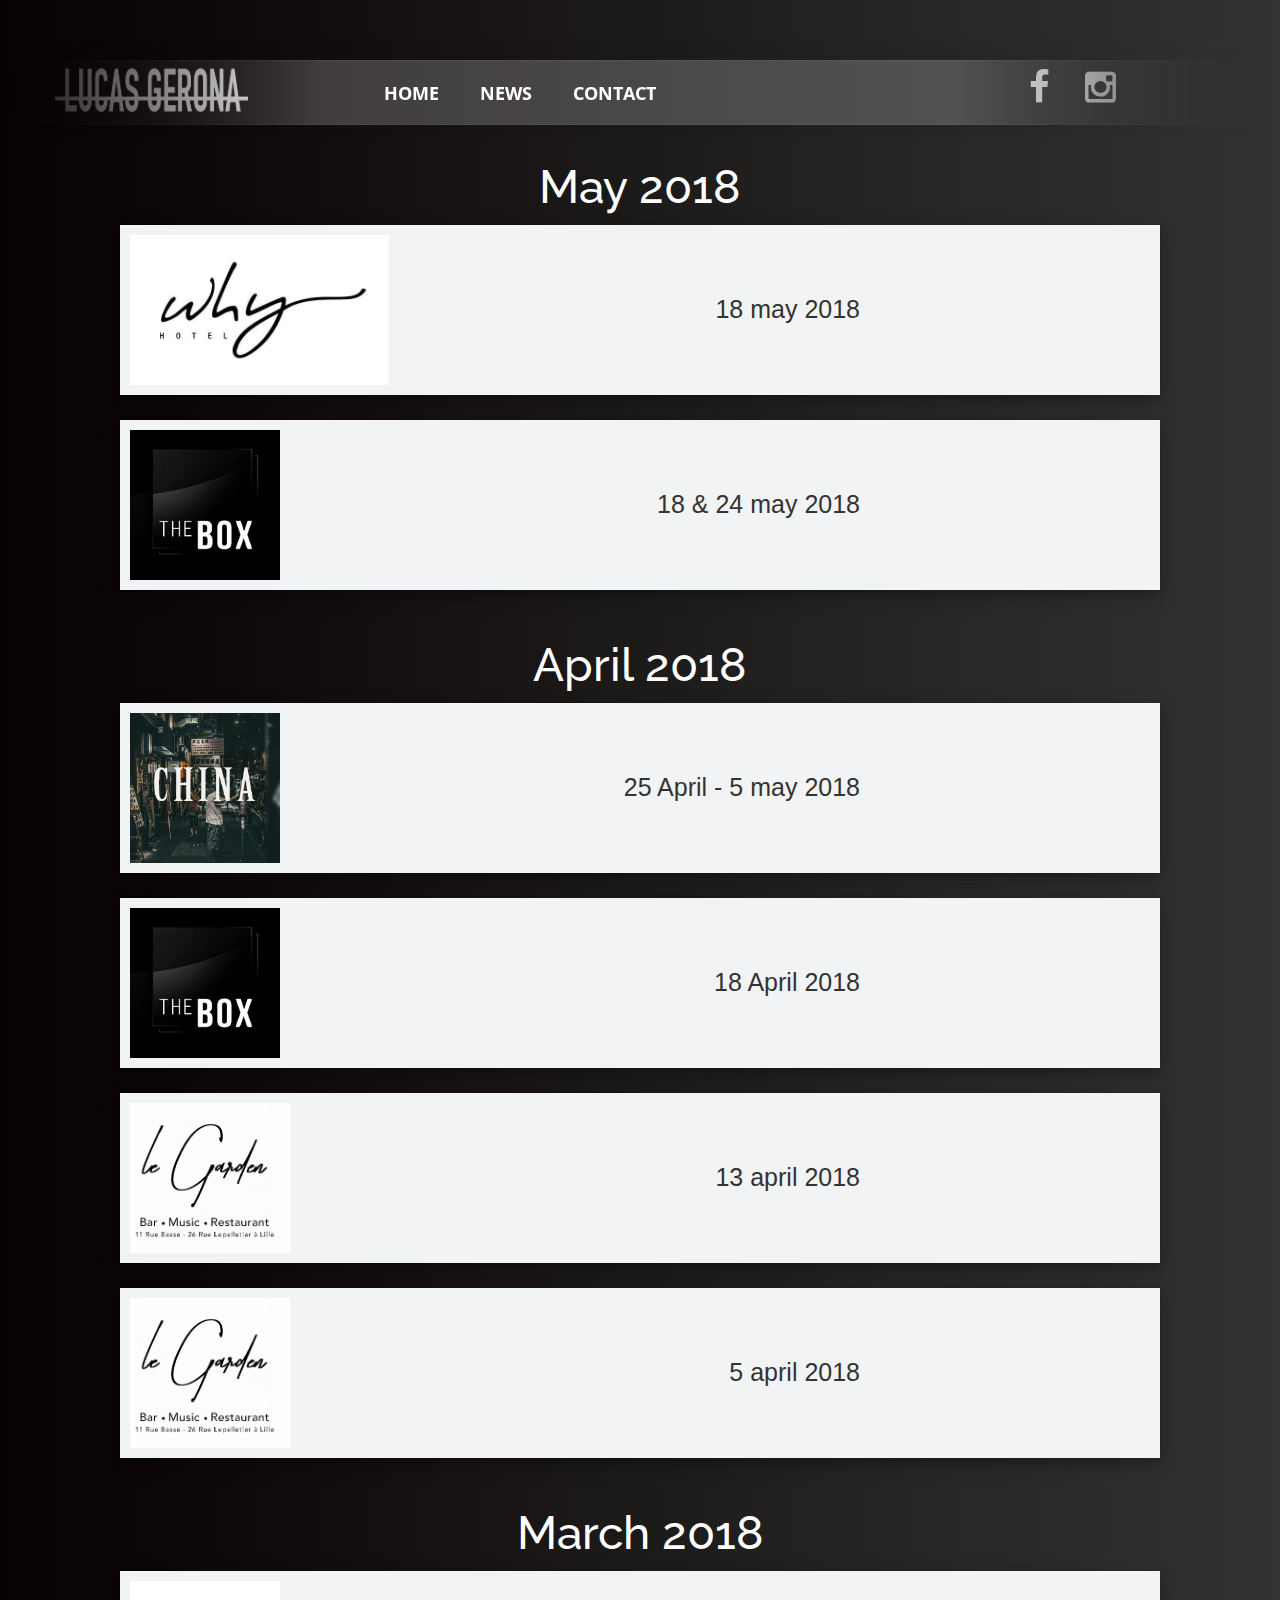
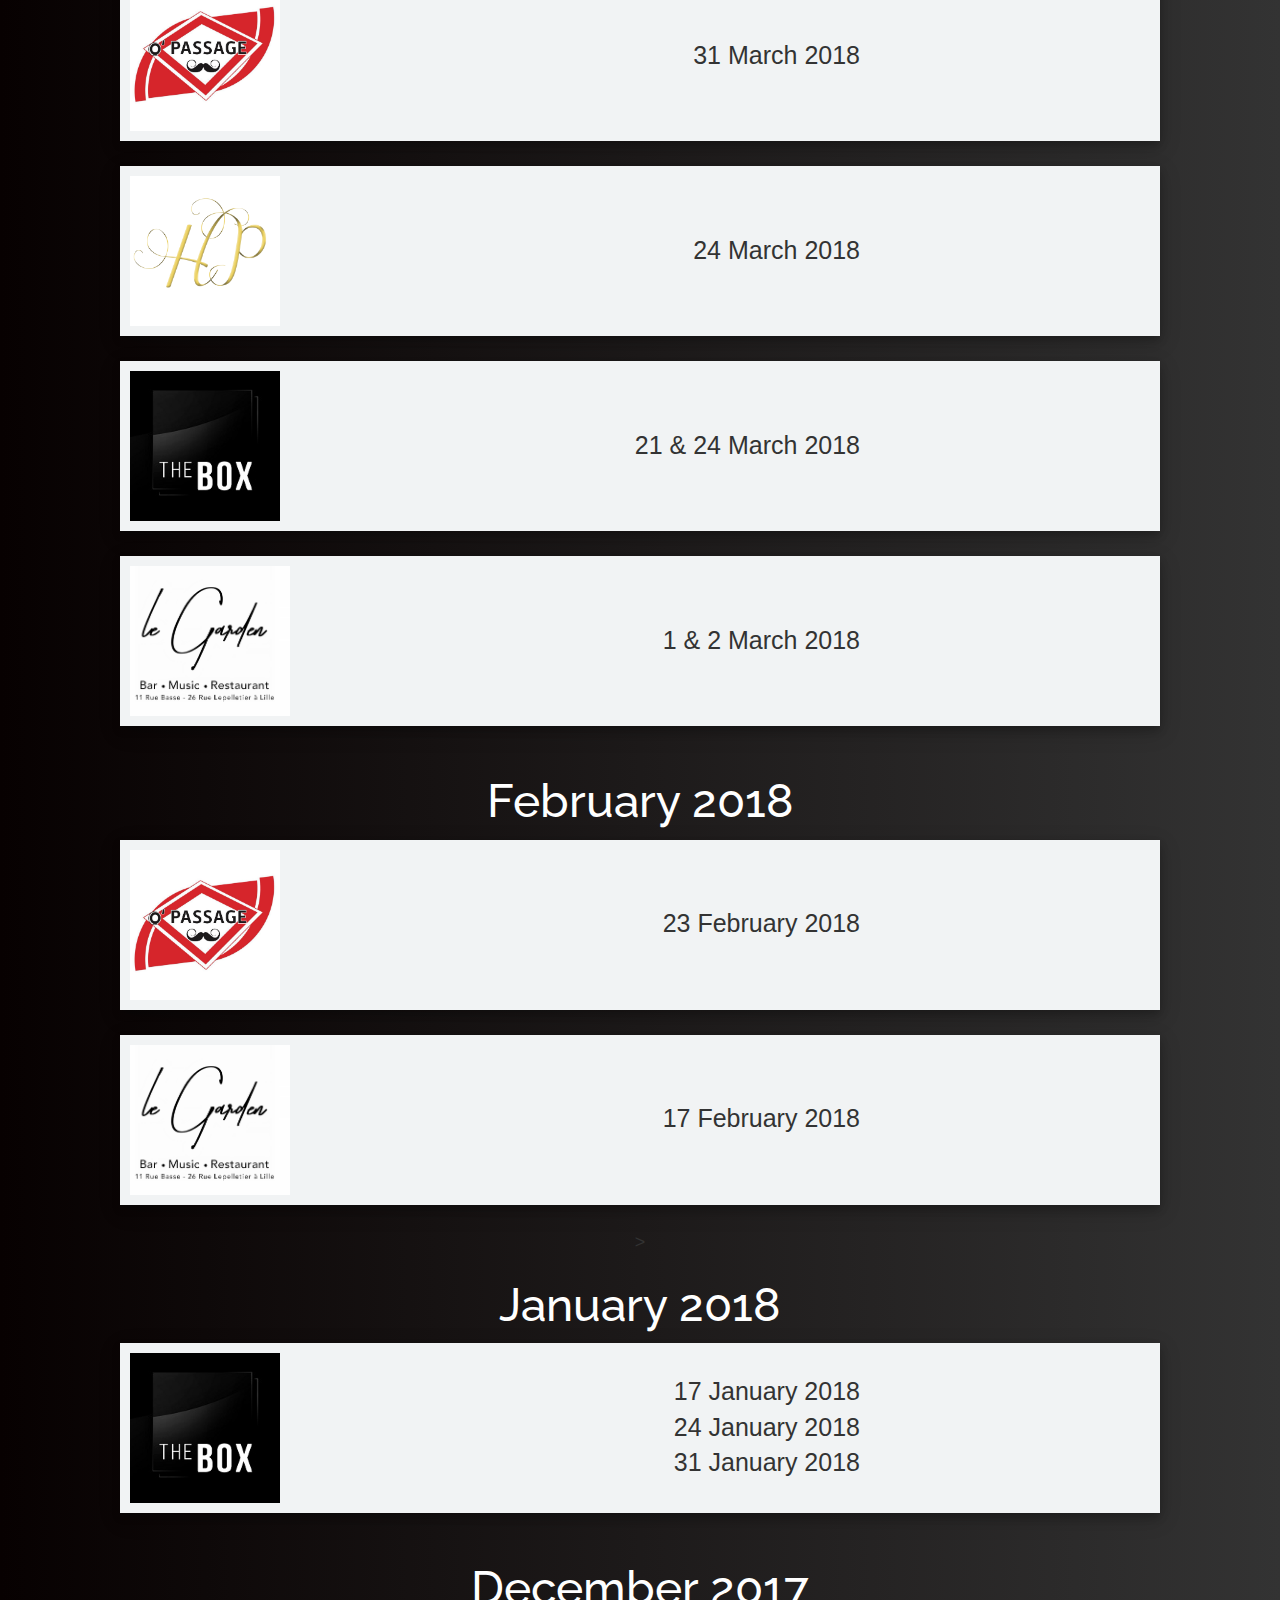
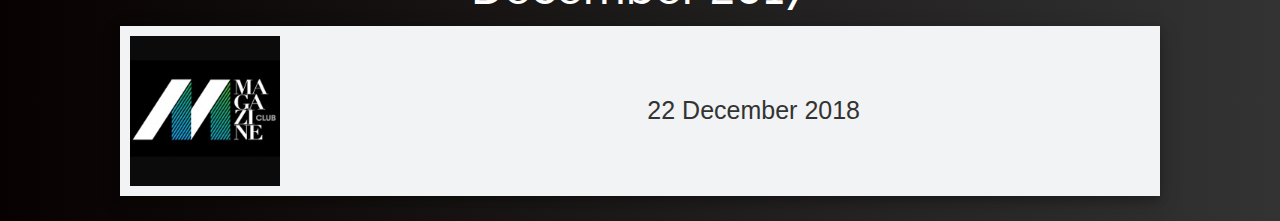
<file: actu.html>
<!doctype html>
<html>
  <head>
    <meta charset="utf-8">
    <meta http-equiv="x-ua-compatible" content="ie=edge">
    <meta name="viewport"
          content="width=device-width, initial-scale=1, shrink-to-fit=no">
    <!-- Use the title from a page's frontmatter if it has one -->
    <title></title>
    <link href="stylesheets/application-58ca4dc4.css" rel="stylesheet" />
    <script src="javascripts/application-93de88c9.js"></script>
    <link href="images/images/favicon.png" rel="icon" type="image/png" />
  </head>
  <body>
    <nav class="navpages" style="width: 100%;">
  <div class=" container-fluid">
    <div class="navbar-header">
      <button type="button" class="navbar-toggle collapsed" data-toggle="collapse" data-target="#bs-example-navbar-collapse-1" aria-expanded="false">
        <span class="sr-only">Toggle navigation</span>
        <span class="icon-bar"></span>
        <span class="icon-bar"></span>
        <span class="icon-bar"></span>
      </button>
    </div>
    <ul>
      <a class="navbar-brand" href="index.html"><img src="images/logolucas-5c2c4ae8.png" alt="" style="height: 70px;"></a>
      <li>
        <a href="index.html" class="liens">Home</a>
      </li>
      <li>
        <a href="actu.html" class="liens">News</a>
      </li>
      <li>
        <a href="contact.html" class="liens">Contact</a>
      </li>
      <li>
        <a href="https://www.facebook.com/Lucas-Gerona-220375468520936/" target="_blank"><i class="fa fa-facebook fa-2x footericon3" aria-hidden="true"></i>
      </li>
      <li>
        <a href="https://www.instagram.com/lucasgerona/" target="_blank"><i class="fa fa-instagram fa-2x footericon2" aria-hidden="true"></i></a>
      </li>
    </ul>
  </div><!-- /.container-fluid -->
</nav>

<nav class="choosenav navbar navbar-default">
  <div class="container-fluid">
    <!-- Brand and toggle get grouped for better mobile display -->
    <div class="navbar-header">
      <button type="button" class="navbar-toggle collapsed" data-toggle="collapse" data-target="#bs-example-navbar-collapse-1" aria-expanded="false">
        <span class="sr-only">Toggle navigation</span>
        <span class="icon-bar"></span>
        <span class="icon-bar"></span>
        <span class="icon-bar"></span>
      </button>
      <a class="navbar-brand" href="#"></a>
    </div>

    <!-- Collect the nav links, forms, and other content for toggling -->
    <div class="collapse navbar-collapse" id="bs-example-navbar-collapse-1">
      <ul class="nav navbar-nav">
        <li>
          <a href="index.html" class="liens">Home</a>
        </li>
        <li>
          <a href="tracks.html" class="liens">Tracks</a>
        </li>
        <li>
          <a href="contact.html" class="liens">Contact</a>
        </li>
        <li>
          <a href="actu.html" class="liens">News</a>
        </li>
      </ul>
    </div><!-- /.navbar-collapse -->
</nav>

    <div class="content-actu-dj">
  <div class="container">
    <div class="row">


      <div class="col-xs-12">
        <div class="text-center">
          <h1 style="color: white;">May 2018</h1>

          <div class="card-itmes">
            <div class="photo">
              <img src="images/why-6970d3b9.jpg" height="150" alt="Why" />
            </div>
            <div class="content">
              <br>
              <p class="taille-dj margin-right-card">
                18 may 2018 <br>
              </p>
            </div>
          </div>

          <div class="card-itmes">
            <div class="photo">
              <img src="images/box-d3280ce8.jpg" height="150" alt="Box" />
            </div>
            <div class="content">
              <br>
              <p class="taille-dj margin-right-card">
                18 & 24 may 2018 <br>
              </p>
            </div>
          </div>
        </div>
      </div>

      <div class="col-xs-12">
        <div class="text-center">
          <h1 style="color: white;">April 2018</h1>
          <div class="card-itmes">
            <div class="photo">
              <img src="images/chine-75af420b.png" height="150" alt="Chine" />
            </div>
            <div class="content">
              <br>
              <p class="taille-dj margin-right-card">
                25 April - 5 may 2018 <br>
              </p>
            </div>
          </div>
          <div class="card-itmes">
            <div class="photo">
              <img src="images/box-d3280ce8.jpg" height="150" alt="Box" />
            </div>
            <div class="content">
              <br>
              <p class="taille-dj margin-right-card">
                18 April 2018 <br>
              </p>
            </div>
          </div>
          <div class="card-itmes">
            <div class="photo">
              <img src="images/garden-4e55fb9c.png" height="150" alt="Garden" />
            </div>
            <div class="content">
              <br>
              <p class="taille-dj margin-right-card">
                13 april 2018 <br>
              </p>
            </div>
          </div>
          <div class="card-itmes">
            <div class="photo">
              <img src="images/garden-4e55fb9c.png" height="150" alt="Garden" />
            </div>
            <div class="content">
              <br>
              <p class="taille-dj margin-right-card">
                5 april 2018 <br>
              </p>
            </div>
          </div>
        </div>
      </div>

      <div class="col-xs-12">
        <div class="text-center">
          <h1 style="color: white;">March 2018</h1>
          <div class="card-itmes">
            <div class="photo">
              <img src="images/opassage-7c3a24e4.jpg" height="150" alt="Opassage" />
            </div>
            <div class="content">
              <br>
              <p class="taille-dj margin-right-card">
                31 March 2018 <br>
              </p>
            </div>
          </div>
          <div class="card-itmes">
            <div class="photo">
              <img src="images/princess-50cf10a3.png" height="150" alt="Princess" />
            </div>
            <div class="content">
              <br>
              <p class="taille-dj margin-right-card">
               24 March 2018 <br>
              </p>
            </div>
          </div>

          <div class="card-itmes">
            <div class="photo">
              <img src="images/box-d3280ce8.jpg" height="150" alt="Box" />
            </div>
            <div class="content">
              <br>
              <p class="taille-dj margin-right-card">
                21 & 24 March 2018 <br>
              </p>
            </div>
          </div>

          <div class="card-itmes">
            <div class="photo">
              <img src="images/garden-4e55fb9c.png" height="150" alt="Garden" />
            </div>
            <div class="content">
              <br>
              <p class="taille-dj margin-right-card">
                1 & 2 March 2018 <br>
              </p>
            </div>
          </div>

        </div>
      </div>


      <div class="col-xs-12">
        <div class="text-center">
          <h1 style="color: white;">February 2018</h1>

          <div class="card-itmes">

            <div class="photo">
              <img src="images/opassage-7c3a24e4.jpg" height="150" alt="Opassage" />
            </div>


            <div class="content">
              <br>
              <p class="taille-dj margin-right-card">
                23 February 2018 <br>
              </p>
            </div>

          </div>

          <div class="card-itmes">

            <div class="photo">
              <img src="images/garden-4e55fb9c.png" height="150" alt="Garden" />
            </div>

            <div class="content">
              <br>
              <p class="taille-dj margin-right-card">
                17 February 2018 <br>
              </p>
            </div>

          </div>
        </div>
      </div>
      <div class="col-xs-12">
        <div class="text-center">
          >
        </div>
      </div>
      <div class="col-xs-12">
        <div class="text-center">
          <h1 style="color: white;">January 2018</h1>
          <div class="card-itmes">

            <div class="photo">
              <img src="images/box-d3280ce8.jpg" height="150" alt="Box" />
            </div>


            <div class="content">
              <br>

          <ul class="margin-right-card" style="text-align: left;">
            <li style="list-style:none; ">17 January 2018</li>
            <li style="list-style:none;">24 January 2018</li>
            <li style="list-style:none;">31 January 2018</li>
          </ul>
            </div>

          </div>
        </div>
      </div>
      <div class="col-xs-12">
        <div class="text-center">
          <h1 style="color: white;">December 2017</h1>
          <div class="card-itmes">

            <div class="photo">
              <img src="images/magazine-772673e9.jpg" height="150" alt="Magazine" />
            </div>


            <div class="content">
              <br>
              <p class="taille-dj margin-right-card">
                22 December 2018
              </p>
            </div>

          </div>
        </div>
      </div>
    </div>

  </div>
</div>

  </body>
</html>
</file>
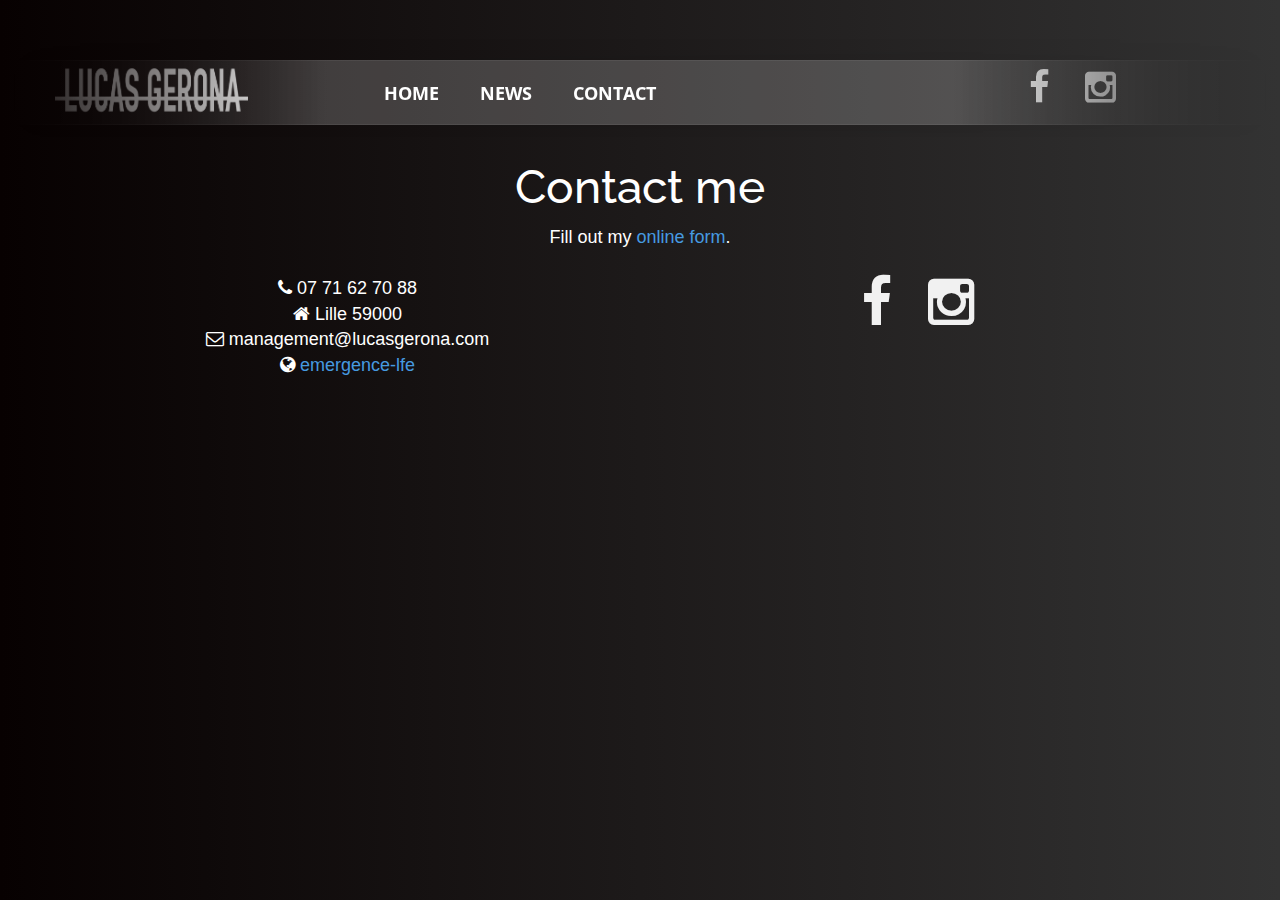
<file: contact.html>
<!doctype html>
<html>
  <head>
    <meta charset="utf-8">
    <meta http-equiv="x-ua-compatible" content="ie=edge">
    <meta name="viewport"
          content="width=device-width, initial-scale=1, shrink-to-fit=no">
    <!-- Use the title from a page's frontmatter if it has one -->
    <title></title>
    <link href="stylesheets/application-58ca4dc4.css" rel="stylesheet" />
    <script src="javascripts/application-93de88c9.js"></script>
    <link href="images/images/favicon.png" rel="icon" type="image/png" />
  </head>
  <body>
    <nav class="navpages" style="width: 100%;">
  <div class=" container-fluid">
    <div class="navbar-header">
      <button type="button" class="navbar-toggle collapsed" data-toggle="collapse" data-target="#bs-example-navbar-collapse-1" aria-expanded="false">
        <span class="sr-only">Toggle navigation</span>
        <span class="icon-bar"></span>
        <span class="icon-bar"></span>
        <span class="icon-bar"></span>
      </button>
    </div>
    <ul>
      <a class="navbar-brand" href="index.html"><img src="images/logolucas-5c2c4ae8.png" alt="" style="height: 70px;"></a>
      <li>
        <a href="index.html" class="liens">Home</a>
      </li>
      <li>
        <a href="actu.html" class="liens">News</a>
      </li>
      <li>
        <a href="contact.html" class="liens">Contact</a>
      </li>
      <li>
        <a href="https://www.facebook.com/Lucas-Gerona-220375468520936/" target="_blank"><i class="fa fa-facebook fa-2x footericon3" aria-hidden="true"></i>
      </li>
      <li>
        <a href="https://www.instagram.com/lucasgerona/" target="_blank"><i class="fa fa-instagram fa-2x footericon2" aria-hidden="true"></i></a>
      </li>
    </ul>
  </div><!-- /.container-fluid -->
</nav>

<nav class="choosenav navbar navbar-default">
  <div class="container-fluid">
    <!-- Brand and toggle get grouped for better mobile display -->
    <div class="navbar-header">
      <button type="button" class="navbar-toggle collapsed" data-toggle="collapse" data-target="#bs-example-navbar-collapse-1" aria-expanded="false">
        <span class="sr-only">Toggle navigation</span>
        <span class="icon-bar"></span>
        <span class="icon-bar"></span>
        <span class="icon-bar"></span>
      </button>
      <a class="navbar-brand" href="#"></a>
    </div>

    <!-- Collect the nav links, forms, and other content for toggling -->
    <div class="collapse navbar-collapse" id="bs-example-navbar-collapse-1">
      <ul class="nav navbar-nav">
        <li>
          <a href="index.html" class="liens">Home</a>
        </li>
        <li>
          <a href="tracks.html" class="liens">Tracks</a>
        </li>
        <li>
          <a href="contact.html" class="liens">Contact</a>
        </li>
        <li>
          <a href="actu.html" class="liens">News</a>
        </li>
      </ul>
    </div><!-- /.navbar-collapse -->
</nav>

    <body  id="contact">
  <section>
    <div class="section-content">
      <h1 class="section-header">Contact me</h1>
    </div>
    <div class="col-xs-12 col-sm-4 col-sm-offset-4 text-center">
      <div id="wufoo-s1r2ps6t0ngb2hq">
  Fill out my <a href="https://wako94.wufoo.com/forms/s1r2ps6t0ngb2hq">online form</a>.
  </div>
  <div id="wuf-adv" style="font-family:inherit;font-size: small;color:white;text-align:center;display:block;"></div>
  <script type="text/javascript">var s1r2ps6t0ngb2hq;(function(d, t) {
  var s = d.createElement(t), options = {
  'userName':'wako94',
  'formHash':'s1r2ps6t0ngb2hq',
  'autoResize':true,
  'height':'554',
  'async':true,
  'host':'wufoo.com',
  'header':'show',
  'ssl':true};
  s.src = ('https:' == d.location.protocol ? 'https://' : 'http://') + 'www.wufoo.com/scripts/embed/form.js';
  s.onload = s.onreadystatechange = function() {
  var rs = this.readyState; if (rs) if (rs != 'complete') if (rs != 'loaded') return;
  try { s1r2ps6t0ngb2hq = new WufooForm();s1r2ps6t0ngb2hq.initialize(options);s1r2ps6t0ngb2hq.display(); } catch (e) {}};
  var scr = d.getElementsByTagName(t)[0], par = scr.parentNode; par.insertBefore(s, scr);
  })(document, 'script');</script>
    </div>
  </section>
<footer class="container">
  <div class="">

  </div>
  <div class="row">
    <div class="text-center">
    <span class="col-xs-6 info">
      <i class="fa fa-phone" aria-hidden="true"></i> <p class="inlineinfo">07 71 62 70 88</p>
      <br>
      <i class="fa fa-home" aria-hidden="true"></i> <p class="inlineinfo">Lille 59000</p>
      <br>
      <i class="fa fa-envelope-o" aria-hidden="true"></i> <p class="inlineinfo">management@lucasgerona.com</p>
      <br>
      <i class="fa fa-globe" aria-hidden="true"></i> <a href="http://emergence-lfe.org/" target="_blank">emergence-lfe</a>
    </span>
    <span class="col-xs-6">
      <a href="https://www.facebook.com/Lucas-Gerona-220375468520936/" target="_blank"><i class="fa fa-facebook fa-3x footericon" aria-hidden="true"></i>
      <a href="https://www.instagram.com/lucasgerona/" target="_blank"><i class="fa fa-instagram fa-3x footericon" aria-hidden="true"></i></a>
    </span>
    </div>
  </div>


</footer>
</body>

  </body>
</html>
</file>
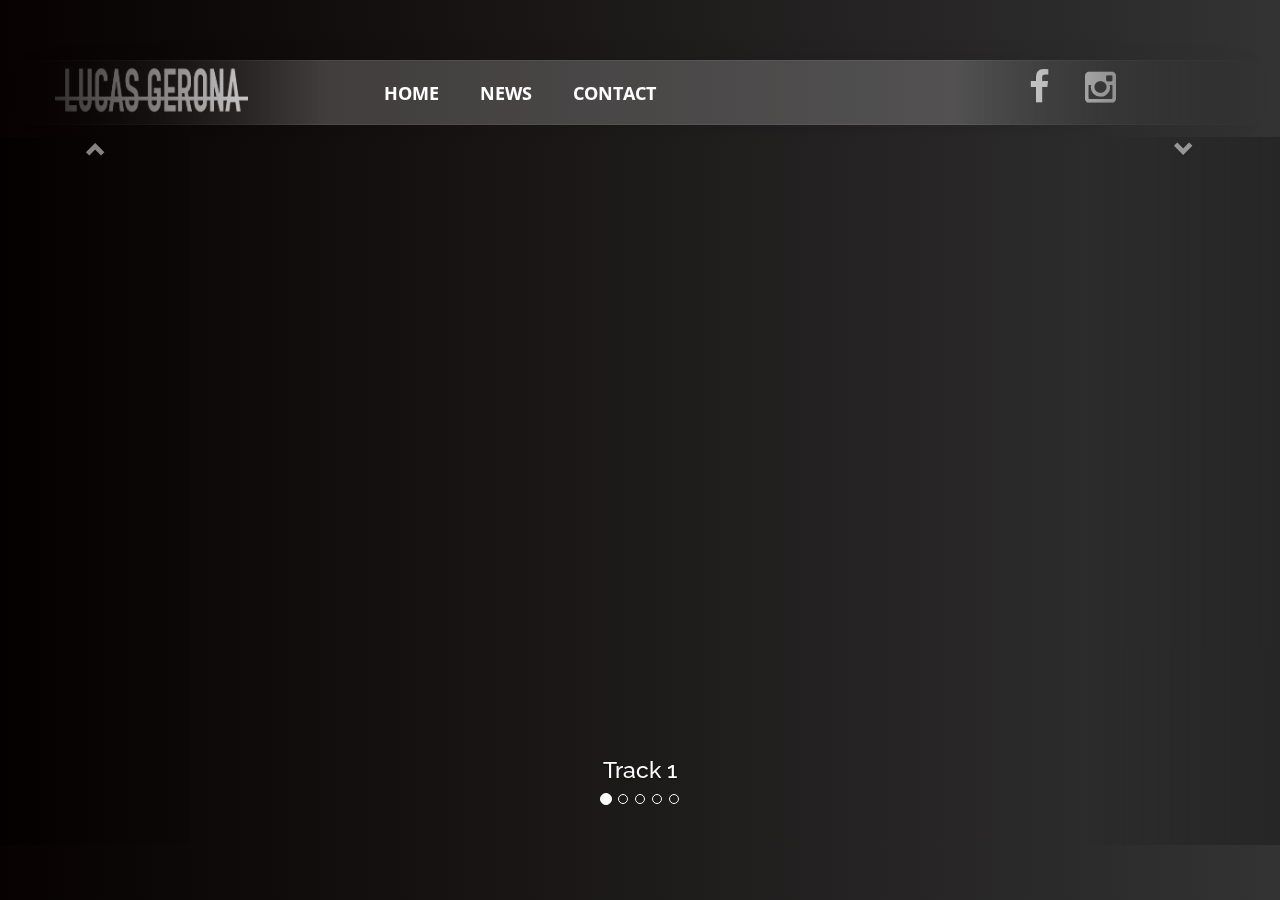
<file: tracks.html>
<!doctype html>
<html>
  <head>
    <meta charset="utf-8">
    <meta http-equiv="x-ua-compatible" content="ie=edge">
    <meta name="viewport"
          content="width=device-width, initial-scale=1, shrink-to-fit=no">
    <!-- Use the title from a page's frontmatter if it has one -->
    <title></title>
    <link href="stylesheets/application-58ca4dc4.css" rel="stylesheet" />
    <script src="javascripts/application-93de88c9.js"></script>
    <link href="images/images/favicon.png" rel="icon" type="image/png" />
  </head>
  <body>
    <nav class="navpages" style="width: 100%;">
  <div class=" container-fluid">
    <div class="navbar-header">
      <button type="button" class="navbar-toggle collapsed" data-toggle="collapse" data-target="#bs-example-navbar-collapse-1" aria-expanded="false">
        <span class="sr-only">Toggle navigation</span>
        <span class="icon-bar"></span>
        <span class="icon-bar"></span>
        <span class="icon-bar"></span>
      </button>
    </div>
    <ul>
      <a class="navbar-brand" href="index.html"><img src="images/logolucas-5c2c4ae8.png" alt="" style="height: 70px;"></a>
      <li>
        <a href="index.html" class="liens">Home</a>
      </li>
      <li>
        <a href="actu.html" class="liens">News</a>
      </li>
      <li>
        <a href="contact.html" class="liens">Contact</a>
      </li>
      <li>
        <a href="https://www.facebook.com/Lucas-Gerona-220375468520936/" target="_blank"><i class="fa fa-facebook fa-2x footericon3" aria-hidden="true"></i>
      </li>
      <li>
        <a href="https://www.instagram.com/lucasgerona/" target="_blank"><i class="fa fa-instagram fa-2x footericon2" aria-hidden="true"></i></a>
      </li>
    </ul>
  </div><!-- /.container-fluid -->
</nav>

<nav class="choosenav navbar navbar-default">
  <div class="container-fluid">
    <!-- Brand and toggle get grouped for better mobile display -->
    <div class="navbar-header">
      <button type="button" class="navbar-toggle collapsed" data-toggle="collapse" data-target="#bs-example-navbar-collapse-1" aria-expanded="false">
        <span class="sr-only">Toggle navigation</span>
        <span class="icon-bar"></span>
        <span class="icon-bar"></span>
        <span class="icon-bar"></span>
      </button>
      <a class="navbar-brand" href="#"></a>
    </div>

    <!-- Collect the nav links, forms, and other content for toggling -->
    <div class="collapse navbar-collapse" id="bs-example-navbar-collapse-1">
      <ul class="nav navbar-nav">
        <li>
          <a href="index.html" class="liens">Home</a>
        </li>
        <li>
          <a href="tracks.html" class="liens">Tracks</a>
        </li>
        <li>
          <a href="contact.html" class="liens">Contact</a>
        </li>
        <li>
          <a href="actu.html" class="liens">News</a>
        </li>
      </ul>
    </div><!-- /.navbar-collapse -->
</nav>

    <div id="carousel-example-generic" class="carousel slide vertical">
   <!-- Indicators -->
   <ol class="carousel-indicators">
     <li data-target="#carousel-example-generic" data-slide-to="0" class="active"></li>
     <li data-target="#carousel-example-generic" data-slide-to="1"></li>
     <li data-target="#carousel-example-generic" data-slide-to="2"></li>
     <li data-target="#carousel-example-generic" data-slide-to="3"></li>
     <li data-target="#carousel-example-generic" data-slide-to="4"></li>
   </ol>

   <!-- Wrapper for slides -->
   <div class="carousel-inner" role="listbox">
     <div class="item active">
     <iframe width="100%" height="700" src="https://www.youtube.com/embed/B7xai5u_tnk?rel=0&amp;controls=0" frameborder="0" allow="autoplay; encrypted-media" allowfullscreen></iframe>
     <div class="carousel-caption">
         <h4>Track 1</h4>
       </div>

     </div>
     <div class="item">
       <iframe width="100%" height="700" src="https://www.youtube.com/embed/ALZHF5UqnU4?rel=0&amp;controls=0" frameborder="0" allow="autoplay; encrypted-media" allowfullscreen></iframe>

       <div class="carousel-caption">
         <h4>Track 2</h4>
       </div>
     </div>
     <div class="item">
       <iframe width="100%" height="700" src="https://www.youtube.com/embed/9ka5bgHnHyg?rel=0" frameborder="0" allow="autoplay; encrypted-media" allowfullscreen></iframe>
       <div class="carousel-caption">
         <h4>Track 3</h4>
       </div>
     </div>
     <div class="item">
         <iframe width="100%" height="700" src="https://www.youtube.com/embed/8fKrlIZCuWw?rel=0&amp;controls=0" frameborder="0" allow="autoplay; encrypted-media" allowfullscreen></iframe>

       <div class="carousel-caption">
         <h4>Track 4</h4>
       </div>
     </div>
     <div class="item">
       <iframe width="100%" height="700" src="https://www.youtube.com/embed/KBqch-dOiNs?rel=0&amp;controls=0" frameborder="0" allow="autoplay; encrypted-media" allowfullscreen></iframe>

       <div class="carousel-caption">
         <h4>Track 5</h4>
       </div>
     </div>
   </div>

   <!-- Controls -->
   <a class="left carousel-control" href="#carousel-example-generic" role="button" data-slide="prev">
     <span class="glyphicon glyphicon-chevron-up" aria-hidden="true"></span>
     <span class="sr-only">Previous</span>
   </a>
   <a class="right carousel-control" href="#carousel-example-generic" role="button" data-slide="next">
     <span class="glyphicon glyphicon-chevron-down" aria-hidden="true"></span>
     <span class="sr-only">Next</span>
   </a>
 </div>

  </body>
</html>
</file>
<file: stylesheets/application-58ca4dc4.css>
@import url("https://fonts.googleapis.com/css?family=Open+Sans:400,300,700|Raleway:400,100,300,700,500");/*!
 * Bootstrap v3.3.7 (http://getbootstrap.com)
 * Copyright 2011-2016 Twitter, Inc.
 * Licensed under MIT (https://github.com/twbs/bootstrap/blob/master/LICENSE)
 *//*! normalize.css v3.0.3 | MIT License | github.com/necolas/normalize.css */html{font-family:sans-serif;-ms-text-size-adjust:100%;-webkit-text-size-adjust:100%}body{margin:0}article,aside,details,figcaption,figure,footer,header,hgroup,main,menu,nav,section,summary{display:block}audio,canvas,progress,video{display:inline-block;vertical-align:baseline}audio:not([controls]){display:none;height:0}[hidden],template{display:none}a{background-color:transparent}a:active,a:hover{outline:0}abbr[title]{border-bottom:1px dotted}b,strong{font-weight:bold}dfn{font-style:italic}h1{font-size:2em;margin:0.67em 0}mark{background:#ff0;color:#000}small{font-size:80%}sub,sup{font-size:75%;line-height:0;position:relative;vertical-align:baseline}sup{top:-0.5em}sub{bottom:-0.25em}img{border:0}svg:not(:root){overflow:hidden}figure{margin:1em 40px}hr{-webkit-box-sizing:content-box;box-sizing:content-box;height:0}pre{overflow:auto}code,kbd,pre,samp{font-family:monospace, monospace;font-size:1em}button,input,optgroup,select,textarea{color:inherit;font:inherit;margin:0}button{overflow:visible}button,select{text-transform:none}button,html input[type="button"],input[type="reset"],input[type="submit"]{-webkit-appearance:button;cursor:pointer}button[disabled],html input[disabled]{cursor:default}button::-moz-focus-inner,input::-moz-focus-inner{border:0;padding:0}input{line-height:normal}input[type="checkbox"],input[type="radio"]{-webkit-box-sizing:border-box;box-sizing:border-box;padding:0}input[type="number"]::-webkit-inner-spin-button,input[type="number"]::-webkit-outer-spin-button{height:auto}input[type="search"]{-webkit-appearance:textfield;-webkit-box-sizing:content-box;box-sizing:content-box}input[type="search"]::-webkit-search-cancel-button,input[type="search"]::-webkit-search-decoration{-webkit-appearance:none}fieldset{border:1px solid #c0c0c0;margin:0 2px;padding:0.35em 0.625em 0.75em}legend{border:0;padding:0}textarea{overflow:auto}optgroup{font-weight:bold}table{border-collapse:collapse;border-spacing:0}td,th{padding:0}/*! Source: https://github.com/h5bp/html5-boilerplate/blob/master/src/css/main.css */@media print{*,*:before,*:after{background:transparent !important;color:#000 !important;-webkit-box-shadow:none !important;box-shadow:none !important;text-shadow:none !important}a,a:visited{text-decoration:underline}a[href]:after{content:" (" attr(href) ")"}abbr[title]:after{content:" (" attr(title) ")"}a[href^="#"]:after,a[href^="javascript:"]:after{content:""}pre,blockquote{border:1px solid #999;page-break-inside:avoid}thead{display:table-header-group}tr,img{page-break-inside:avoid}img{max-width:100% !important}p,h2,h3{orphans:3;widows:3}h2,h3{page-break-after:avoid}.navbar{display:none}.btn>.caret,.dropup>.btn>.caret{border-top-color:#000 !important}.label{border:1px solid #000}.table{border-collapse:collapse !important}.table td,.table th{background-color:#fff !important}.table-bordered th,.table-bordered td{border:1px solid #ddd !important}}@font-face{font-family:'Glyphicons Halflings';src:url("../assets/bootstrap/glyphicons-halflings-regular-86b6f62b.eot");src:url("../assets/bootstrap/glyphicons-halflings-regular-86b6f62b.eot?#iefix") format("embedded-opentype"),url("../assets/bootstrap/glyphicons-halflings-regular-ca35b697.woff2") format("woff2"),url("../assets/bootstrap/glyphicons-halflings-regular-278e49a8.woff") format("woff"),url("../assets/bootstrap/glyphicons-halflings-regular-44bc1850.ttf") format("truetype"),url("../assets/bootstrap/glyphicons-halflings-regular-de51a849.svg#glyphicons_halflingsregular") format("svg")}.glyphicon{position:relative;top:1px;display:inline-block;font-family:'Glyphicons Halflings';font-style:normal;font-weight:normal;line-height:1;-webkit-font-smoothing:antialiased;-moz-osx-font-smoothing:grayscale}.glyphicon-asterisk:before{content:"\002a"}.glyphicon-plus:before{content:"\002b"}.glyphicon-euro:before,.glyphicon-eur:before{content:"\20ac"}.glyphicon-minus:before{content:"\2212"}.glyphicon-cloud:before{content:"\2601"}.glyphicon-envelope:before{content:"\2709"}.glyphicon-pencil:before{content:"\270f"}.glyphicon-glass:before{content:"\e001"}.glyphicon-music:before{content:"\e002"}.glyphicon-search:before{content:"\e003"}.glyphicon-heart:before{content:"\e005"}.glyphicon-star:before{content:"\e006"}.glyphicon-star-empty:before{content:"\e007"}.glyphicon-user:before{content:"\e008"}.glyphicon-film:before{content:"\e009"}.glyphicon-th-large:before{content:"\e010"}.glyphicon-th:before{content:"\e011"}.glyphicon-th-list:before{content:"\e012"}.glyphicon-ok:before{content:"\e013"}.glyphicon-remove:before{content:"\e014"}.glyphicon-zoom-in:before{content:"\e015"}.glyphicon-zoom-out:before{content:"\e016"}.glyphicon-off:before{content:"\e017"}.glyphicon-signal:before{content:"\e018"}.glyphicon-cog:before{content:"\e019"}.glyphicon-trash:before{content:"\e020"}.glyphicon-home:before{content:"\e021"}.glyphicon-file:before{content:"\e022"}.glyphicon-time:before{content:"\e023"}.glyphicon-road:before{content:"\e024"}.glyphicon-download-alt:before{content:"\e025"}.glyphicon-download:before{content:"\e026"}.glyphicon-upload:before{content:"\e027"}.glyphicon-inbox:before{content:"\e028"}.glyphicon-play-circle:before{content:"\e029"}.glyphicon-repeat:before{content:"\e030"}.glyphicon-refresh:before{content:"\e031"}.glyphicon-list-alt:before{content:"\e032"}.glyphicon-lock:before{content:"\e033"}.glyphicon-flag:before{content:"\e034"}.glyphicon-headphones:before{content:"\e035"}.glyphicon-volume-off:before{content:"\e036"}.glyphicon-volume-down:before{content:"\e037"}.glyphicon-volume-up:before{content:"\e038"}.glyphicon-qrcode:before{content:"\e039"}.glyphicon-barcode:before{content:"\e040"}.glyphicon-tag:before{content:"\e041"}.glyphicon-tags:before{content:"\e042"}.glyphicon-book:before{content:"\e043"}.glyphicon-bookmark:before{content:"\e044"}.glyphicon-print:before{content:"\e045"}.glyphicon-camera:before{content:"\e046"}.glyphicon-font:before{content:"\e047"}.glyphicon-bold:before{content:"\e048"}.glyphicon-italic:before{content:"\e049"}.glyphicon-text-height:before{content:"\e050"}.glyphicon-text-width:before{content:"\e051"}.glyphicon-align-left:before{content:"\e052"}.glyphicon-align-center:before{content:"\e053"}.glyphicon-align-right:before{content:"\e054"}.glyphicon-align-justify:before{content:"\e055"}.glyphicon-list:before{content:"\e056"}.glyphicon-indent-left:before{content:"\e057"}.glyphicon-indent-right:before{content:"\e058"}.glyphicon-facetime-video:before{content:"\e059"}.glyphicon-picture:before{content:"\e060"}.glyphicon-map-marker:before{content:"\e062"}.glyphicon-adjust:before{content:"\e063"}.glyphicon-tint:before{content:"\e064"}.glyphicon-edit:before{content:"\e065"}.glyphicon-share:before{content:"\e066"}.glyphicon-check:before{content:"\e067"}.glyphicon-move:before{content:"\e068"}.glyphicon-step-backward:before{content:"\e069"}.glyphicon-fast-backward:before{content:"\e070"}.glyphicon-backward:before{content:"\e071"}.glyphicon-play:before{content:"\e072"}.glyphicon-pause:before{content:"\e073"}.glyphicon-stop:before{content:"\e074"}.glyphicon-forward:before{content:"\e075"}.glyphicon-fast-forward:before{content:"\e076"}.glyphicon-step-forward:before{content:"\e077"}.glyphicon-eject:before{content:"\e078"}.glyphicon-chevron-left:before{content:"\e079"}.glyphicon-chevron-right:before{content:"\e080"}.glyphicon-plus-sign:before{content:"\e081"}.glyphicon-minus-sign:before{content:"\e082"}.glyphicon-remove-sign:before{content:"\e083"}.glyphicon-ok-sign:before{content:"\e084"}.glyphicon-question-sign:before{content:"\e085"}.glyphicon-info-sign:before{content:"\e086"}.glyphicon-screenshot:before{content:"\e087"}.glyphicon-remove-circle:before{content:"\e088"}.glyphicon-ok-circle:before{content:"\e089"}.glyphicon-ban-circle:before{content:"\e090"}.glyphicon-arrow-left:before{content:"\e091"}.glyphicon-arrow-right:before{content:"\e092"}.glyphicon-arrow-up:before{content:"\e093"}.glyphicon-arrow-down:before{content:"\e094"}.glyphicon-share-alt:before{content:"\e095"}.glyphicon-resize-full:before{content:"\e096"}.glyphicon-resize-small:before{content:"\e097"}.glyphicon-exclamation-sign:before{content:"\e101"}.glyphicon-gift:before{content:"\e102"}.glyphicon-leaf:before{content:"\e103"}.glyphicon-fire:before{content:"\e104"}.glyphicon-eye-open:before{content:"\e105"}.glyphicon-eye-close:before{content:"\e106"}.glyphicon-warning-sign:before{content:"\e107"}.glyphicon-plane:before{content:"\e108"}.glyphicon-calendar:before{content:"\e109"}.glyphicon-random:before{content:"\e110"}.glyphicon-comment:before{content:"\e111"}.glyphicon-magnet:before{content:"\e112"}.glyphicon-chevron-up:before{content:"\e113"}.glyphicon-chevron-down:before{content:"\e114"}.glyphicon-retweet:before{content:"\e115"}.glyphicon-shopping-cart:before{content:"\e116"}.glyphicon-folder-close:before{content:"\e117"}.glyphicon-folder-open:before{content:"\e118"}.glyphicon-resize-vertical:before{content:"\e119"}.glyphicon-resize-horizontal:before{content:"\e120"}.glyphicon-hdd:before{content:"\e121"}.glyphicon-bullhorn:before{content:"\e122"}.glyphicon-bell:before{content:"\e123"}.glyphicon-certificate:before{content:"\e124"}.glyphicon-thumbs-up:before{content:"\e125"}.glyphicon-thumbs-down:before{content:"\e126"}.glyphicon-hand-right:before{content:"\e127"}.glyphicon-hand-left:before{content:"\e128"}.glyphicon-hand-up:before{content:"\e129"}.glyphicon-hand-down:before{content:"\e130"}.glyphicon-circle-arrow-right:before{content:"\e131"}.glyphicon-circle-arrow-left:before{content:"\e132"}.glyphicon-circle-arrow-up:before{content:"\e133"}.glyphicon-circle-arrow-down:before{content:"\e134"}.glyphicon-globe:before{content:"\e135"}.glyphicon-wrench:before{content:"\e136"}.glyphicon-tasks:before{content:"\e137"}.glyphicon-filter:before{content:"\e138"}.glyphicon-briefcase:before{content:"\e139"}.glyphicon-fullscreen:before{content:"\e140"}.glyphicon-dashboard:before{content:"\e141"}.glyphicon-paperclip:before{content:"\e142"}.glyphicon-heart-empty:before{content:"\e143"}.glyphicon-link:before{content:"\e144"}.glyphicon-phone:before{content:"\e145"}.glyphicon-pushpin:before{content:"\e146"}.glyphicon-usd:before{content:"\e148"}.glyphicon-gbp:before{content:"\e149"}.glyphicon-sort:before{content:"\e150"}.glyphicon-sort-by-alphabet:before{content:"\e151"}.glyphicon-sort-by-alphabet-alt:before{content:"\e152"}.glyphicon-sort-by-order:before{content:"\e153"}.glyphicon-sort-by-order-alt:before{content:"\e154"}.glyphicon-sort-by-attributes:before{content:"\e155"}.glyphicon-sort-by-attributes-alt:before{content:"\e156"}.glyphicon-unchecked:before{content:"\e157"}.glyphicon-expand:before{content:"\e158"}.glyphicon-collapse-down:before{content:"\e159"}.glyphicon-collapse-up:before{content:"\e160"}.glyphicon-log-in:before{content:"\e161"}.glyphicon-flash:before{content:"\e162"}.glyphicon-log-out:before{content:"\e163"}.glyphicon-new-window:before{content:"\e164"}.glyphicon-record:before{content:"\e165"}.glyphicon-save:before{content:"\e166"}.glyphicon-open:before{content:"\e167"}.glyphicon-saved:before{content:"\e168"}.glyphicon-import:before{content:"\e169"}.glyphicon-export:before{content:"\e170"}.glyphicon-send:before{content:"\e171"}.glyphicon-floppy-disk:before{content:"\e172"}.glyphicon-floppy-saved:before{content:"\e173"}.glyphicon-floppy-remove:before{content:"\e174"}.glyphicon-floppy-save:before{content:"\e175"}.glyphicon-floppy-open:before{content:"\e176"}.glyphicon-credit-card:before{content:"\e177"}.glyphicon-transfer:before{content:"\e178"}.glyphicon-cutlery:before{content:"\e179"}.glyphicon-header:before{content:"\e180"}.glyphicon-compressed:before{content:"\e181"}.glyphicon-earphone:before{content:"\e182"}.glyphicon-phone-alt:before{content:"\e183"}.glyphicon-tower:before{content:"\e184"}.glyphicon-stats:before{content:"\e185"}.glyphicon-sd-video:before{content:"\e186"}.glyphicon-hd-video:before{content:"\e187"}.glyphicon-subtitles:before{content:"\e188"}.glyphicon-sound-stereo:before{content:"\e189"}.glyphicon-sound-dolby:before{content:"\e190"}.glyphicon-sound-5-1:before{content:"\e191"}.glyphicon-sound-6-1:before{content:"\e192"}.glyphicon-sound-7-1:before{content:"\e193"}.glyphicon-copyright-mark:before{content:"\e194"}.glyphicon-registration-mark:before{content:"\e195"}.glyphicon-cloud-download:before{content:"\e197"}.glyphicon-cloud-upload:before{content:"\e198"}.glyphicon-tree-conifer:before{content:"\e199"}.glyphicon-tree-deciduous:before{content:"\e200"}.glyphicon-cd:before{content:"\e201"}.glyphicon-save-file:before{content:"\e202"}.glyphicon-open-file:before{content:"\e203"}.glyphicon-level-up:before{content:"\e204"}.glyphicon-copy:before{content:"\e205"}.glyphicon-paste:before{content:"\e206"}.glyphicon-alert:before{content:"\e209"}.glyphicon-equalizer:before{content:"\e210"}.glyphicon-king:before{content:"\e211"}.glyphicon-queen:before{content:"\e212"}.glyphicon-pawn:before{content:"\e213"}.glyphicon-bishop:before{content:"\e214"}.glyphicon-knight:before{content:"\e215"}.glyphicon-baby-formula:before{content:"\e216"}.glyphicon-tent:before{content:"\26fa"}.glyphicon-blackboard:before{content:"\e218"}.glyphicon-bed:before{content:"\e219"}.glyphicon-apple:before{content:"\f8ff"}.glyphicon-erase:before{content:"\e221"}.glyphicon-hourglass:before{content:"\231b"}.glyphicon-lamp:before{content:"\e223"}.glyphicon-duplicate:before{content:"\e224"}.glyphicon-piggy-bank:before{content:"\e225"}.glyphicon-scissors:before{content:"\e226"}.glyphicon-bitcoin:before{content:"\e227"}.glyphicon-btc:before{content:"\e227"}.glyphicon-xbt:before{content:"\e227"}.glyphicon-yen:before{content:"\00a5"}.glyphicon-jpy:before{content:"\00a5"}.glyphicon-ruble:before{content:"\20bd"}.glyphicon-rub:before{content:"\20bd"}.glyphicon-scale:before{content:"\e230"}.glyphicon-ice-lolly:before{content:"\e231"}.glyphicon-ice-lolly-tasted:before{content:"\e232"}.glyphicon-education:before{content:"\e233"}.glyphicon-option-horizontal:before{content:"\e234"}.glyphicon-option-vertical:before{content:"\e235"}.glyphicon-menu-hamburger:before{content:"\e236"}.glyphicon-modal-window:before{content:"\e237"}.glyphicon-oil:before{content:"\e238"}.glyphicon-grain:before{content:"\e239"}.glyphicon-sunglasses:before{content:"\e240"}.glyphicon-text-size:before{content:"\e241"}.glyphicon-text-color:before{content:"\e242"}.glyphicon-text-background:before{content:"\e243"}.glyphicon-object-align-top:before{content:"\e244"}.glyphicon-object-align-bottom:before{content:"\e245"}.glyphicon-object-align-horizontal:before{content:"\e246"}.glyphicon-object-align-left:before{content:"\e247"}.glyphicon-object-align-vertical:before{content:"\e248"}.glyphicon-object-align-right:before{content:"\e249"}.glyphicon-triangle-right:before{content:"\e250"}.glyphicon-triangle-left:before{content:"\e251"}.glyphicon-triangle-bottom:before{content:"\e252"}.glyphicon-triangle-top:before{content:"\e253"}.glyphicon-console:before{content:"\e254"}.glyphicon-superscript:before{content:"\e255"}.glyphicon-subscript:before{content:"\e256"}.glyphicon-menu-left:before{content:"\e257"}.glyphicon-menu-right:before{content:"\e258"}.glyphicon-menu-down:before{content:"\e259"}.glyphicon-menu-up:before{content:"\e260"}*{-webkit-box-sizing:border-box;box-sizing:border-box}*:before,*:after{-webkit-box-sizing:border-box;box-sizing:border-box}html{font-size:10px;-webkit-tap-highlight-color:transparent}body{font-family:"Open Sans", "Helvetica", "sans-serif";font-size:18px;line-height:1.42857143;color:#333333;background-color:#F4F4F4}input,button,select,textarea{font-family:inherit;font-size:inherit;line-height:inherit}a{color:#469AE0;text-decoration:none}a:hover,a:focus{color:#1f74ba;text-decoration:underline}a:focus{outline:5px auto -webkit-focus-ring-color;outline-offset:-2px}figure{margin:0}img{vertical-align:middle}.img-responsive{display:block;max-width:100%;height:auto}.img-rounded{border-radius:2px}.img-thumbnail{padding:4px;line-height:1.42857143;background-color:#F4F4F4;border:1px solid #ddd;border-radius:2px;-webkit-transition:all 0.2s ease-in-out;transition:all 0.2s ease-in-out;display:inline-block;max-width:100%;height:auto}.img-circle{border-radius:50%}hr{margin-top:25px;margin-bottom:25px;border:0;border-top:1px solid #eeeeee}.sr-only{position:absolute;width:1px;height:1px;margin:-1px;padding:0;overflow:hidden;clip:rect(0, 0, 0, 0);border:0}.sr-only-focusable:active,.sr-only-focusable:focus{position:static;width:auto;height:auto;margin:0;overflow:visible;clip:auto}[role="button"]{cursor:pointer}h1,h2,h3,h4,h5,h6,.h1,.h2,.h3,.h4,.h5,.h6{font-family:"Raleway", "Helvetica", "sans-serif";font-weight:500;line-height:1.1;color:inherit}h1 small,h1 .small,h2 small,h2 .small,h3 small,h3 .small,h4 small,h4 .small,h5 small,h5 .small,h6 small,h6 .small,.h1 small,.h1 .small,.h2 small,.h2 .small,.h3 small,.h3 .small,.h4 small,.h4 .small,.h5 small,.h5 .small,.h6 small,.h6 .small{font-weight:normal;line-height:1;color:#777777}h1,.h1,h2,.h2,h3,.h3{margin-top:25px;margin-bottom:12.5px}h1 small,h1 .small,.h1 small,.h1 .small,h2 small,h2 .small,.h2 small,.h2 .small,h3 small,h3 .small,.h3 small,.h3 .small{font-size:65%}h4,.h4,h5,.h5,h6,.h6{margin-top:12.5px;margin-bottom:12.5px}h4 small,h4 .small,.h4 small,.h4 .small,h5 small,h5 .small,.h5 small,.h5 .small,h6 small,h6 .small,.h6 small,.h6 .small{font-size:75%}h1,.h1{font-size:46px}h2,.h2{font-size:38px}h3,.h3{font-size:31px}h4,.h4{font-size:23px}h5,.h5{font-size:18px}h6,.h6{font-size:16px}p{margin:0 0 12.5px}.lead{margin-bottom:25px;font-size:20px;font-weight:300;line-height:1.4}@media (min-width: 768px){.lead{font-size:27px}}small,.small{font-size:88%}mark,.mark{background-color:#fcf8e3;padding:.2em}.text-left{text-align:left}.text-right{text-align:right}.text-center{text-align:center}.text-justify{text-align:justify}.text-nowrap{white-space:nowrap}.text-lowercase{text-transform:lowercase}.text-uppercase,.initialism{text-transform:uppercase}.text-capitalize{text-transform:capitalize}.text-muted{color:#777777}.text-primary{color:#469AE0}a.text-primary:hover,a.text-primary:focus{color:#2381d0}.text-success{color:#3c763d}a.text-success:hover,a.text-success:focus{color:#2b542c}.text-info{color:#31708f}a.text-info:hover,a.text-info:focus{color:#245269}.text-warning{color:#8a6d3b}a.text-warning:hover,a.text-warning:focus{color:#66512c}.text-danger{color:#a94442}a.text-danger:hover,a.text-danger:focus{color:#843534}.bg-primary{color:#fff}.bg-primary{background-color:#469AE0}a.bg-primary:hover,a.bg-primary:focus{background-color:#2381d0}.bg-success{background-color:#dff0d8}a.bg-success:hover,a.bg-success:focus{background-color:#c1e2b3}.bg-info{background-color:#d9edf7}a.bg-info:hover,a.bg-info:focus{background-color:#afd9ee}.bg-warning{background-color:#fcf8e3}a.bg-warning:hover,a.bg-warning:focus{background-color:#f7ecb5}.bg-danger{background-color:#f2dede}a.bg-danger:hover,a.bg-danger:focus{background-color:#e4b9b9}.page-header{padding-bottom:11.5px;margin:50px 0 25px;border-bottom:1px solid #eeeeee}ul,ol{margin-top:0;margin-bottom:12.5px}ul ul,ul ol,ol ul,ol ol{margin-bottom:0}.list-unstyled{padding-left:0;list-style:none}.list-inline{padding-left:0;list-style:none;margin-left:-5px}.list-inline>li{display:inline-block;padding-left:5px;padding-right:5px}dl{margin-top:0;margin-bottom:25px}dt,dd{line-height:1.42857143}dt{font-weight:bold}dd{margin-left:0}.dl-horizontal dd:before,.dl-horizontal dd:after{content:" ";display:table}.dl-horizontal dd:after{clear:both}@media (min-width: 768px){.dl-horizontal dt{float:left;width:160px;clear:left;text-align:right;overflow:hidden;text-overflow:ellipsis;white-space:nowrap}.dl-horizontal dd{margin-left:180px}}abbr[title],abbr[data-original-title]{cursor:help;border-bottom:1px dotted #777777}.initialism{font-size:90%}blockquote{padding:12.5px 25px;margin:0 0 25px;font-size:22.5px;border-left:5px solid #eeeeee}blockquote p:last-child,blockquote ul:last-child,blockquote ol:last-child{margin-bottom:0}blockquote footer,blockquote small,blockquote .small{display:block;font-size:80%;line-height:1.42857143;color:#777777}blockquote footer:before,blockquote small:before,blockquote .small:before{content:'\2014 \00A0'}.blockquote-reverse,blockquote.pull-right{padding-right:15px;padding-left:0;border-right:5px solid #eeeeee;border-left:0;text-align:right}.blockquote-reverse footer:before,.blockquote-reverse small:before,.blockquote-reverse .small:before,blockquote.pull-right footer:before,blockquote.pull-right small:before,blockquote.pull-right .small:before{content:''}.blockquote-reverse footer:after,.blockquote-reverse small:after,.blockquote-reverse .small:after,blockquote.pull-right footer:after,blockquote.pull-right small:after,blockquote.pull-right .small:after{content:'\00A0 \2014'}address{margin-bottom:25px;font-style:normal;line-height:1.42857143}code,kbd,pre,samp{font-family:Menlo, Monaco, Consolas, "Courier New", monospace}code{padding:2px 4px;font-size:90%;color:#c7254e;background-color:#f9f2f4;border-radius:2px}kbd{padding:2px 4px;font-size:90%;color:#fff;background-color:#333;border-radius:2px;-webkit-box-shadow:inset 0 -1px 0 rgba(0,0,0,0.25);box-shadow:inset 0 -1px 0 rgba(0,0,0,0.25)}kbd kbd{padding:0;font-size:100%;font-weight:bold;-webkit-box-shadow:none;box-shadow:none}pre{display:block;padding:12px;margin:0 0 12.5px;font-size:17px;line-height:1.42857143;word-break:break-all;word-wrap:break-word;color:#333333;background-color:#f5f5f5;border:1px solid #ccc;border-radius:2px}pre code{padding:0;font-size:inherit;color:inherit;white-space:pre-wrap;background-color:transparent;border-radius:0}.pre-scrollable{max-height:340px;overflow-y:scroll}.container{margin-right:auto;margin-left:auto;padding-left:15px;padding-right:15px}.container:before,.container:after{content:" ";display:table}.container:after{clear:both}@media (min-width: 768px){.container{width:750px}}@media (min-width: 992px){.container{width:970px}}@media (min-width: 1200px){.container{width:1170px}}.container-fluid{margin-right:auto;margin-left:auto;padding-left:15px;padding-right:15px}.container-fluid:before,.container-fluid:after{content:" ";display:table}.container-fluid:after{clear:both}.row{margin-left:-15px;margin-right:-15px}.row:before,.row:after{content:" ";display:table}.row:after{clear:both}.col-xs-1,.col-sm-1,.col-md-1,.col-lg-1,.col-xs-2,.col-sm-2,.col-md-2,.col-lg-2,.col-xs-3,.col-sm-3,.col-md-3,.col-lg-3,.col-xs-4,.col-sm-4,.col-md-4,.col-lg-4,.col-xs-5,.col-sm-5,.col-md-5,.col-lg-5,.col-xs-6,.col-sm-6,.col-md-6,.col-lg-6,.col-xs-7,.col-sm-7,.col-md-7,.col-lg-7,.col-xs-8,.col-sm-8,.col-md-8,.col-lg-8,.col-xs-9,.col-sm-9,.col-md-9,.col-lg-9,.col-xs-10,.col-sm-10,.col-md-10,.col-lg-10,.col-xs-11,.col-sm-11,.col-md-11,.col-lg-11,.col-xs-12,.col-sm-12,.col-md-12,.col-lg-12{position:relative;min-height:1px;padding-left:15px;padding-right:15px}.col-xs-1,.col-xs-2,.col-xs-3,.col-xs-4,.col-xs-5,.col-xs-6,.col-xs-7,.col-xs-8,.col-xs-9,.col-xs-10,.col-xs-11,.col-xs-12{float:left}.col-xs-1{width:8.33333333%}.col-xs-2{width:16.66666667%}.col-xs-3{width:25%}.col-xs-4{width:33.33333333%}.col-xs-5{width:41.66666667%}.col-xs-6{width:50%}.col-xs-7{width:58.33333333%}.col-xs-8{width:66.66666667%}.col-xs-9{width:75%}.col-xs-10{width:83.33333333%}.col-xs-11{width:91.66666667%}.col-xs-12{width:100%}.col-xs-pull-0{right:auto}.col-xs-pull-1{right:8.33333333%}.col-xs-pull-2{right:16.66666667%}.col-xs-pull-3{right:25%}.col-xs-pull-4{right:33.33333333%}.col-xs-pull-5{right:41.66666667%}.col-xs-pull-6{right:50%}.col-xs-pull-7{right:58.33333333%}.col-xs-pull-8{right:66.66666667%}.col-xs-pull-9{right:75%}.col-xs-pull-10{right:83.33333333%}.col-xs-pull-11{right:91.66666667%}.col-xs-pull-12{right:100%}.col-xs-push-0{left:auto}.col-xs-push-1{left:8.33333333%}.col-xs-push-2{left:16.66666667%}.col-xs-push-3{left:25%}.col-xs-push-4{left:33.33333333%}.col-xs-push-5{left:41.66666667%}.col-xs-push-6{left:50%}.col-xs-push-7{left:58.33333333%}.col-xs-push-8{left:66.66666667%}.col-xs-push-9{left:75%}.col-xs-push-10{left:83.33333333%}.col-xs-push-11{left:91.66666667%}.col-xs-push-12{left:100%}.col-xs-offset-0{margin-left:0%}.col-xs-offset-1{margin-left:8.33333333%}.col-xs-offset-2{margin-left:16.66666667%}.col-xs-offset-3{margin-left:25%}.col-xs-offset-4{margin-left:33.33333333%}.col-xs-offset-5{margin-left:41.66666667%}.col-xs-offset-6{margin-left:50%}.col-xs-offset-7{margin-left:58.33333333%}.col-xs-offset-8{margin-left:66.66666667%}.col-xs-offset-9{margin-left:75%}.col-xs-offset-10{margin-left:83.33333333%}.col-xs-offset-11{margin-left:91.66666667%}.col-xs-offset-12{margin-left:100%}@media (min-width: 768px){.col-sm-1,.col-sm-2,.col-sm-3,.col-sm-4,.col-sm-5,.col-sm-6,.col-sm-7,.col-sm-8,.col-sm-9,.col-sm-10,.col-sm-11,.col-sm-12{float:left}.col-sm-1{width:8.33333333%}.col-sm-2{width:16.66666667%}.col-sm-3{width:25%}.col-sm-4{width:33.33333333%}.col-sm-5{width:41.66666667%}.col-sm-6{width:50%}.col-sm-7{width:58.33333333%}.col-sm-8{width:66.66666667%}.col-sm-9{width:75%}.col-sm-10{width:83.33333333%}.col-sm-11{width:91.66666667%}.col-sm-12{width:100%}.col-sm-pull-0{right:auto}.col-sm-pull-1{right:8.33333333%}.col-sm-pull-2{right:16.66666667%}.col-sm-pull-3{right:25%}.col-sm-pull-4{right:33.33333333%}.col-sm-pull-5{right:41.66666667%}.col-sm-pull-6{right:50%}.col-sm-pull-7{right:58.33333333%}.col-sm-pull-8{right:66.66666667%}.col-sm-pull-9{right:75%}.col-sm-pull-10{right:83.33333333%}.col-sm-pull-11{right:91.66666667%}.col-sm-pull-12{right:100%}.col-sm-push-0{left:auto}.col-sm-push-1{left:8.33333333%}.col-sm-push-2{left:16.66666667%}.col-sm-push-3{left:25%}.col-sm-push-4{left:33.33333333%}.col-sm-push-5{left:41.66666667%}.col-sm-push-6{left:50%}.col-sm-push-7{left:58.33333333%}.col-sm-push-8{left:66.66666667%}.col-sm-push-9{left:75%}.col-sm-push-10{left:83.33333333%}.col-sm-push-11{left:91.66666667%}.col-sm-push-12{left:100%}.col-sm-offset-0{margin-left:0%}.col-sm-offset-1{margin-left:8.33333333%}.col-sm-offset-2{margin-left:16.66666667%}.col-sm-offset-3{margin-left:25%}.col-sm-offset-4{margin-left:33.33333333%}.col-sm-offset-5{margin-left:41.66666667%}.col-sm-offset-6{margin-left:50%}.col-sm-offset-7{margin-left:58.33333333%}.col-sm-offset-8{margin-left:66.66666667%}.col-sm-offset-9{margin-left:75%}.col-sm-offset-10{margin-left:83.33333333%}.col-sm-offset-11{margin-left:91.66666667%}.col-sm-offset-12{margin-left:100%}}@media (min-width: 992px){.col-md-1,.col-md-2,.col-md-3,.col-md-4,.col-md-5,.col-md-6,.col-md-7,.col-md-8,.col-md-9,.col-md-10,.col-md-11,.col-md-12{float:left}.col-md-1{width:8.33333333%}.col-md-2{width:16.66666667%}.col-md-3{width:25%}.col-md-4{width:33.33333333%}.col-md-5{width:41.66666667%}.col-md-6{width:50%}.col-md-7{width:58.33333333%}.col-md-8{width:66.66666667%}.col-md-9{width:75%}.col-md-10{width:83.33333333%}.col-md-11{width:91.66666667%}.col-md-12{width:100%}.col-md-pull-0{right:auto}.col-md-pull-1{right:8.33333333%}.col-md-pull-2{right:16.66666667%}.col-md-pull-3{right:25%}.col-md-pull-4{right:33.33333333%}.col-md-pull-5{right:41.66666667%}.col-md-pull-6{right:50%}.col-md-pull-7{right:58.33333333%}.col-md-pull-8{right:66.66666667%}.col-md-pull-9{right:75%}.col-md-pull-10{right:83.33333333%}.col-md-pull-11{right:91.66666667%}.col-md-pull-12{right:100%}.col-md-push-0{left:auto}.col-md-push-1{left:8.33333333%}.col-md-push-2{left:16.66666667%}.col-md-push-3{left:25%}.col-md-push-4{left:33.33333333%}.col-md-push-5{left:41.66666667%}.col-md-push-6{left:50%}.col-md-push-7{left:58.33333333%}.col-md-push-8{left:66.66666667%}.col-md-push-9{left:75%}.col-md-push-10{left:83.33333333%}.col-md-push-11{left:91.66666667%}.col-md-push-12{left:100%}.col-md-offset-0{margin-left:0%}.col-md-offset-1{margin-left:8.33333333%}.col-md-offset-2{margin-left:16.66666667%}.col-md-offset-3{margin-left:25%}.col-md-offset-4{margin-left:33.33333333%}.col-md-offset-5{margin-left:41.66666667%}.col-md-offset-6{margin-left:50%}.col-md-offset-7{margin-left:58.33333333%}.col-md-offset-8{margin-left:66.66666667%}.col-md-offset-9{margin-left:75%}.col-md-offset-10{margin-left:83.33333333%}.col-md-offset-11{margin-left:91.66666667%}.col-md-offset-12{margin-left:100%}}@media (min-width: 1200px){.col-lg-1,.col-lg-2,.col-lg-3,.col-lg-4,.col-lg-5,.col-lg-6,.col-lg-7,.col-lg-8,.col-lg-9,.col-lg-10,.col-lg-11,.col-lg-12{float:left}.col-lg-1{width:8.33333333%}.col-lg-2{width:16.66666667%}.col-lg-3{width:25%}.col-lg-4{width:33.33333333%}.col-lg-5{width:41.66666667%}.col-lg-6{width:50%}.col-lg-7{width:58.33333333%}.col-lg-8{width:66.66666667%}.col-lg-9{width:75%}.col-lg-10{width:83.33333333%}.col-lg-11{width:91.66666667%}.col-lg-12{width:100%}.col-lg-pull-0{right:auto}.col-lg-pull-1{right:8.33333333%}.col-lg-pull-2{right:16.66666667%}.col-lg-pull-3{right:25%}.col-lg-pull-4{right:33.33333333%}.col-lg-pull-5{right:41.66666667%}.col-lg-pull-6{right:50%}.col-lg-pull-7{right:58.33333333%}.col-lg-pull-8{right:66.66666667%}.col-lg-pull-9{right:75%}.col-lg-pull-10{right:83.33333333%}.col-lg-pull-11{right:91.66666667%}.col-lg-pull-12{right:100%}.col-lg-push-0{left:auto}.col-lg-push-1{left:8.33333333%}.col-lg-push-2{left:16.66666667%}.col-lg-push-3{left:25%}.col-lg-push-4{left:33.33333333%}.col-lg-push-5{left:41.66666667%}.col-lg-push-6{left:50%}.col-lg-push-7{left:58.33333333%}.col-lg-push-8{left:66.66666667%}.col-lg-push-9{left:75%}.col-lg-push-10{left:83.33333333%}.col-lg-push-11{left:91.66666667%}.col-lg-push-12{left:100%}.col-lg-offset-0{margin-left:0%}.col-lg-offset-1{margin-left:8.33333333%}.col-lg-offset-2{margin-left:16.66666667%}.col-lg-offset-3{margin-left:25%}.col-lg-offset-4{margin-left:33.33333333%}.col-lg-offset-5{margin-left:41.66666667%}.col-lg-offset-6{margin-left:50%}.col-lg-offset-7{margin-left:58.33333333%}.col-lg-offset-8{margin-left:66.66666667%}.col-lg-offset-9{margin-left:75%}.col-lg-offset-10{margin-left:83.33333333%}.col-lg-offset-11{margin-left:91.66666667%}.col-lg-offset-12{margin-left:100%}}table{background-color:transparent}caption{padding-top:8px;padding-bottom:8px;color:#777777;text-align:left}th{text-align:left}.table{width:100%;max-width:100%;margin-bottom:25px}.table>thead>tr>th,.table>thead>tr>td,.table>tbody>tr>th,.table>tbody>tr>td,.table>tfoot>tr>th,.table>tfoot>tr>td{padding:8px;line-height:1.42857143;vertical-align:top;border-top:1px solid #ddd}.table>thead>tr>th{vertical-align:bottom;border-bottom:2px solid #ddd}.table>caption+thead>tr:first-child>th,.table>caption+thead>tr:first-child>td,.table>colgroup+thead>tr:first-child>th,.table>colgroup+thead>tr:first-child>td,.table>thead:first-child>tr:first-child>th,.table>thead:first-child>tr:first-child>td{border-top:0}.table>tbody+tbody{border-top:2px solid #ddd}.table .table{background-color:#F4F4F4}.table-condensed>thead>tr>th,.table-condensed>thead>tr>td,.table-condensed>tbody>tr>th,.table-condensed>tbody>tr>td,.table-condensed>tfoot>tr>th,.table-condensed>tfoot>tr>td{padding:5px}.table-bordered{border:1px solid #ddd}.table-bordered>thead>tr>th,.table-bordered>thead>tr>td,.table-bordered>tbody>tr>th,.table-bordered>tbody>tr>td,.table-bordered>tfoot>tr>th,.table-bordered>tfoot>tr>td{border:1px solid #ddd}.table-bordered>thead>tr>th,.table-bordered>thead>tr>td{border-bottom-width:2px}.table-striped>tbody>tr:nth-of-type(odd){background-color:#f9f9f9}.table-hover>tbody>tr:hover{background-color:#f5f5f5}table col[class*="col-"]{position:static;float:none;display:table-column}table td[class*="col-"],table th[class*="col-"]{position:static;float:none;display:table-cell}.table>thead>tr>td.active,.table>thead>tr>th.active,.table>thead>tr.active>td,.table>thead>tr.active>th,.table>tbody>tr>td.active,.table>tbody>tr>th.active,.table>tbody>tr.active>td,.table>tbody>tr.active>th,.table>tfoot>tr>td.active,.table>tfoot>tr>th.active,.table>tfoot>tr.active>td,.table>tfoot>tr.active>th{background-color:#f5f5f5}.table-hover>tbody>tr>td.active:hover,.table-hover>tbody>tr>th.active:hover,.table-hover>tbody>tr.active:hover>td,.table-hover>tbody>tr:hover>.active,.table-hover>tbody>tr.active:hover>th{background-color:#e8e8e8}.table>thead>tr>td.success,.table>thead>tr>th.success,.table>thead>tr.success>td,.table>thead>tr.success>th,.table>tbody>tr>td.success,.table>tbody>tr>th.success,.table>tbody>tr.success>td,.table>tbody>tr.success>th,.table>tfoot>tr>td.success,.table>tfoot>tr>th.success,.table>tfoot>tr.success>td,.table>tfoot>tr.success>th{background-color:#dff0d8}.table-hover>tbody>tr>td.success:hover,.table-hover>tbody>tr>th.success:hover,.table-hover>tbody>tr.success:hover>td,.table-hover>tbody>tr:hover>.success,.table-hover>tbody>tr.success:hover>th{background-color:#d0e9c6}.table>thead>tr>td.info,.table>thead>tr>th.info,.table>thead>tr.info>td,.table>thead>tr.info>th,.table>tbody>tr>td.info,.table>tbody>tr>th.info,.table>tbody>tr.info>td,.table>tbody>tr.info>th,.table>tfoot>tr>td.info,.table>tfoot>tr>th.info,.table>tfoot>tr.info>td,.table>tfoot>tr.info>th{background-color:#d9edf7}.table-hover>tbody>tr>td.info:hover,.table-hover>tbody>tr>th.info:hover,.table-hover>tbody>tr.info:hover>td,.table-hover>tbody>tr:hover>.info,.table-hover>tbody>tr.info:hover>th{background-color:#c4e3f3}.table>thead>tr>td.warning,.table>thead>tr>th.warning,.table>thead>tr.warning>td,.table>thead>tr.warning>th,.table>tbody>tr>td.warning,.table>tbody>tr>th.warning,.table>tbody>tr.warning>td,.table>tbody>tr.warning>th,.table>tfoot>tr>td.warning,.table>tfoot>tr>th.warning,.table>tfoot>tr.warning>td,.table>tfoot>tr.warning>th{background-color:#fcf8e3}.table-hover>tbody>tr>td.warning:hover,.table-hover>tbody>tr>th.warning:hover,.table-hover>tbody>tr.warning:hover>td,.table-hover>tbody>tr:hover>.warning,.table-hover>tbody>tr.warning:hover>th{background-color:#faf2cc}.table>thead>tr>td.danger,.table>thead>tr>th.danger,.table>thead>tr.danger>td,.table>thead>tr.danger>th,.table>tbody>tr>td.danger,.table>tbody>tr>th.danger,.table>tbody>tr.danger>td,.table>tbody>tr.danger>th,.table>tfoot>tr>td.danger,.table>tfoot>tr>th.danger,.table>tfoot>tr.danger>td,.table>tfoot>tr.danger>th{background-color:#f2dede}.table-hover>tbody>tr>td.danger:hover,.table-hover>tbody>tr>th.danger:hover,.table-hover>tbody>tr.danger:hover>td,.table-hover>tbody>tr:hover>.danger,.table-hover>tbody>tr.danger:hover>th{background-color:#ebcccc}.table-responsive{overflow-x:auto;min-height:0.01%}@media screen and (max-width: 767px){.table-responsive{width:100%;margin-bottom:18.75px;overflow-y:hidden;-ms-overflow-style:-ms-autohiding-scrollbar;border:1px solid #ddd}.table-responsive>.table{margin-bottom:0}.table-responsive>.table>thead>tr>th,.table-responsive>.table>thead>tr>td,.table-responsive>.table>tbody>tr>th,.table-responsive>.table>tbody>tr>td,.table-responsive>.table>tfoot>tr>th,.table-responsive>.table>tfoot>tr>td{white-space:nowrap}.table-responsive>.table-bordered{border:0}.table-responsive>.table-bordered>thead>tr>th:first-child,.table-responsive>.table-bordered>thead>tr>td:first-child,.table-responsive>.table-bordered>tbody>tr>th:first-child,.table-responsive>.table-bordered>tbody>tr>td:first-child,.table-responsive>.table-bordered>tfoot>tr>th:first-child,.table-responsive>.table-bordered>tfoot>tr>td:first-child{border-left:0}.table-responsive>.table-bordered>thead>tr>th:last-child,.table-responsive>.table-bordered>thead>tr>td:last-child,.table-responsive>.table-bordered>tbody>tr>th:last-child,.table-responsive>.table-bordered>tbody>tr>td:last-child,.table-responsive>.table-bordered>tfoot>tr>th:last-child,.table-responsive>.table-bordered>tfoot>tr>td:last-child{border-right:0}.table-responsive>.table-bordered>tbody>tr:last-child>th,.table-responsive>.table-bordered>tbody>tr:last-child>td,.table-responsive>.table-bordered>tfoot>tr:last-child>th,.table-responsive>.table-bordered>tfoot>tr:last-child>td{border-bottom:0}}fieldset{padding:0;margin:0;border:0;min-width:0}legend{display:block;width:100%;padding:0;margin-bottom:25px;font-size:27px;line-height:inherit;color:#333333;border:0;border-bottom:1px solid #e5e5e5}label{display:inline-block;max-width:100%;margin-bottom:5px;font-weight:bold}input[type="search"]{-webkit-box-sizing:border-box;box-sizing:border-box}input[type="radio"],input[type="checkbox"]{margin:4px 0 0;margin-top:1px \9;line-height:normal}input[type="file"]{display:block}input[type="range"]{display:block;width:100%}select[multiple],select[size]{height:auto}input[type="file"]:focus,input[type="radio"]:focus,input[type="checkbox"]:focus{outline:5px auto -webkit-focus-ring-color;outline-offset:-2px}output{display:block;padding-top:7px;font-size:18px;line-height:1.42857143;color:#000000}.form-control{display:block;width:100%;height:39px;padding:6px 12px;font-size:18px;line-height:1.42857143;color:#000000;background-color:#fff;background-image:none;border:1px solid #ccc;border-radius:2px;-webkit-box-shadow:inset 0 1px 1px rgba(0,0,0,0.075);box-shadow:inset 0 1px 1px rgba(0,0,0,0.075);-webkit-transition:border-color ease-in-out 0.15s, box-shadow ease-in-out 0.15s;-webkit-transition:border-color ease-in-out 0.15s, -webkit-box-shadow ease-in-out 0.15s;transition:border-color ease-in-out 0.15s, -webkit-box-shadow ease-in-out 0.15s;transition:border-color ease-in-out 0.15s, box-shadow ease-in-out 0.15s;transition:border-color ease-in-out 0.15s, box-shadow ease-in-out 0.15s, -webkit-box-shadow ease-in-out 0.15s}.form-control:focus{border-color:#66afe9;outline:0;-webkit-box-shadow:inset 0 1px 1px rgba(0,0,0,0.075),0 0 8px rgba(102,175,233,0.6);box-shadow:inset 0 1px 1px rgba(0,0,0,0.075),0 0 8px rgba(102,175,233,0.6)}.form-control::-moz-placeholder{color:#999;opacity:1}.form-control:-ms-input-placeholder{color:#999}.form-control::-webkit-input-placeholder{color:#999}.form-control::-ms-expand{border:0;background-color:transparent}.form-control[disabled],.form-control[readonly],fieldset[disabled] .form-control{background-color:#eeeeee;opacity:1}.form-control[disabled],fieldset[disabled] .form-control{cursor:not-allowed}textarea.form-control{height:auto}input[type="search"]{-webkit-appearance:none}@media screen and (-webkit-min-device-pixel-ratio: 0){input[type="date"].form-control,input[type="time"].form-control,input[type="datetime-local"].form-control,input[type="month"].form-control{line-height:39px}input[type="date"].input-sm,.input-group-sm>input[type="date"].form-control,.input-group-sm>input[type="date"].input-group-addon,.input-group-sm>.input-group-btn>input[type="date"].btn,.input-group-sm input[type="date"],input[type="time"].input-sm,.input-group-sm>input[type="time"].form-control,.input-group-sm>input[type="time"].input-group-addon,.input-group-sm>.input-group-btn>input[type="time"].btn,.input-group-sm input[type="time"],input[type="datetime-local"].input-sm,.input-group-sm>input[type="datetime-local"].form-control,.input-group-sm>input[type="datetime-local"].input-group-addon,.input-group-sm>.input-group-btn>input[type="datetime-local"].btn,.input-group-sm input[type="datetime-local"],input[type="month"].input-sm,.input-group-sm>input[type="month"].form-control,.input-group-sm>input[type="month"].input-group-addon,.input-group-sm>.input-group-btn>input[type="month"].btn,.input-group-sm input[type="month"]{line-height:36px}input[type="date"].input-lg,.input-group-lg>input[type="date"].form-control,.input-group-lg>input[type="date"].input-group-addon,.input-group-lg>.input-group-btn>input[type="date"].btn,.input-group-lg input[type="date"],input[type="time"].input-lg,.input-group-lg>input[type="time"].form-control,.input-group-lg>input[type="time"].input-group-addon,.input-group-lg>.input-group-btn>input[type="time"].btn,.input-group-lg input[type="time"],input[type="datetime-local"].input-lg,.input-group-lg>input[type="datetime-local"].form-control,.input-group-lg>input[type="datetime-local"].input-group-addon,.input-group-lg>.input-group-btn>input[type="datetime-local"].btn,.input-group-lg input[type="datetime-local"],input[type="month"].input-lg,.input-group-lg>input[type="month"].form-control,.input-group-lg>input[type="month"].input-group-addon,.input-group-lg>.input-group-btn>input[type="month"].btn,.input-group-lg input[type="month"]{line-height:53px}}.form-group{margin-bottom:15px}.radio,.checkbox{position:relative;display:block;margin-top:10px;margin-bottom:10px}.radio label,.checkbox label{min-height:25px;padding-left:20px;margin-bottom:0;font-weight:normal;cursor:pointer}.radio input[type="radio"],.radio-inline input[type="radio"],.checkbox input[type="checkbox"],.checkbox-inline input[type="checkbox"]{position:absolute;margin-left:-20px;margin-top:4px \9}.radio+.radio,.checkbox+.checkbox{margin-top:-5px}.radio-inline,.checkbox-inline{position:relative;display:inline-block;padding-left:20px;margin-bottom:0;vertical-align:middle;font-weight:normal;cursor:pointer}.radio-inline+.radio-inline,.checkbox-inline+.checkbox-inline{margin-top:0;margin-left:10px}input[type="radio"][disabled],input[type="radio"].disabled,fieldset[disabled] input[type="radio"],input[type="checkbox"][disabled],input[type="checkbox"].disabled,fieldset[disabled] input[type="checkbox"]{cursor:not-allowed}.radio-inline.disabled,fieldset[disabled] .radio-inline,.checkbox-inline.disabled,fieldset[disabled] .checkbox-inline{cursor:not-allowed}.radio.disabled label,fieldset[disabled] .radio label,.checkbox.disabled label,fieldset[disabled] .checkbox label{cursor:not-allowed}.form-control-static{padding-top:7px;padding-bottom:7px;margin-bottom:0;min-height:43px}.form-control-static.input-lg,.input-group-lg>.form-control-static.form-control,.input-group-lg>.form-control-static.input-group-addon,.input-group-lg>.input-group-btn>.form-control-static.btn,.form-control-static.input-sm,.input-group-sm>.form-control-static.form-control,.input-group-sm>.form-control-static.input-group-addon,.input-group-sm>.input-group-btn>.form-control-static.btn{padding-left:0;padding-right:0}.input-sm,.input-group-sm>.form-control,.input-group-sm>.input-group-addon,.input-group-sm>.input-group-btn>.btn{height:36px;padding:5px 10px;font-size:16px;line-height:1.5;border-radius:2px}select.input-sm,.input-group-sm>select.form-control,.input-group-sm>select.input-group-addon,.input-group-sm>.input-group-btn>select.btn{height:36px;line-height:36px}textarea.input-sm,.input-group-sm>textarea.form-control,.input-group-sm>textarea.input-group-addon,.input-group-sm>.input-group-btn>textarea.btn,select[multiple].input-sm,.input-group-sm>select[multiple].form-control,.input-group-sm>select[multiple].input-group-addon,.input-group-sm>.input-group-btn>select[multiple].btn{height:auto}.form-group-sm .form-control{height:36px;padding:5px 10px;font-size:16px;line-height:1.5;border-radius:2px}.form-group-sm select.form-control{height:36px;line-height:36px}.form-group-sm textarea.form-control,.form-group-sm select[multiple].form-control{height:auto}.form-group-sm .form-control-static{height:36px;min-height:41px;padding:6px 10px;font-size:16px;line-height:1.5}.input-lg,.input-group-lg>.form-control,.input-group-lg>.input-group-addon,.input-group-lg>.input-group-btn>.btn{height:53px;padding:10px 16px;font-size:23px;line-height:1.3333333;border-radius:2px}select.input-lg,.input-group-lg>select.form-control,.input-group-lg>select.input-group-addon,.input-group-lg>.input-group-btn>select.btn{height:53px;line-height:53px}textarea.input-lg,.input-group-lg>textarea.form-control,.input-group-lg>textarea.input-group-addon,.input-group-lg>.input-group-btn>textarea.btn,select[multiple].input-lg,.input-group-lg>select[multiple].form-control,.input-group-lg>select[multiple].input-group-addon,.input-group-lg>.input-group-btn>select[multiple].btn{height:auto}.form-group-lg .form-control{height:53px;padding:10px 16px;font-size:23px;line-height:1.3333333;border-radius:2px}.form-group-lg select.form-control{height:53px;line-height:53px}.form-group-lg textarea.form-control,.form-group-lg select[multiple].form-control{height:auto}.form-group-lg .form-control-static{height:53px;min-height:48px;padding:11px 16px;font-size:23px;line-height:1.3333333}.has-feedback{position:relative}.has-feedback .form-control{padding-right:48.75px}.form-control-feedback{position:absolute;top:0;right:0;z-index:2;display:block;width:39px;height:39px;line-height:39px;text-align:center;pointer-events:none}.input-lg+.form-control-feedback,.input-group-lg>.form-control+.form-control-feedback,.input-group-lg>.input-group-addon+.form-control-feedback,.input-group-lg>.input-group-btn>.btn+.form-control-feedback,.input-group-lg+.form-control-feedback,.form-group-lg .form-control+.form-control-feedback{width:53px;height:53px;line-height:53px}.input-sm+.form-control-feedback,.input-group-sm>.form-control+.form-control-feedback,.input-group-sm>.input-group-addon+.form-control-feedback,.input-group-sm>.input-group-btn>.btn+.form-control-feedback,.input-group-sm+.form-control-feedback,.form-group-sm .form-control+.form-control-feedback{width:36px;height:36px;line-height:36px}.has-success .help-block,.has-success .control-label,.has-success .radio,.has-success .checkbox,.has-success .radio-inline,.has-success .checkbox-inline,.has-success.radio label,.has-success.checkbox label,.has-success.radio-inline label,.has-success.checkbox-inline label{color:#3c763d}.has-success .form-control{border-color:#3c763d;-webkit-box-shadow:inset 0 1px 1px rgba(0,0,0,0.075);box-shadow:inset 0 1px 1px rgba(0,0,0,0.075)}.has-success .form-control:focus{border-color:#2b542c;-webkit-box-shadow:inset 0 1px 1px rgba(0,0,0,0.075),0 0 6px #67b168;box-shadow:inset 0 1px 1px rgba(0,0,0,0.075),0 0 6px #67b168}.has-success .input-group-addon{color:#3c763d;border-color:#3c763d;background-color:#dff0d8}.has-success .form-control-feedback{color:#3c763d}.has-warning .help-block,.has-warning .control-label,.has-warning .radio,.has-warning .checkbox,.has-warning .radio-inline,.has-warning .checkbox-inline,.has-warning.radio label,.has-warning.checkbox label,.has-warning.radio-inline label,.has-warning.checkbox-inline label{color:#8a6d3b}.has-warning .form-control{border-color:#8a6d3b;-webkit-box-shadow:inset 0 1px 1px rgba(0,0,0,0.075);box-shadow:inset 0 1px 1px rgba(0,0,0,0.075)}.has-warning .form-control:focus{border-color:#66512c;-webkit-box-shadow:inset 0 1px 1px rgba(0,0,0,0.075),0 0 6px #c0a16b;box-shadow:inset 0 1px 1px rgba(0,0,0,0.075),0 0 6px #c0a16b}.has-warning .input-group-addon{color:#8a6d3b;border-color:#8a6d3b;background-color:#fcf8e3}.has-warning .form-control-feedback{color:#8a6d3b}.has-error .help-block,.has-error .control-label,.has-error .radio,.has-error .checkbox,.has-error .radio-inline,.has-error .checkbox-inline,.has-error.radio label,.has-error.checkbox label,.has-error.radio-inline label,.has-error.checkbox-inline label{color:#a94442}.has-error .form-control{border-color:#a94442;-webkit-box-shadow:inset 0 1px 1px rgba(0,0,0,0.075);box-shadow:inset 0 1px 1px rgba(0,0,0,0.075)}.has-error .form-control:focus{border-color:#843534;-webkit-box-shadow:inset 0 1px 1px rgba(0,0,0,0.075),0 0 6px #ce8483;box-shadow:inset 0 1px 1px rgba(0,0,0,0.075),0 0 6px #ce8483}.has-error .input-group-addon{color:#a94442;border-color:#a94442;background-color:#f2dede}.has-error .form-control-feedback{color:#a94442}.has-feedback label ~ .form-control-feedback{top:30px}.has-feedback label.sr-only ~ .form-control-feedback{top:0}.help-block{display:block;margin-top:5px;margin-bottom:10px;color:#737373}@media (min-width: 768px){.form-inline .form-group{display:inline-block;margin-bottom:0;vertical-align:middle}.form-inline .form-control{display:inline-block;width:auto;vertical-align:middle}.form-inline .form-control-static{display:inline-block}.form-inline .input-group{display:inline-table;vertical-align:middle}.form-inline .input-group .input-group-addon,.form-inline .input-group .input-group-btn,.form-inline .input-group .form-control{width:auto}.form-inline .input-group>.form-control{width:100%}.form-inline .control-label{margin-bottom:0;vertical-align:middle}.form-inline .radio,.form-inline .checkbox{display:inline-block;margin-top:0;margin-bottom:0;vertical-align:middle}.form-inline .radio label,.form-inline .checkbox label{padding-left:0}.form-inline .radio input[type="radio"],.form-inline .checkbox input[type="checkbox"]{position:relative;margin-left:0}.form-inline .has-feedback .form-control-feedback{top:0}}.form-horizontal .radio,.form-horizontal .checkbox,.form-horizontal .radio-inline,.form-horizontal .checkbox-inline{margin-top:0;margin-bottom:0;padding-top:7px}.form-horizontal .radio,.form-horizontal .checkbox{min-height:32px}.form-horizontal .form-group{margin-left:-15px;margin-right:-15px}.form-horizontal .form-group:before,.form-horizontal .form-group:after{content:" ";display:table}.form-horizontal .form-group:after{clear:both}@media (min-width: 768px){.form-horizontal .control-label{text-align:right;margin-bottom:0;padding-top:7px}}.form-horizontal .has-feedback .form-control-feedback{right:15px}@media (min-width: 768px){.form-horizontal .form-group-lg .control-label{padding-top:11px;font-size:23px}}@media (min-width: 768px){.form-horizontal .form-group-sm .control-label{padding-top:6px;font-size:16px}}.btn{display:inline-block;margin-bottom:0;font-weight:normal;text-align:center;vertical-align:middle;-ms-touch-action:manipulation;touch-action:manipulation;cursor:pointer;background-image:none;border:1px solid transparent;white-space:nowrap;padding:6px 12px;font-size:18px;line-height:1.42857143;border-radius:2px;-webkit-user-select:none;-moz-user-select:none;-ms-user-select:none;user-select:none}.btn:focus,.btn.focus,.btn:active:focus,.btn:active.focus,.btn.active:focus,.btn.active.focus{outline:5px auto -webkit-focus-ring-color;outline-offset:-2px}.btn:hover,.btn:focus,.btn.focus{color:#333;text-decoration:none}.btn:active,.btn.active{outline:0;background-image:none;-webkit-box-shadow:inset 0 3px 5px rgba(0,0,0,0.125);box-shadow:inset 0 3px 5px rgba(0,0,0,0.125)}.btn.disabled,.btn[disabled],fieldset[disabled] .btn{cursor:not-allowed;opacity:0.65;filter:alpha(opacity=65);-webkit-box-shadow:none;box-shadow:none}a.btn.disabled,fieldset[disabled] a.btn{pointer-events:none}.btn-default{color:#333;background-color:#fff;border-color:#ccc}.btn-default:focus,.btn-default.focus{color:#333;background-color:#e6e6e6;border-color:#8c8c8c}.btn-default:hover{color:#333;background-color:#e6e6e6;border-color:#adadad}.btn-default:active,.btn-default.active,.open>.btn-default.dropdown-toggle{color:#333;background-color:#e6e6e6;border-color:#adadad}.btn-default:active:hover,.btn-default:active:focus,.btn-default:active.focus,.btn-default.active:hover,.btn-default.active:focus,.btn-default.active.focus,.open>.btn-default.dropdown-toggle:hover,.open>.btn-default.dropdown-toggle:focus,.open>.btn-default.dropdown-toggle.focus{color:#333;background-color:#d4d4d4;border-color:#8c8c8c}.btn-default:active,.btn-default.active,.open>.btn-default.dropdown-toggle{background-image:none}.btn-default.disabled:hover,.btn-default.disabled:focus,.btn-default.disabled.focus,.btn-default[disabled]:hover,.btn-default[disabled]:focus,.btn-default[disabled].focus,fieldset[disabled] .btn-default:hover,fieldset[disabled] .btn-default:focus,fieldset[disabled] .btn-default.focus{background-color:#fff;border-color:#ccc}.btn-default .badge{color:#fff;background-color:#333}.btn-primary{color:#fff;background-color:#469AE0;border-color:#308edc}.btn-primary:focus,.btn-primary.focus{color:#fff;background-color:#2381d0;border-color:#144b79}.btn-primary:hover{color:#fff;background-color:#2381d0;border-color:#1e6eb2}.btn-primary:active,.btn-primary.active,.open>.btn-primary.dropdown-toggle{color:#fff;background-color:#2381d0;border-color:#1e6eb2}.btn-primary:active:hover,.btn-primary:active:focus,.btn-primary:active.focus,.btn-primary.active:hover,.btn-primary.active:focus,.btn-primary.active.focus,.open>.btn-primary.dropdown-toggle:hover,.open>.btn-primary.dropdown-toggle:focus,.open>.btn-primary.dropdown-toggle.focus{color:#fff;background-color:#1e6eb2;border-color:#144b79}.btn-primary:active,.btn-primary.active,.open>.btn-primary.dropdown-toggle{background-image:none}.btn-primary.disabled:hover,.btn-primary.disabled:focus,.btn-primary.disabled.focus,.btn-primary[disabled]:hover,.btn-primary[disabled]:focus,.btn-primary[disabled].focus,fieldset[disabled] .btn-primary:hover,fieldset[disabled] .btn-primary:focus,fieldset[disabled] .btn-primary.focus{background-color:#469AE0;border-color:#308edc}.btn-primary .badge{color:#469AE0;background-color:#fff}.btn-success{color:#fff;background-color:#32B796;border-color:#2da386}.btn-success:focus,.btn-success.focus{color:#fff;background-color:#278f75;border-color:#113f34}.btn-success:hover{color:#fff;background-color:#278f75;border-color:#1f735e}.btn-success:active,.btn-success.active,.open>.btn-success.dropdown-toggle{color:#fff;background-color:#278f75;border-color:#1f735e}.btn-success:active:hover,.btn-success:active:focus,.btn-success:active.focus,.btn-success.active:hover,.btn-success.active:focus,.btn-success.active.focus,.open>.btn-success.dropdown-toggle:hover,.open>.btn-success.dropdown-toggle:focus,.open>.btn-success.dropdown-toggle.focus{color:#fff;background-color:#1f735e;border-color:#113f34}.btn-success:active,.btn-success.active,.open>.btn-success.dropdown-toggle{background-image:none}.btn-success.disabled:hover,.btn-success.disabled:focus,.btn-success.disabled.focus,.btn-success[disabled]:hover,.btn-success[disabled]:focus,.btn-success[disabled].focus,fieldset[disabled] .btn-success:hover,fieldset[disabled] .btn-success:focus,fieldset[disabled] .btn-success.focus{background-color:#32B796;border-color:#2da386}.btn-success .badge{color:#32B796;background-color:#fff}.btn-info{color:#fff;background-color:#FDB631;border-color:#fdad18}.btn-info:focus,.btn-info.focus{color:#fff;background-color:#f9a302;border-color:#946101}.btn-info:hover{color:#fff;background-color:#f9a302;border-color:#d58c02}.btn-info:active,.btn-info.active,.open>.btn-info.dropdown-toggle{color:#fff;background-color:#f9a302;border-color:#d58c02}.btn-info:active:hover,.btn-info:active:focus,.btn-info:active.focus,.btn-info.active:hover,.btn-info.active:focus,.btn-info.active.focus,.open>.btn-info.dropdown-toggle:hover,.open>.btn-info.dropdown-toggle:focus,.open>.btn-info.dropdown-toggle.focus{color:#fff;background-color:#d58c02;border-color:#946101}.btn-info:active,.btn-info.active,.open>.btn-info.dropdown-toggle{background-image:none}.btn-info.disabled:hover,.btn-info.disabled:focus,.btn-info.disabled.focus,.btn-info[disabled]:hover,.btn-info[disabled]:focus,.btn-info[disabled].focus,fieldset[disabled] .btn-info:hover,fieldset[disabled] .btn-info:focus,fieldset[disabled] .btn-info.focus{background-color:#FDB631;border-color:#fdad18}.btn-info .badge{color:#FDB631;background-color:#fff}.btn-warning{color:#fff;background-color:#E67E22;border-color:#d67118}.btn-warning:focus,.btn-warning.focus{color:#fff;background-color:#bf6516;border-color:#64350b}.btn-warning:hover{color:#fff;background-color:#bf6516;border-color:#9f5412}.btn-warning:active,.btn-warning.active,.open>.btn-warning.dropdown-toggle{color:#fff;background-color:#bf6516;border-color:#9f5412}.btn-warning:active:hover,.btn-warning:active:focus,.btn-warning:active.focus,.btn-warning.active:hover,.btn-warning.active:focus,.btn-warning.active.focus,.open>.btn-warning.dropdown-toggle:hover,.open>.btn-warning.dropdown-toggle:focus,.open>.btn-warning.dropdown-toggle.focus{color:#fff;background-color:#9f5412;border-color:#64350b}.btn-warning:active,.btn-warning.active,.open>.btn-warning.dropdown-toggle{background-image:none}.btn-warning.disabled:hover,.btn-warning.disabled:focus,.btn-warning.disabled.focus,.btn-warning[disabled]:hover,.btn-warning[disabled]:focus,.btn-warning[disabled].focus,fieldset[disabled] .btn-warning:hover,fieldset[disabled] .btn-warning:focus,fieldset[disabled] .btn-warning.focus{background-color:#E67E22;border-color:#d67118}.btn-warning .badge{color:#E67E22;background-color:#fff}.btn-danger{color:#fff;background-color:#EE5F5B;border-color:#ec4844}.btn-danger:focus,.btn-danger.focus{color:#fff;background-color:#e9322d;border-color:#9f1411}.btn-danger:hover{color:#fff;background-color:#e9322d;border-color:#dc1c17}.btn-danger:active,.btn-danger.active,.open>.btn-danger.dropdown-toggle{color:#fff;background-color:#e9322d;border-color:#dc1c17}.btn-danger:active:hover,.btn-danger:active:focus,.btn-danger:active.focus,.btn-danger.active:hover,.btn-danger.active:focus,.btn-danger.active.focus,.open>.btn-danger.dropdown-toggle:hover,.open>.btn-danger.dropdown-toggle:focus,.open>.btn-danger.dropdown-toggle.focus{color:#fff;background-color:#dc1c17;border-color:#9f1411}.btn-danger:active,.btn-danger.active,.open>.btn-danger.dropdown-toggle{background-image:none}.btn-danger.disabled:hover,.btn-danger.disabled:focus,.btn-danger.disabled.focus,.btn-danger[disabled]:hover,.btn-danger[disabled]:focus,.btn-danger[disabled].focus,fieldset[disabled] .btn-danger:hover,fieldset[disabled] .btn-danger:focus,fieldset[disabled] .btn-danger.focus{background-color:#EE5F5B;border-color:#ec4844}.btn-danger .badge{color:#EE5F5B;background-color:#fff}.btn-link{color:#469AE0;font-weight:normal;border-radius:0}.btn-link,.btn-link:active,.btn-link.active,.btn-link[disabled],fieldset[disabled] .btn-link{background-color:transparent;-webkit-box-shadow:none;box-shadow:none}.btn-link,.btn-link:hover,.btn-link:focus,.btn-link:active{border-color:transparent}.btn-link:hover,.btn-link:focus{color:#1f74ba;text-decoration:underline;background-color:transparent}.btn-link[disabled]:hover,.btn-link[disabled]:focus,fieldset[disabled] .btn-link:hover,fieldset[disabled] .btn-link:focus{color:#777777;text-decoration:none}.btn-lg,.btn-group-lg>.btn{padding:10px 16px;font-size:23px;line-height:1.3333333;border-radius:2px}.btn-sm,.btn-group-sm>.btn{padding:5px 10px;font-size:16px;line-height:1.5;border-radius:2px}.btn-xs,.btn-group-xs>.btn{padding:1px 5px;font-size:16px;line-height:1.5;border-radius:2px}.btn-block{display:block;width:100%}.btn-block+.btn-block{margin-top:5px}input[type="submit"].btn-block,input[type="reset"].btn-block,input[type="button"].btn-block{width:100%}.fade{opacity:0;-webkit-transition:opacity 0.15s linear;transition:opacity 0.15s linear}.fade.in{opacity:1}.collapse{display:none}.collapse.in{display:block}tr.collapse.in{display:table-row}tbody.collapse.in{display:table-row-group}.collapsing{position:relative;height:0;overflow:hidden;-webkit-transition-property:height, visibility;transition-property:height, visibility;-webkit-transition-duration:0.35s;transition-duration:0.35s;-webkit-transition-timing-function:ease;transition-timing-function:ease}.caret{display:inline-block;width:0;height:0;margin-left:2px;vertical-align:middle;border-top:4px dashed;border-top:4px solid \9;border-right:4px solid transparent;border-left:4px solid transparent}.dropup,.dropdown{position:relative}.dropdown-toggle:focus{outline:0}.dropdown-menu{position:absolute;top:100%;left:0;z-index:1000;display:none;float:left;min-width:160px;padding:5px 0;margin:2px 0 0;list-style:none;font-size:18px;text-align:left;background-color:#fff;border:1px solid #ccc;border:1px solid rgba(0,0,0,0.15);border-radius:2px;-webkit-box-shadow:0 6px 12px rgba(0,0,0,0.175);box-shadow:0 6px 12px rgba(0,0,0,0.175);background-clip:padding-box}.dropdown-menu.pull-right{right:0;left:auto}.dropdown-menu .divider{height:1px;margin:11.5px 0;overflow:hidden;background-color:#e5e5e5}.dropdown-menu>li>a{display:block;padding:3px 20px;clear:both;font-weight:normal;line-height:1.42857143;color:#333333;white-space:nowrap}.dropdown-menu>li>a:hover,.dropdown-menu>li>a:focus{text-decoration:none;color:#262626;background-color:#f5f5f5}.dropdown-menu>.active>a,.dropdown-menu>.active>a:hover,.dropdown-menu>.active>a:focus{color:#fff;text-decoration:none;outline:0;background-color:#469AE0}.dropdown-menu>.disabled>a,.dropdown-menu>.disabled>a:hover,.dropdown-menu>.disabled>a:focus{color:#777777}.dropdown-menu>.disabled>a:hover,.dropdown-menu>.disabled>a:focus{text-decoration:none;background-color:transparent;background-image:none;filter:progid:DXImageTransform.Microsoft.gradient(enabled = false);cursor:not-allowed}.open>.dropdown-menu{display:block}.open>a{outline:0}.dropdown-menu-right{left:auto;right:0}.dropdown-menu-left{left:0;right:auto}.dropdown-header{display:block;padding:3px 20px;font-size:16px;line-height:1.42857143;color:#777777;white-space:nowrap}.dropdown-backdrop{position:fixed;left:0;right:0;bottom:0;top:0;z-index:990}.pull-right>.dropdown-menu{right:0;left:auto}.dropup .caret,.navbar-fixed-bottom .dropdown .caret{border-top:0;border-bottom:4px dashed;border-bottom:4px solid \9;content:""}.dropup .dropdown-menu,.navbar-fixed-bottom .dropdown .dropdown-menu{top:auto;bottom:100%;margin-bottom:2px}@media (min-width: 768px){.navbar-right .dropdown-menu{right:0;left:auto}.navbar-right .dropdown-menu-left{left:0;right:auto}}.btn-group,.btn-group-vertical{position:relative;display:inline-block;vertical-align:middle}.btn-group>.btn,.btn-group-vertical>.btn{position:relative;float:left}.btn-group>.btn:hover,.btn-group>.btn:focus,.btn-group>.btn:active,.btn-group>.btn.active,.btn-group-vertical>.btn:hover,.btn-group-vertical>.btn:focus,.btn-group-vertical>.btn:active,.btn-group-vertical>.btn.active{z-index:2}.btn-group .btn+.btn,.btn-group .btn+.btn-group,.btn-group .btn-group+.btn,.btn-group .btn-group+.btn-group{margin-left:-1px}.btn-toolbar{margin-left:-5px}.btn-toolbar:before,.btn-toolbar:after{content:" ";display:table}.btn-toolbar:after{clear:both}.btn-toolbar .btn,.btn-toolbar .btn-group,.btn-toolbar .input-group{float:left}.btn-toolbar>.btn,.btn-toolbar>.btn-group,.btn-toolbar>.input-group{margin-left:5px}.btn-group>.btn:not(:first-child):not(:last-child):not(.dropdown-toggle){border-radius:0}.btn-group>.btn:first-child{margin-left:0}.btn-group>.btn:first-child:not(:last-child):not(.dropdown-toggle){border-bottom-right-radius:0;border-top-right-radius:0}.btn-group>.btn:last-child:not(:first-child),.btn-group>.dropdown-toggle:not(:first-child){border-bottom-left-radius:0;border-top-left-radius:0}.btn-group>.btn-group{float:left}.btn-group>.btn-group:not(:first-child):not(:last-child)>.btn{border-radius:0}.btn-group>.btn-group:first-child:not(:last-child)>.btn:last-child,.btn-group>.btn-group:first-child:not(:last-child)>.dropdown-toggle{border-bottom-right-radius:0;border-top-right-radius:0}.btn-group>.btn-group:last-child:not(:first-child)>.btn:first-child{border-bottom-left-radius:0;border-top-left-radius:0}.btn-group .dropdown-toggle:active,.btn-group.open .dropdown-toggle{outline:0}.btn-group>.btn+.dropdown-toggle{padding-left:8px;padding-right:8px}.btn-group>.btn-lg+.dropdown-toggle,.btn-group-lg.btn-group>.btn+.dropdown-toggle{padding-left:12px;padding-right:12px}.btn-group.open .dropdown-toggle{-webkit-box-shadow:inset 0 3px 5px rgba(0,0,0,0.125);box-shadow:inset 0 3px 5px rgba(0,0,0,0.125)}.btn-group.open .dropdown-toggle.btn-link{-webkit-box-shadow:none;box-shadow:none}.btn .caret{margin-left:0}.btn-lg .caret,.btn-group-lg>.btn .caret{border-width:5px 5px 0;border-bottom-width:0}.dropup .btn-lg .caret,.dropup .btn-group-lg>.btn .caret{border-width:0 5px 5px}.btn-group-vertical>.btn,.btn-group-vertical>.btn-group,.btn-group-vertical>.btn-group>.btn{display:block;float:none;width:100%;max-width:100%}.btn-group-vertical>.btn-group:before,.btn-group-vertical>.btn-group:after{content:" ";display:table}.btn-group-vertical>.btn-group:after{clear:both}.btn-group-vertical>.btn-group>.btn{float:none}.btn-group-vertical>.btn+.btn,.btn-group-vertical>.btn+.btn-group,.btn-group-vertical>.btn-group+.btn,.btn-group-vertical>.btn-group+.btn-group{margin-top:-1px;margin-left:0}.btn-group-vertical>.btn:not(:first-child):not(:last-child){border-radius:0}.btn-group-vertical>.btn:first-child:not(:last-child){border-top-right-radius:2px;border-top-left-radius:2px;border-bottom-right-radius:0;border-bottom-left-radius:0}.btn-group-vertical>.btn:last-child:not(:first-child){border-top-right-radius:0;border-top-left-radius:0;border-bottom-right-radius:2px;border-bottom-left-radius:2px}.btn-group-vertical>.btn-group:not(:first-child):not(:last-child)>.btn{border-radius:0}.btn-group-vertical>.btn-group:first-child:not(:last-child)>.btn:last-child,.btn-group-vertical>.btn-group:first-child:not(:last-child)>.dropdown-toggle{border-bottom-right-radius:0;border-bottom-left-radius:0}.btn-group-vertical>.btn-group:last-child:not(:first-child)>.btn:first-child{border-top-right-radius:0;border-top-left-radius:0}.btn-group-justified{display:table;width:100%;table-layout:fixed;border-collapse:separate}.btn-group-justified>.btn,.btn-group-justified>.btn-group{float:none;display:table-cell;width:1%}.btn-group-justified>.btn-group .btn{width:100%}.btn-group-justified>.btn-group .dropdown-menu{left:auto}[data-toggle="buttons"]>.btn input[type="radio"],[data-toggle="buttons"]>.btn input[type="checkbox"],[data-toggle="buttons"]>.btn-group>.btn input[type="radio"],[data-toggle="buttons"]>.btn-group>.btn input[type="checkbox"]{position:absolute;clip:rect(0, 0, 0, 0);pointer-events:none}.input-group{position:relative;display:table;border-collapse:separate}.input-group[class*="col-"]{float:none;padding-left:0;padding-right:0}.input-group .form-control{position:relative;z-index:2;float:left;width:100%;margin-bottom:0}.input-group .form-control:focus{z-index:3}.input-group-addon,.input-group-btn,.input-group .form-control{display:table-cell}.input-group-addon:not(:first-child):not(:last-child),.input-group-btn:not(:first-child):not(:last-child),.input-group .form-control:not(:first-child):not(:last-child){border-radius:0}.input-group-addon,.input-group-btn{width:1%;white-space:nowrap;vertical-align:middle}.input-group-addon{padding:6px 12px;font-size:18px;font-weight:normal;line-height:1;color:#000000;text-align:center;background-color:#eeeeee;border:1px solid #ccc;border-radius:2px}.input-group-addon.input-sm,.input-group-sm>.input-group-addon,.input-group-sm>.input-group-btn>.input-group-addon.btn{padding:5px 10px;font-size:16px;border-radius:2px}.input-group-addon.input-lg,.input-group-lg>.input-group-addon,.input-group-lg>.input-group-btn>.input-group-addon.btn{padding:10px 16px;font-size:23px;border-radius:2px}.input-group-addon input[type="radio"],.input-group-addon input[type="checkbox"]{margin-top:0}.input-group .form-control:first-child,.input-group-addon:first-child,.input-group-btn:first-child>.btn,.input-group-btn:first-child>.btn-group>.btn,.input-group-btn:first-child>.dropdown-toggle,.input-group-btn:last-child>.btn:not(:last-child):not(.dropdown-toggle),.input-group-btn:last-child>.btn-group:not(:last-child)>.btn{border-bottom-right-radius:0;border-top-right-radius:0}.input-group-addon:first-child{border-right:0}.input-group .form-control:last-child,.input-group-addon:last-child,.input-group-btn:last-child>.btn,.input-group-btn:last-child>.btn-group>.btn,.input-group-btn:last-child>.dropdown-toggle,.input-group-btn:first-child>.btn:not(:first-child),.input-group-btn:first-child>.btn-group:not(:first-child)>.btn{border-bottom-left-radius:0;border-top-left-radius:0}.input-group-addon:last-child{border-left:0}.input-group-btn{position:relative;font-size:0;white-space:nowrap}.input-group-btn>.btn{position:relative}.input-group-btn>.btn+.btn{margin-left:-1px}.input-group-btn>.btn:hover,.input-group-btn>.btn:focus,.input-group-btn>.btn:active{z-index:2}.input-group-btn:first-child>.btn,.input-group-btn:first-child>.btn-group{margin-right:-1px}.input-group-btn:last-child>.btn,.input-group-btn:last-child>.btn-group{z-index:2;margin-left:-1px}.nav{margin-bottom:0;padding-left:0;list-style:none}.nav:before,.nav:after{content:" ";display:table}.nav:after{clear:both}.nav>li{position:relative;display:block}.nav>li>a{position:relative;display:block;padding:10px 15px}.nav>li>a:hover,.nav>li>a:focus{text-decoration:none;background-color:#eeeeee}.nav>li.disabled>a{color:#777777}.nav>li.disabled>a:hover,.nav>li.disabled>a:focus{color:#777777;text-decoration:none;background-color:transparent;cursor:not-allowed}.nav .open>a,.nav .open>a:hover,.nav .open>a:focus{background-color:#eeeeee;border-color:#469AE0}.nav .nav-divider{height:1px;margin:11.5px 0;overflow:hidden;background-color:#e5e5e5}.nav>li>a>img{max-width:none}.nav-tabs{border-bottom:1px solid #ddd}.nav-tabs>li{float:left;margin-bottom:-1px}.nav-tabs>li>a{margin-right:2px;line-height:1.42857143;border:1px solid transparent;border-radius:2px 2px 0 0}.nav-tabs>li>a:hover{border-color:#eeeeee #eeeeee #ddd}.nav-tabs>li.active>a,.nav-tabs>li.active>a:hover,.nav-tabs>li.active>a:focus{color:#000000;background-color:#F4F4F4;border:1px solid #ddd;border-bottom-color:transparent;cursor:default}.nav-pills>li{float:left}.nav-pills>li>a{border-radius:2px}.nav-pills>li+li{margin-left:2px}.nav-pills>li.active>a,.nav-pills>li.active>a:hover,.nav-pills>li.active>a:focus{color:#fff;background-color:#469AE0}.nav-stacked>li{float:none}.nav-stacked>li+li{margin-top:2px;margin-left:0}.nav-justified,.nav-tabs.nav-justified{width:100%}.nav-justified>li,.nav-tabs.nav-justified>li{float:none}.nav-justified>li>a,.nav-tabs.nav-justified>li>a{text-align:center;margin-bottom:5px}.nav-justified>.dropdown .dropdown-menu{top:auto;left:auto}@media (min-width: 768px){.nav-justified>li,.nav-tabs.nav-justified>li{display:table-cell;width:1%}.nav-justified>li>a,.nav-tabs.nav-justified>li>a{margin-bottom:0}}.nav-tabs-justified,.nav-tabs.nav-justified{border-bottom:0}.nav-tabs-justified>li>a,.nav-tabs.nav-justified>li>a{margin-right:0;border-radius:2px}.nav-tabs-justified>.active>a,.nav-tabs.nav-justified>.active>a,.nav-tabs-justified>.active>a:hover,.nav-tabs.nav-justified>.active>a:hover,.nav-tabs-justified>.active>a:focus,.nav-tabs.nav-justified>.active>a:focus{border:1px solid #ddd}@media (min-width: 768px){.nav-tabs-justified>li>a,.nav-tabs.nav-justified>li>a{border-bottom:1px solid #ddd;border-radius:2px 2px 0 0}.nav-tabs-justified>.active>a,.nav-tabs.nav-justified>.active>a,.nav-tabs-justified>.active>a:hover,.nav-tabs.nav-justified>.active>a:hover,.nav-tabs-justified>.active>a:focus,.nav-tabs.nav-justified>.active>a:focus{border-bottom-color:#F4F4F4}}.tab-content>.tab-pane{display:none}.tab-content>.active{display:block}.nav-tabs .dropdown-menu{margin-top:-1px;border-top-right-radius:0;border-top-left-radius:0}.navbar{position:relative;min-height:50px;margin-bottom:25px;border:1px solid transparent}.navbar:before,.navbar:after{content:" ";display:table}.navbar:after{clear:both}@media (min-width: 768px){.navbar{border-radius:2px}}.navbar-header:before,.navbar-header:after{content:" ";display:table}.navbar-header:after{clear:both}@media (min-width: 768px){.navbar-header{float:left}}.navbar-collapse{overflow-x:visible;padding-right:15px;padding-left:15px;border-top:1px solid transparent;-webkit-box-shadow:inset 0 1px 0 rgba(255,255,255,0.1);box-shadow:inset 0 1px 0 rgba(255,255,255,0.1);-webkit-overflow-scrolling:touch}.navbar-collapse:before,.navbar-collapse:after{content:" ";display:table}.navbar-collapse:after{clear:both}.navbar-collapse.in{overflow-y:auto}@media (min-width: 768px){.navbar-collapse{width:auto;border-top:0;-webkit-box-shadow:none;box-shadow:none}.navbar-collapse.collapse{display:block !important;height:auto !important;padding-bottom:0;overflow:visible !important}.navbar-collapse.in{overflow-y:visible}.navbar-fixed-top .navbar-collapse,.navbar-static-top .navbar-collapse,.navbar-fixed-bottom .navbar-collapse{padding-left:0;padding-right:0}}.navbar-fixed-top .navbar-collapse,.navbar-fixed-bottom .navbar-collapse{max-height:340px}@media (max-device-width: 480px) and (orientation: landscape){.navbar-fixed-top .navbar-collapse,.navbar-fixed-bottom .navbar-collapse{max-height:200px}}.container>.navbar-header,.container>.navbar-collapse,.container-fluid>.navbar-header,.container-fluid>.navbar-collapse{margin-right:-15px;margin-left:-15px}@media (min-width: 768px){.container>.navbar-header,.container>.navbar-collapse,.container-fluid>.navbar-header,.container-fluid>.navbar-collapse{margin-right:0;margin-left:0}}.navbar-static-top{z-index:1000;border-width:0 0 1px}@media (min-width: 768px){.navbar-static-top{border-radius:0}}.navbar-fixed-top,.navbar-fixed-bottom{position:fixed;right:0;left:0;z-index:1030}@media (min-width: 768px){.navbar-fixed-top,.navbar-fixed-bottom{border-radius:0}}.navbar-fixed-top{top:0;border-width:0 0 1px}.navbar-fixed-bottom{bottom:0;margin-bottom:0;border-width:1px 0 0}.navbar-brand{float:left;padding:12.5px 15px;font-size:23px;line-height:25px;height:50px}.navbar-brand:hover,.navbar-brand:focus{text-decoration:none}.navbar-brand>img{display:block}@media (min-width: 768px){.navbar>.container .navbar-brand,.navbar>.container-fluid .navbar-brand{margin-left:-15px}}.navbar-toggle{position:relative;float:right;margin-right:15px;padding:9px 10px;margin-top:8px;margin-bottom:8px;background-color:transparent;background-image:none;border:1px solid transparent;border-radius:2px}.navbar-toggle:focus{outline:0}.navbar-toggle .icon-bar{display:block;width:22px;height:2px;border-radius:1px}.navbar-toggle .icon-bar+.icon-bar{margin-top:4px}@media (min-width: 768px){.navbar-toggle{display:none}}.navbar-nav{margin:6.25px -15px}.navbar-nav>li>a{padding-top:10px;padding-bottom:10px;line-height:25px}@media (max-width: 767px){.navbar-nav .open .dropdown-menu{position:static;float:none;width:auto;margin-top:0;background-color:transparent;border:0;-webkit-box-shadow:none;box-shadow:none}.navbar-nav .open .dropdown-menu>li>a,.navbar-nav .open .dropdown-menu .dropdown-header{padding:5px 15px 5px 25px}.navbar-nav .open .dropdown-menu>li>a{line-height:25px}.navbar-nav .open .dropdown-menu>li>a:hover,.navbar-nav .open .dropdown-menu>li>a:focus{background-image:none}}@media (min-width: 768px){.navbar-nav{float:left;margin:0}.navbar-nav>li{float:left}.navbar-nav>li>a{padding-top:12.5px;padding-bottom:12.5px}}.navbar-form{margin-left:-15px;margin-right:-15px;padding:10px 15px;border-top:1px solid transparent;border-bottom:1px solid transparent;-webkit-box-shadow:inset 0 1px 0 rgba(255,255,255,0.1),0 1px 0 rgba(255,255,255,0.1);box-shadow:inset 0 1px 0 rgba(255,255,255,0.1),0 1px 0 rgba(255,255,255,0.1);margin-top:5.5px;margin-bottom:5.5px}@media (min-width: 768px){.navbar-form .form-group{display:inline-block;margin-bottom:0;vertical-align:middle}.navbar-form .form-control{display:inline-block;width:auto;vertical-align:middle}.navbar-form .form-control-static{display:inline-block}.navbar-form .input-group{display:inline-table;vertical-align:middle}.navbar-form .input-group .input-group-addon,.navbar-form .input-group .input-group-btn,.navbar-form .input-group .form-control{width:auto}.navbar-form .input-group>.form-control{width:100%}.navbar-form .control-label{margin-bottom:0;vertical-align:middle}.navbar-form .radio,.navbar-form .checkbox{display:inline-block;margin-top:0;margin-bottom:0;vertical-align:middle}.navbar-form .radio label,.navbar-form .checkbox label{padding-left:0}.navbar-form .radio input[type="radio"],.navbar-form .checkbox input[type="checkbox"]{position:relative;margin-left:0}.navbar-form .has-feedback .form-control-feedback{top:0}}@media (max-width: 767px){.navbar-form .form-group{margin-bottom:5px}.navbar-form .form-group:last-child{margin-bottom:0}}@media (min-width: 768px){.navbar-form{width:auto;border:0;margin-left:0;margin-right:0;padding-top:0;padding-bottom:0;-webkit-box-shadow:none;box-shadow:none}}.navbar-nav>li>.dropdown-menu{margin-top:0;border-top-right-radius:0;border-top-left-radius:0}.navbar-fixed-bottom .navbar-nav>li>.dropdown-menu{margin-bottom:0;border-top-right-radius:2px;border-top-left-radius:2px;border-bottom-right-radius:0;border-bottom-left-radius:0}.navbar-btn{margin-top:5.5px;margin-bottom:5.5px}.navbar-btn.btn-sm,.btn-group-sm>.navbar-btn.btn{margin-top:7px;margin-bottom:7px}.navbar-btn.btn-xs,.btn-group-xs>.navbar-btn.btn{margin-top:14px;margin-bottom:14px}.navbar-text{margin-top:12.5px;margin-bottom:12.5px}@media (min-width: 768px){.navbar-text{float:left;margin-left:15px;margin-right:15px}}@media (min-width: 768px){.navbar-left{float:left !important}.navbar-right{float:right !important;margin-right:-15px}.navbar-right ~ .navbar-right{margin-right:0}}.navbar-default{background-color:#f8f8f8;border-color:#e7e7e7}.navbar-default .navbar-brand{color:#777}.navbar-default .navbar-brand:hover,.navbar-default .navbar-brand:focus{color:#5e5e5e;background-color:transparent}.navbar-default .navbar-text{color:#777}.navbar-default .navbar-nav>li>a{color:#777}.navbar-default .navbar-nav>li>a:hover,.navbar-default .navbar-nav>li>a:focus{color:#333;background-color:transparent}.navbar-default .navbar-nav>.active>a,.navbar-default .navbar-nav>.active>a:hover,.navbar-default .navbar-nav>.active>a:focus{color:#555;background-color:#e7e7e7}.navbar-default .navbar-nav>.disabled>a,.navbar-default .navbar-nav>.disabled>a:hover,.navbar-default .navbar-nav>.disabled>a:focus{color:#ccc;background-color:transparent}.navbar-default .navbar-toggle{border-color:#ddd}.navbar-default .navbar-toggle:hover,.navbar-default .navbar-toggle:focus{background-color:#ddd}.navbar-default .navbar-toggle .icon-bar{background-color:#888}.navbar-default .navbar-collapse,.navbar-default .navbar-form{border-color:#e7e7e7}.navbar-default .navbar-nav>.open>a,.navbar-default .navbar-nav>.open>a:hover,.navbar-default .navbar-nav>.open>a:focus{background-color:#e7e7e7;color:#555}@media (max-width: 767px){.navbar-default .navbar-nav .open .dropdown-menu>li>a{color:#777}.navbar-default .navbar-nav .open .dropdown-menu>li>a:hover,.navbar-default .navbar-nav .open .dropdown-menu>li>a:focus{color:#333;background-color:transparent}.navbar-default .navbar-nav .open .dropdown-menu>.active>a,.navbar-default .navbar-nav .open .dropdown-menu>.active>a:hover,.navbar-default .navbar-nav .open .dropdown-menu>.active>a:focus{color:#555;background-color:#e7e7e7}.navbar-default .navbar-nav .open .dropdown-menu>.disabled>a,.navbar-default .navbar-nav .open .dropdown-menu>.disabled>a:hover,.navbar-default .navbar-nav .open .dropdown-menu>.disabled>a:focus{color:#ccc;background-color:transparent}}.navbar-default .navbar-link{color:#777}.navbar-default .navbar-link:hover{color:#333}.navbar-default .btn-link{color:#777}.navbar-default .btn-link:hover,.navbar-default .btn-link:focus{color:#333}.navbar-default .btn-link[disabled]:hover,.navbar-default .btn-link[disabled]:focus,fieldset[disabled] .navbar-default .btn-link:hover,fieldset[disabled] .navbar-default .btn-link:focus{color:#ccc}.navbar-inverse{background-color:#222;border-color:#090909}.navbar-inverse .navbar-brand{color:#9d9d9d}.navbar-inverse .navbar-brand:hover,.navbar-inverse .navbar-brand:focus{color:#fff;background-color:transparent}.navbar-inverse .navbar-text{color:#9d9d9d}.navbar-inverse .navbar-nav>li>a{color:#9d9d9d}.navbar-inverse .navbar-nav>li>a:hover,.navbar-inverse .navbar-nav>li>a:focus{color:#fff;background-color:transparent}.navbar-inverse .navbar-nav>.active>a,.navbar-inverse .navbar-nav>.active>a:hover,.navbar-inverse .navbar-nav>.active>a:focus{color:#fff;background-color:#090909}.navbar-inverse .navbar-nav>.disabled>a,.navbar-inverse .navbar-nav>.disabled>a:hover,.navbar-inverse .navbar-nav>.disabled>a:focus{color:#444;background-color:transparent}.navbar-inverse .navbar-toggle{border-color:#333}.navbar-inverse .navbar-toggle:hover,.navbar-inverse .navbar-toggle:focus{background-color:#333}.navbar-inverse .navbar-toggle .icon-bar{background-color:#fff}.navbar-inverse .navbar-collapse,.navbar-inverse .navbar-form{border-color:#101010}.navbar-inverse .navbar-nav>.open>a,.navbar-inverse .navbar-nav>.open>a:hover,.navbar-inverse .navbar-nav>.open>a:focus{background-color:#090909;color:#fff}@media (max-width: 767px){.navbar-inverse .navbar-nav .open .dropdown-menu>.dropdown-header{border-color:#090909}.navbar-inverse .navbar-nav .open .dropdown-menu .divider{background-color:#090909}.navbar-inverse .navbar-nav .open .dropdown-menu>li>a{color:#9d9d9d}.navbar-inverse .navbar-nav .open .dropdown-menu>li>a:hover,.navbar-inverse .navbar-nav .open .dropdown-menu>li>a:focus{color:#fff;background-color:transparent}.navbar-inverse .navbar-nav .open .dropdown-menu>.active>a,.navbar-inverse .navbar-nav .open .dropdown-menu>.active>a:hover,.navbar-inverse .navbar-nav .open .dropdown-menu>.active>a:focus{color:#fff;background-color:#090909}.navbar-inverse .navbar-nav .open .dropdown-menu>.disabled>a,.navbar-inverse .navbar-nav .open .dropdown-menu>.disabled>a:hover,.navbar-inverse .navbar-nav .open .dropdown-menu>.disabled>a:focus{color:#444;background-color:transparent}}.navbar-inverse .navbar-link{color:#9d9d9d}.navbar-inverse .navbar-link:hover{color:#fff}.navbar-inverse .btn-link{color:#9d9d9d}.navbar-inverse .btn-link:hover,.navbar-inverse .btn-link:focus{color:#fff}.navbar-inverse .btn-link[disabled]:hover,.navbar-inverse .btn-link[disabled]:focus,fieldset[disabled] .navbar-inverse .btn-link:hover,fieldset[disabled] .navbar-inverse .btn-link:focus{color:#444}.breadcrumb{padding:8px 15px;margin-bottom:25px;list-style:none;background-color:#f5f5f5;border-radius:2px}.breadcrumb>li{display:inline-block}.breadcrumb>li+li:before{content:"/ ";padding:0 5px;color:#ccc}.breadcrumb>.active{color:#777777}.pagination{display:inline-block;padding-left:0;margin:25px 0;border-radius:2px}.pagination>li{display:inline}.pagination>li>a,.pagination>li>span{position:relative;float:left;padding:6px 12px;line-height:1.42857143;text-decoration:none;color:#469AE0;background-color:#fff;border:1px solid #ddd;margin-left:-1px}.pagination>li:first-child>a,.pagination>li:first-child>span{margin-left:0;border-bottom-left-radius:2px;border-top-left-radius:2px}.pagination>li:last-child>a,.pagination>li:last-child>span{border-bottom-right-radius:2px;border-top-right-radius:2px}.pagination>li>a:hover,.pagination>li>a:focus,.pagination>li>span:hover,.pagination>li>span:focus{z-index:2;color:#1f74ba;background-color:#eeeeee;border-color:#ddd}.pagination>.active>a,.pagination>.active>a:hover,.pagination>.active>a:focus,.pagination>.active>span,.pagination>.active>span:hover,.pagination>.active>span:focus{z-index:3;color:#fff;background-color:#469AE0;border-color:#469AE0;cursor:default}.pagination>.disabled>span,.pagination>.disabled>span:hover,.pagination>.disabled>span:focus,.pagination>.disabled>a,.pagination>.disabled>a:hover,.pagination>.disabled>a:focus{color:#777777;background-color:#fff;border-color:#ddd;cursor:not-allowed}.pagination-lg>li>a,.pagination-lg>li>span{padding:10px 16px;font-size:23px;line-height:1.3333333}.pagination-lg>li:first-child>a,.pagination-lg>li:first-child>span{border-bottom-left-radius:2px;border-top-left-radius:2px}.pagination-lg>li:last-child>a,.pagination-lg>li:last-child>span{border-bottom-right-radius:2px;border-top-right-radius:2px}.pagination-sm>li>a,.pagination-sm>li>span{padding:5px 10px;font-size:16px;line-height:1.5}.pagination-sm>li:first-child>a,.pagination-sm>li:first-child>span{border-bottom-left-radius:2px;border-top-left-radius:2px}.pagination-sm>li:last-child>a,.pagination-sm>li:last-child>span{border-bottom-right-radius:2px;border-top-right-radius:2px}.pager{padding-left:0;margin:25px 0;list-style:none;text-align:center}.pager:before,.pager:after{content:" ";display:table}.pager:after{clear:both}.pager li{display:inline}.pager li>a,.pager li>span{display:inline-block;padding:5px 14px;background-color:#fff;border:1px solid #ddd;border-radius:15px}.pager li>a:hover,.pager li>a:focus{text-decoration:none;background-color:#eeeeee}.pager .next>a,.pager .next>span{float:right}.pager .previous>a,.pager .previous>span{float:left}.pager .disabled>a,.pager .disabled>a:hover,.pager .disabled>a:focus,.pager .disabled>span{color:#777777;background-color:#fff;cursor:not-allowed}.label{display:inline;padding:.2em .6em .3em;font-size:75%;font-weight:bold;line-height:1;color:#fff;text-align:center;white-space:nowrap;vertical-align:baseline;border-radius:.25em}.label:empty{display:none}.btn .label{position:relative;top:-1px}a.label:hover,a.label:focus{color:#fff;text-decoration:none;cursor:pointer}.label-default{background-color:#777777}.label-default[href]:hover,.label-default[href]:focus{background-color:#5e5e5e}.label-primary{background-color:#469AE0}.label-primary[href]:hover,.label-primary[href]:focus{background-color:#2381d0}.label-success{background-color:#32B796}.label-success[href]:hover,.label-success[href]:focus{background-color:#278f75}.label-info{background-color:#FDB631}.label-info[href]:hover,.label-info[href]:focus{background-color:#f9a302}.label-warning{background-color:#E67E22}.label-warning[href]:hover,.label-warning[href]:focus{background-color:#bf6516}.label-danger{background-color:#EE5F5B}.label-danger[href]:hover,.label-danger[href]:focus{background-color:#e9322d}.badge{display:inline-block;min-width:10px;padding:3px 7px;font-size:16px;font-weight:bold;color:#fff;line-height:1;vertical-align:middle;white-space:nowrap;text-align:center;background-color:#777777;border-radius:10px}.badge:empty{display:none}.btn .badge{position:relative;top:-1px}.btn-xs .badge,.btn-group-xs>.btn .badge,.btn-group-xs>.btn .badge{top:0;padding:1px 5px}.list-group-item.active>.badge,.nav-pills>.active>a>.badge{color:#469AE0;background-color:#fff}.list-group-item>.badge{float:right}.list-group-item>.badge+.badge{margin-right:5px}.nav-pills>li>a>.badge{margin-left:3px}a.badge:hover,a.badge:focus{color:#fff;text-decoration:none;cursor:pointer}.jumbotron{padding-top:30px;padding-bottom:30px;margin-bottom:30px;color:inherit;background-color:#eeeeee}.jumbotron h1,.jumbotron .h1{color:inherit}.jumbotron p{margin-bottom:15px;font-size:27px;font-weight:200}.jumbotron>hr{border-top-color:#d5d5d5}.container .jumbotron,.container-fluid .jumbotron{border-radius:2px;padding-left:15px;padding-right:15px}.jumbotron .container{max-width:100%}@media screen and (min-width: 768px){.jumbotron{padding-top:48px;padding-bottom:48px}.container .jumbotron,.container-fluid .jumbotron{padding-left:60px;padding-right:60px}.jumbotron h1,.jumbotron .h1{font-size:81px}}.thumbnail{display:block;padding:4px;margin-bottom:25px;line-height:1.42857143;background-color:#F4F4F4;border:1px solid #ddd;border-radius:2px;-webkit-transition:border 0.2s ease-in-out;transition:border 0.2s ease-in-out}.thumbnail>img,.thumbnail a>img{display:block;max-width:100%;height:auto;margin-left:auto;margin-right:auto}.thumbnail .caption{padding:9px;color:#333333}a.thumbnail:hover,a.thumbnail:focus,a.thumbnail.active{border-color:#469AE0}.alert{padding:15px;margin-bottom:25px;border:1px solid transparent;border-radius:2px}.alert h4{margin-top:0;color:inherit}.alert .alert-link{font-weight:bold}.alert>p,.alert>ul{margin-bottom:0}.alert>p+p{margin-top:5px}.alert-dismissable,.alert-dismissible{padding-right:35px}.alert-dismissable .close,.alert-dismissible .close{position:relative;top:-2px;right:-21px;color:inherit}.alert-success{background-color:#dff0d8;border-color:#d6e9c6;color:#3c763d}.alert-success hr{border-top-color:#c9e2b3}.alert-success .alert-link{color:#2b542c}.alert-info{background-color:#d9edf7;border-color:#bce8f1;color:#31708f}.alert-info hr{border-top-color:#a6e1ec}.alert-info .alert-link{color:#245269}.alert-warning{background-color:#fcf8e3;border-color:#faebcc;color:#8a6d3b}.alert-warning hr{border-top-color:#f7e1b5}.alert-warning .alert-link{color:#66512c}.alert-danger{background-color:#f2dede;border-color:#ebccd1;color:#a94442}.alert-danger hr{border-top-color:#e4b9c0}.alert-danger .alert-link{color:#843534}@-webkit-keyframes progress-bar-stripes{from{background-position:40px 0}to{background-position:0 0}}@keyframes progress-bar-stripes{from{background-position:40px 0}to{background-position:0 0}}.progress{overflow:hidden;height:25px;margin-bottom:25px;background-color:#f5f5f5;border-radius:2px;-webkit-box-shadow:inset 0 1px 2px rgba(0,0,0,0.1);box-shadow:inset 0 1px 2px rgba(0,0,0,0.1)}.progress-bar{float:left;width:0%;height:100%;font-size:16px;line-height:25px;color:#fff;text-align:center;background-color:#469AE0;-webkit-box-shadow:inset 0 -1px 0 rgba(0,0,0,0.15);box-shadow:inset 0 -1px 0 rgba(0,0,0,0.15);-webkit-transition:width 0.6s ease;transition:width 0.6s ease}.progress-striped .progress-bar,.progress-bar-striped{background-image:linear-gradient(45deg, rgba(255,255,255,0.15) 25%, transparent 25%, transparent 50%, rgba(255,255,255,0.15) 50%, rgba(255,255,255,0.15) 75%, transparent 75%, transparent);background-size:40px 40px}.progress.active .progress-bar,.progress-bar.active{-webkit-animation:progress-bar-stripes 2s linear infinite;animation:progress-bar-stripes 2s linear infinite}.progress-bar-success{background-color:#32B796}.progress-striped .progress-bar-success{background-image:linear-gradient(45deg, rgba(255,255,255,0.15) 25%, transparent 25%, transparent 50%, rgba(255,255,255,0.15) 50%, rgba(255,255,255,0.15) 75%, transparent 75%, transparent)}.progress-bar-info{background-color:#FDB631}.progress-striped .progress-bar-info{background-image:linear-gradient(45deg, rgba(255,255,255,0.15) 25%, transparent 25%, transparent 50%, rgba(255,255,255,0.15) 50%, rgba(255,255,255,0.15) 75%, transparent 75%, transparent)}.progress-bar-warning{background-color:#E67E22}.progress-striped .progress-bar-warning{background-image:linear-gradient(45deg, rgba(255,255,255,0.15) 25%, transparent 25%, transparent 50%, rgba(255,255,255,0.15) 50%, rgba(255,255,255,0.15) 75%, transparent 75%, transparent)}.progress-bar-danger{background-color:#EE5F5B}.progress-striped .progress-bar-danger{background-image:linear-gradient(45deg, rgba(255,255,255,0.15) 25%, transparent 25%, transparent 50%, rgba(255,255,255,0.15) 50%, rgba(255,255,255,0.15) 75%, transparent 75%, transparent)}.media{margin-top:15px}.media:first-child{margin-top:0}.media,.media-body{zoom:1;overflow:hidden}.media-body{width:10000px}.media-object{display:block}.media-object.img-thumbnail{max-width:none}.media-right,.media>.pull-right{padding-left:10px}.media-left,.media>.pull-left{padding-right:10px}.media-left,.media-right,.media-body{display:table-cell;vertical-align:top}.media-middle{vertical-align:middle}.media-bottom{vertical-align:bottom}.media-heading{margin-top:0;margin-bottom:5px}.media-list{padding-left:0;list-style:none}.list-group{margin-bottom:20px;padding-left:0}.list-group-item{position:relative;display:block;padding:10px 15px;margin-bottom:-1px;background-color:#fff;border:1px solid #ddd}.list-group-item:first-child{border-top-right-radius:2px;border-top-left-radius:2px}.list-group-item:last-child{margin-bottom:0;border-bottom-right-radius:2px;border-bottom-left-radius:2px}a.list-group-item,button.list-group-item{color:#555}a.list-group-item .list-group-item-heading,button.list-group-item .list-group-item-heading{color:#333}a.list-group-item:hover,a.list-group-item:focus,button.list-group-item:hover,button.list-group-item:focus{text-decoration:none;color:#555;background-color:#f5f5f5}button.list-group-item{width:100%;text-align:left}.list-group-item.disabled,.list-group-item.disabled:hover,.list-group-item.disabled:focus{background-color:#eeeeee;color:#777777;cursor:not-allowed}.list-group-item.disabled .list-group-item-heading,.list-group-item.disabled:hover .list-group-item-heading,.list-group-item.disabled:focus .list-group-item-heading{color:inherit}.list-group-item.disabled .list-group-item-text,.list-group-item.disabled:hover .list-group-item-text,.list-group-item.disabled:focus .list-group-item-text{color:#777777}.list-group-item.active,.list-group-item.active:hover,.list-group-item.active:focus{z-index:2;color:#fff;background-color:#469AE0;border-color:#469AE0}.list-group-item.active .list-group-item-heading,.list-group-item.active .list-group-item-heading>small,.list-group-item.active .list-group-item-heading>.small,.list-group-item.active:hover .list-group-item-heading,.list-group-item.active:hover .list-group-item-heading>small,.list-group-item.active:hover .list-group-item-heading>.small,.list-group-item.active:focus .list-group-item-heading,.list-group-item.active:focus .list-group-item-heading>small,.list-group-item.active:focus .list-group-item-heading>.small{color:inherit}.list-group-item.active .list-group-item-text,.list-group-item.active:hover .list-group-item-text,.list-group-item.active:focus .list-group-item-text{color:#f5f9fd}.list-group-item-success{color:#3c763d;background-color:#dff0d8}a.list-group-item-success,button.list-group-item-success{color:#3c763d}a.list-group-item-success .list-group-item-heading,button.list-group-item-success .list-group-item-heading{color:inherit}a.list-group-item-success:hover,a.list-group-item-success:focus,button.list-group-item-success:hover,button.list-group-item-success:focus{color:#3c763d;background-color:#d0e9c6}a.list-group-item-success.active,a.list-group-item-success.active:hover,a.list-group-item-success.active:focus,button.list-group-item-success.active,button.list-group-item-success.active:hover,button.list-group-item-success.active:focus{color:#fff;background-color:#3c763d;border-color:#3c763d}.list-group-item-info{color:#31708f;background-color:#d9edf7}a.list-group-item-info,button.list-group-item-info{color:#31708f}a.list-group-item-info .list-group-item-heading,button.list-group-item-info .list-group-item-heading{color:inherit}a.list-group-item-info:hover,a.list-group-item-info:focus,button.list-group-item-info:hover,button.list-group-item-info:focus{color:#31708f;background-color:#c4e3f3}a.list-group-item-info.active,a.list-group-item-info.active:hover,a.list-group-item-info.active:focus,button.list-group-item-info.active,button.list-group-item-info.active:hover,button.list-group-item-info.active:focus{color:#fff;background-color:#31708f;border-color:#31708f}.list-group-item-warning{color:#8a6d3b;background-color:#fcf8e3}a.list-group-item-warning,button.list-group-item-warning{color:#8a6d3b}a.list-group-item-warning .list-group-item-heading,button.list-group-item-warning .list-group-item-heading{color:inherit}a.list-group-item-warning:hover,a.list-group-item-warning:focus,button.list-group-item-warning:hover,button.list-group-item-warning:focus{color:#8a6d3b;background-color:#faf2cc}a.list-group-item-warning.active,a.list-group-item-warning.active:hover,a.list-group-item-warning.active:focus,button.list-group-item-warning.active,button.list-group-item-warning.active:hover,button.list-group-item-warning.active:focus{color:#fff;background-color:#8a6d3b;border-color:#8a6d3b}.list-group-item-danger{color:#a94442;background-color:#f2dede}a.list-group-item-danger,button.list-group-item-danger{color:#a94442}a.list-group-item-danger .list-group-item-heading,button.list-group-item-danger .list-group-item-heading{color:inherit}a.list-group-item-danger:hover,a.list-group-item-danger:focus,button.list-group-item-danger:hover,button.list-group-item-danger:focus{color:#a94442;background-color:#ebcccc}a.list-group-item-danger.active,a.list-group-item-danger.active:hover,a.list-group-item-danger.active:focus,button.list-group-item-danger.active,button.list-group-item-danger.active:hover,button.list-group-item-danger.active:focus{color:#fff;background-color:#a94442;border-color:#a94442}.list-group-item-heading{margin-top:0;margin-bottom:5px}.list-group-item-text{margin-bottom:0;line-height:1.3}.panel{margin-bottom:25px;background-color:#fff;border:1px solid transparent;border-radius:2px;-webkit-box-shadow:0 1px 1px rgba(0,0,0,0.05);box-shadow:0 1px 1px rgba(0,0,0,0.05)}.panel-body{padding:15px}.panel-body:before,.panel-body:after{content:" ";display:table}.panel-body:after{clear:both}.panel-heading{padding:10px 15px;border-bottom:1px solid transparent;border-top-right-radius:1px;border-top-left-radius:1px}.panel-heading>.dropdown .dropdown-toggle{color:inherit}.panel-title{margin-top:0;margin-bottom:0;font-size:21px;color:inherit}.panel-title>a,.panel-title>small,.panel-title>.small,.panel-title>small>a,.panel-title>.small>a{color:inherit}.panel-footer{padding:10px 15px;background-color:#f5f5f5;border-top:1px solid #ddd;border-bottom-right-radius:1px;border-bottom-left-radius:1px}.panel>.list-group,.panel>.panel-collapse>.list-group{margin-bottom:0}.panel>.list-group .list-group-item,.panel>.panel-collapse>.list-group .list-group-item{border-width:1px 0;border-radius:0}.panel>.list-group:first-child .list-group-item:first-child,.panel>.panel-collapse>.list-group:first-child .list-group-item:first-child{border-top:0;border-top-right-radius:1px;border-top-left-radius:1px}.panel>.list-group:last-child .list-group-item:last-child,.panel>.panel-collapse>.list-group:last-child .list-group-item:last-child{border-bottom:0;border-bottom-right-radius:1px;border-bottom-left-radius:1px}.panel>.panel-heading+.panel-collapse>.list-group .list-group-item:first-child{border-top-right-radius:0;border-top-left-radius:0}.panel-heading+.list-group .list-group-item:first-child{border-top-width:0}.list-group+.panel-footer{border-top-width:0}.panel>.table,.panel>.table-responsive>.table,.panel>.panel-collapse>.table{margin-bottom:0}.panel>.table caption,.panel>.table-responsive>.table caption,.panel>.panel-collapse>.table caption{padding-left:15px;padding-right:15px}.panel>.table:first-child,.panel>.table-responsive:first-child>.table:first-child{border-top-right-radius:1px;border-top-left-radius:1px}.panel>.table:first-child>thead:first-child>tr:first-child,.panel>.table:first-child>tbody:first-child>tr:first-child,.panel>.table-responsive:first-child>.table:first-child>thead:first-child>tr:first-child,.panel>.table-responsive:first-child>.table:first-child>tbody:first-child>tr:first-child{border-top-left-radius:1px;border-top-right-radius:1px}.panel>.table:first-child>thead:first-child>tr:first-child td:first-child,.panel>.table:first-child>thead:first-child>tr:first-child th:first-child,.panel>.table:first-child>tbody:first-child>tr:first-child td:first-child,.panel>.table:first-child>tbody:first-child>tr:first-child th:first-child,.panel>.table-responsive:first-child>.table:first-child>thead:first-child>tr:first-child td:first-child,.panel>.table-responsive:first-child>.table:first-child>thead:first-child>tr:first-child th:first-child,.panel>.table-responsive:first-child>.table:first-child>tbody:first-child>tr:first-child td:first-child,.panel>.table-responsive:first-child>.table:first-child>tbody:first-child>tr:first-child th:first-child{border-top-left-radius:1px}.panel>.table:first-child>thead:first-child>tr:first-child td:last-child,.panel>.table:first-child>thead:first-child>tr:first-child th:last-child,.panel>.table:first-child>tbody:first-child>tr:first-child td:last-child,.panel>.table:first-child>tbody:first-child>tr:first-child th:last-child,.panel>.table-responsive:first-child>.table:first-child>thead:first-child>tr:first-child td:last-child,.panel>.table-responsive:first-child>.table:first-child>thead:first-child>tr:first-child th:last-child,.panel>.table-responsive:first-child>.table:first-child>tbody:first-child>tr:first-child td:last-child,.panel>.table-responsive:first-child>.table:first-child>tbody:first-child>tr:first-child th:last-child{border-top-right-radius:1px}.panel>.table:last-child,.panel>.table-responsive:last-child>.table:last-child{border-bottom-right-radius:1px;border-bottom-left-radius:1px}.panel>.table:last-child>tbody:last-child>tr:last-child,.panel>.table:last-child>tfoot:last-child>tr:last-child,.panel>.table-responsive:last-child>.table:last-child>tbody:last-child>tr:last-child,.panel>.table-responsive:last-child>.table:last-child>tfoot:last-child>tr:last-child{border-bottom-left-radius:1px;border-bottom-right-radius:1px}.panel>.table:last-child>tbody:last-child>tr:last-child td:first-child,.panel>.table:last-child>tbody:last-child>tr:last-child th:first-child,.panel>.table:last-child>tfoot:last-child>tr:last-child td:first-child,.panel>.table:last-child>tfoot:last-child>tr:last-child th:first-child,.panel>.table-responsive:last-child>.table:last-child>tbody:last-child>tr:last-child td:first-child,.panel>.table-responsive:last-child>.table:last-child>tbody:last-child>tr:last-child th:first-child,.panel>.table-responsive:last-child>.table:last-child>tfoot:last-child>tr:last-child td:first-child,.panel>.table-responsive:last-child>.table:last-child>tfoot:last-child>tr:last-child th:first-child{border-bottom-left-radius:1px}.panel>.table:last-child>tbody:last-child>tr:last-child td:last-child,.panel>.table:last-child>tbody:last-child>tr:last-child th:last-child,.panel>.table:last-child>tfoot:last-child>tr:last-child td:last-child,.panel>.table:last-child>tfoot:last-child>tr:last-child th:last-child,.panel>.table-responsive:last-child>.table:last-child>tbody:last-child>tr:last-child td:last-child,.panel>.table-responsive:last-child>.table:last-child>tbody:last-child>tr:last-child th:last-child,.panel>.table-responsive:last-child>.table:last-child>tfoot:last-child>tr:last-child td:last-child,.panel>.table-responsive:last-child>.table:last-child>tfoot:last-child>tr:last-child th:last-child{border-bottom-right-radius:1px}.panel>.panel-body+.table,.panel>.panel-body+.table-responsive,.panel>.table+.panel-body,.panel>.table-responsive+.panel-body{border-top:1px solid #ddd}.panel>.table>tbody:first-child>tr:first-child th,.panel>.table>tbody:first-child>tr:first-child td{border-top:0}.panel>.table-bordered,.panel>.table-responsive>.table-bordered{border:0}.panel>.table-bordered>thead>tr>th:first-child,.panel>.table-bordered>thead>tr>td:first-child,.panel>.table-bordered>tbody>tr>th:first-child,.panel>.table-bordered>tbody>tr>td:first-child,.panel>.table-bordered>tfoot>tr>th:first-child,.panel>.table-bordered>tfoot>tr>td:first-child,.panel>.table-responsive>.table-bordered>thead>tr>th:first-child,.panel>.table-responsive>.table-bordered>thead>tr>td:first-child,.panel>.table-responsive>.table-bordered>tbody>tr>th:first-child,.panel>.table-responsive>.table-bordered>tbody>tr>td:first-child,.panel>.table-responsive>.table-bordered>tfoot>tr>th:first-child,.panel>.table-responsive>.table-bordered>tfoot>tr>td:first-child{border-left:0}.panel>.table-bordered>thead>tr>th:last-child,.panel>.table-bordered>thead>tr>td:last-child,.panel>.table-bordered>tbody>tr>th:last-child,.panel>.table-bordered>tbody>tr>td:last-child,.panel>.table-bordered>tfoot>tr>th:last-child,.panel>.table-bordered>tfoot>tr>td:last-child,.panel>.table-responsive>.table-bordered>thead>tr>th:last-child,.panel>.table-responsive>.table-bordered>thead>tr>td:last-child,.panel>.table-responsive>.table-bordered>tbody>tr>th:last-child,.panel>.table-responsive>.table-bordered>tbody>tr>td:last-child,.panel>.table-responsive>.table-bordered>tfoot>tr>th:last-child,.panel>.table-responsive>.table-bordered>tfoot>tr>td:last-child{border-right:0}.panel>.table-bordered>thead>tr:first-child>td,.panel>.table-bordered>thead>tr:first-child>th,.panel>.table-bordered>tbody>tr:first-child>td,.panel>.table-bordered>tbody>tr:first-child>th,.panel>.table-responsive>.table-bordered>thead>tr:first-child>td,.panel>.table-responsive>.table-bordered>thead>tr:first-child>th,.panel>.table-responsive>.table-bordered>tbody>tr:first-child>td,.panel>.table-responsive>.table-bordered>tbody>tr:first-child>th{border-bottom:0}.panel>.table-bordered>tbody>tr:last-child>td,.panel>.table-bordered>tbody>tr:last-child>th,.panel>.table-bordered>tfoot>tr:last-child>td,.panel>.table-bordered>tfoot>tr:last-child>th,.panel>.table-responsive>.table-bordered>tbody>tr:last-child>td,.panel>.table-responsive>.table-bordered>tbody>tr:last-child>th,.panel>.table-responsive>.table-bordered>tfoot>tr:last-child>td,.panel>.table-responsive>.table-bordered>tfoot>tr:last-child>th{border-bottom:0}.panel>.table-responsive{border:0;margin-bottom:0}.panel-group{margin-bottom:25px}.panel-group .panel{margin-bottom:0;border-radius:2px}.panel-group .panel+.panel{margin-top:5px}.panel-group .panel-heading{border-bottom:0}.panel-group .panel-heading+.panel-collapse>.panel-body,.panel-group .panel-heading+.panel-collapse>.list-group{border-top:1px solid #ddd}.panel-group .panel-footer{border-top:0}.panel-group .panel-footer+.panel-collapse .panel-body{border-bottom:1px solid #ddd}.panel-default{border-color:#ddd}.panel-default>.panel-heading{color:#333333;background-color:#f5f5f5;border-color:#ddd}.panel-default>.panel-heading+.panel-collapse>.panel-body{border-top-color:#ddd}.panel-default>.panel-heading .badge{color:#f5f5f5;background-color:#333333}.panel-default>.panel-footer+.panel-collapse>.panel-body{border-bottom-color:#ddd}.panel-primary{border-color:#469AE0}.panel-primary>.panel-heading{color:#fff;background-color:#469AE0;border-color:#469AE0}.panel-primary>.panel-heading+.panel-collapse>.panel-body{border-top-color:#469AE0}.panel-primary>.panel-heading .badge{color:#469AE0;background-color:#fff}.panel-primary>.panel-footer+.panel-collapse>.panel-body{border-bottom-color:#469AE0}.panel-success{border-color:#d6e9c6}.panel-success>.panel-heading{color:#3c763d;background-color:#dff0d8;border-color:#d6e9c6}.panel-success>.panel-heading+.panel-collapse>.panel-body{border-top-color:#d6e9c6}.panel-success>.panel-heading .badge{color:#dff0d8;background-color:#3c763d}.panel-success>.panel-footer+.panel-collapse>.panel-body{border-bottom-color:#d6e9c6}.panel-info{border-color:#bce8f1}.panel-info>.panel-heading{color:#31708f;background-color:#d9edf7;border-color:#bce8f1}.panel-info>.panel-heading+.panel-collapse>.panel-body{border-top-color:#bce8f1}.panel-info>.panel-heading .badge{color:#d9edf7;background-color:#31708f}.panel-info>.panel-footer+.panel-collapse>.panel-body{border-bottom-color:#bce8f1}.panel-warning{border-color:#faebcc}.panel-warning>.panel-heading{color:#8a6d3b;background-color:#fcf8e3;border-color:#faebcc}.panel-warning>.panel-heading+.panel-collapse>.panel-body{border-top-color:#faebcc}.panel-warning>.panel-heading .badge{color:#fcf8e3;background-color:#8a6d3b}.panel-warning>.panel-footer+.panel-collapse>.panel-body{border-bottom-color:#faebcc}.panel-danger{border-color:#ebccd1}.panel-danger>.panel-heading{color:#a94442;background-color:#f2dede;border-color:#ebccd1}.panel-danger>.panel-heading+.panel-collapse>.panel-body{border-top-color:#ebccd1}.panel-danger>.panel-heading .badge{color:#f2dede;background-color:#a94442}.panel-danger>.panel-footer+.panel-collapse>.panel-body{border-bottom-color:#ebccd1}.embed-responsive{position:relative;display:block;height:0;padding:0;overflow:hidden}.embed-responsive .embed-responsive-item,.embed-responsive iframe,.embed-responsive embed,.embed-responsive object,.embed-responsive video{position:absolute;top:0;left:0;bottom:0;height:100%;width:100%;border:0}.embed-responsive-16by9{padding-bottom:56.25%}.embed-responsive-4by3{padding-bottom:75%}.well{min-height:20px;padding:19px;margin-bottom:20px;background-color:#f5f5f5;border:1px solid #e3e3e3;border-radius:2px;-webkit-box-shadow:inset 0 1px 1px rgba(0,0,0,0.05);box-shadow:inset 0 1px 1px rgba(0,0,0,0.05)}.well blockquote{border-color:#ddd;border-color:rgba(0,0,0,0.15)}.well-lg{padding:24px;border-radius:2px}.well-sm{padding:9px;border-radius:2px}.close{float:right;font-size:27px;font-weight:bold;line-height:1;color:#000;text-shadow:0 1px 0 #fff;opacity:0.2;filter:alpha(opacity=20)}.close:hover,.close:focus{color:#000;text-decoration:none;cursor:pointer;opacity:0.5;filter:alpha(opacity=50)}button.close{padding:0;cursor:pointer;background:transparent;border:0;-webkit-appearance:none}.modal-open{overflow:hidden}.modal{display:none;overflow:hidden;position:fixed;top:0;right:0;bottom:0;left:0;z-index:1050;-webkit-overflow-scrolling:touch;outline:0}.modal.fade .modal-dialog{-webkit-transform:translate(0, -25%);transform:translate(0, -25%);-webkit-transition:-webkit-transform 0.3s ease-out;transition:-webkit-transform 0.3s ease-out;transition:transform 0.3s ease-out;transition:transform 0.3s ease-out, -webkit-transform 0.3s ease-out}.modal.in .modal-dialog{-webkit-transform:translate(0, 0);transform:translate(0, 0)}.modal-open .modal{overflow-x:hidden;overflow-y:auto}.modal-dialog{position:relative;width:auto;margin:10px}.modal-content{position:relative;background-color:#fff;border:1px solid #999;border:1px solid rgba(0,0,0,0.2);border-radius:2px;-webkit-box-shadow:0 3px 9px rgba(0,0,0,0.5);box-shadow:0 3px 9px rgba(0,0,0,0.5);background-clip:padding-box;outline:0}.modal-backdrop{position:fixed;top:0;right:0;bottom:0;left:0;z-index:1040;background-color:#000}.modal-backdrop.fade{opacity:0;filter:alpha(opacity=0)}.modal-backdrop.in{opacity:0.5;filter:alpha(opacity=50)}.modal-header{padding:15px;border-bottom:1px solid #e5e5e5}.modal-header:before,.modal-header:after{content:" ";display:table}.modal-header:after{clear:both}.modal-header .close{margin-top:-2px}.modal-title{margin:0;line-height:1.42857143}.modal-body{position:relative;padding:15px}.modal-footer{padding:15px;text-align:right;border-top:1px solid #e5e5e5}.modal-footer:before,.modal-footer:after{content:" ";display:table}.modal-footer:after{clear:both}.modal-footer .btn+.btn{margin-left:5px;margin-bottom:0}.modal-footer .btn-group .btn+.btn{margin-left:-1px}.modal-footer .btn-block+.btn-block{margin-left:0}.modal-scrollbar-measure{position:absolute;top:-9999px;width:50px;height:50px;overflow:scroll}@media (min-width: 768px){.modal-dialog{width:600px;margin:30px auto}.modal-content{-webkit-box-shadow:0 5px 15px rgba(0,0,0,0.5);box-shadow:0 5px 15px rgba(0,0,0,0.5)}.modal-sm{width:300px}}@media (min-width: 992px){.modal-lg{width:900px}}.tooltip{position:absolute;z-index:1070;display:block;font-family:"Open Sans", "Helvetica", "sans-serif";font-style:normal;font-weight:normal;letter-spacing:normal;line-break:auto;line-height:1.42857143;text-align:left;text-align:start;text-decoration:none;text-shadow:none;text-transform:none;white-space:normal;word-break:normal;word-spacing:normal;word-wrap:normal;font-size:16px;opacity:0;filter:alpha(opacity=0)}.tooltip.in{opacity:0.9;filter:alpha(opacity=90)}.tooltip.top{margin-top:-3px;padding:5px 0}.tooltip.right{margin-left:3px;padding:0 5px}.tooltip.bottom{margin-top:3px;padding:5px 0}.tooltip.left{margin-left:-3px;padding:0 5px}.tooltip-inner{max-width:200px;padding:3px 8px;color:#fff;text-align:center;background-color:#000;border-radius:2px}.tooltip-arrow{position:absolute;width:0;height:0;border-color:transparent;border-style:solid}.tooltip.top .tooltip-arrow{bottom:0;left:50%;margin-left:-5px;border-width:5px 5px 0;border-top-color:#000}.tooltip.top-left .tooltip-arrow{bottom:0;right:5px;margin-bottom:-5px;border-width:5px 5px 0;border-top-color:#000}.tooltip.top-right .tooltip-arrow{bottom:0;left:5px;margin-bottom:-5px;border-width:5px 5px 0;border-top-color:#000}.tooltip.right .tooltip-arrow{top:50%;left:0;margin-top:-5px;border-width:5px 5px 5px 0;border-right-color:#000}.tooltip.left .tooltip-arrow{top:50%;right:0;margin-top:-5px;border-width:5px 0 5px 5px;border-left-color:#000}.tooltip.bottom .tooltip-arrow{top:0;left:50%;margin-left:-5px;border-width:0 5px 5px;border-bottom-color:#000}.tooltip.bottom-left .tooltip-arrow{top:0;right:5px;margin-top:-5px;border-width:0 5px 5px;border-bottom-color:#000}.tooltip.bottom-right .tooltip-arrow{top:0;left:5px;margin-top:-5px;border-width:0 5px 5px;border-bottom-color:#000}.popover{position:absolute;top:0;left:0;z-index:1060;display:none;max-width:276px;padding:1px;font-family:"Open Sans", "Helvetica", "sans-serif";font-style:normal;font-weight:normal;letter-spacing:normal;line-break:auto;line-height:1.42857143;text-align:left;text-align:start;text-decoration:none;text-shadow:none;text-transform:none;white-space:normal;word-break:normal;word-spacing:normal;word-wrap:normal;font-size:18px;background-color:#fff;background-clip:padding-box;border:1px solid #ccc;border:1px solid rgba(0,0,0,0.2);border-radius:2px;-webkit-box-shadow:0 5px 10px rgba(0,0,0,0.2);box-shadow:0 5px 10px rgba(0,0,0,0.2)}.popover.top{margin-top:-10px}.popover.right{margin-left:10px}.popover.bottom{margin-top:10px}.popover.left{margin-left:-10px}.popover-title{margin:0;padding:8px 14px;font-size:18px;background-color:#f7f7f7;border-bottom:1px solid #ebebeb;border-radius:1px 1px 0 0}.popover-content{padding:9px 14px}.popover>.arrow,.popover>.arrow:after{position:absolute;display:block;width:0;height:0;border-color:transparent;border-style:solid}.popover>.arrow{border-width:11px}.popover>.arrow:after{border-width:10px;content:""}.popover.top>.arrow{left:50%;margin-left:-11px;border-bottom-width:0;border-top-color:#999999;border-top-color:rgba(0,0,0,0.25);bottom:-11px}.popover.top>.arrow:after{content:" ";bottom:1px;margin-left:-10px;border-bottom-width:0;border-top-color:#fff}.popover.right>.arrow{top:50%;left:-11px;margin-top:-11px;border-left-width:0;border-right-color:#999999;border-right-color:rgba(0,0,0,0.25)}.popover.right>.arrow:after{content:" ";left:1px;bottom:-10px;border-left-width:0;border-right-color:#fff}.popover.bottom>.arrow{left:50%;margin-left:-11px;border-top-width:0;border-bottom-color:#999999;border-bottom-color:rgba(0,0,0,0.25);top:-11px}.popover.bottom>.arrow:after{content:" ";top:1px;margin-left:-10px;border-top-width:0;border-bottom-color:#fff}.popover.left>.arrow{top:50%;right:-11px;margin-top:-11px;border-right-width:0;border-left-color:#999999;border-left-color:rgba(0,0,0,0.25)}.popover.left>.arrow:after{content:" ";right:1px;border-right-width:0;border-left-color:#fff;bottom:-10px}.carousel{position:relative}.carousel-inner{position:relative;overflow:hidden;width:100%}.carousel-inner>.item{display:none;position:relative;-webkit-transition:0.6s ease-in-out left;transition:0.6s ease-in-out left}.carousel-inner>.item>img,.carousel-inner>.item>a>img{display:block;max-width:100%;height:auto;line-height:1}@media all and (transform-3d), (-webkit-transform-3d){.carousel-inner>.item{-webkit-transition:-webkit-transform 0.6s ease-in-out;transition:-webkit-transform 0.6s ease-in-out;transition:transform 0.6s ease-in-out;transition:transform 0.6s ease-in-out, -webkit-transform 0.6s ease-in-out;-webkit-backface-visibility:hidden;backface-visibility:hidden;-webkit-perspective:1000px;perspective:1000px}.carousel-inner>.item.next,.carousel-inner>.item.active.right{-webkit-transform:translate3d(100%, 0, 0);transform:translate3d(100%, 0, 0);left:0}.carousel-inner>.item.prev,.carousel-inner>.item.active.left{-webkit-transform:translate3d(-100%, 0, 0);transform:translate3d(-100%, 0, 0);left:0}.carousel-inner>.item.next.left,.carousel-inner>.item.prev.right,.carousel-inner>.item.active{-webkit-transform:translate3d(0, 0, 0);transform:translate3d(0, 0, 0);left:0}}.carousel-inner>.active,.carousel-inner>.next,.carousel-inner>.prev{display:block}.carousel-inner>.active{left:0}.carousel-inner>.next,.carousel-inner>.prev{position:absolute;top:0;width:100%}.carousel-inner>.next{left:100%}.carousel-inner>.prev{left:-100%}.carousel-inner>.next.left,.carousel-inner>.prev.right{left:0}.carousel-inner>.active.left{left:-100%}.carousel-inner>.active.right{left:100%}.carousel-control{position:absolute;top:0;left:0;bottom:0;width:15%;opacity:0.5;filter:alpha(opacity=50);font-size:20px;color:#fff;text-align:center;text-shadow:0 1px 2px rgba(0,0,0,0.6);background-color:transparent}.carousel-control.left{background-image:-webkit-gradient(linear, left top, right top, from(rgba(0,0,0,0.5)), to(rgba(0,0,0,0.0001)));background-image:linear-gradient(to right, rgba(0,0,0,0.5) 0%, rgba(0,0,0,0.0001) 100%);background-repeat:repeat-x;filter:progid:DXImageTransform.Microsoft.gradient(startColorstr='#80000000', endColorstr='#00000000', GradientType=1)}.carousel-control.right{left:auto;right:0;background-image:-webkit-gradient(linear, left top, right top, from(rgba(0,0,0,0.0001)), to(rgba(0,0,0,0.5)));background-image:linear-gradient(to right, rgba(0,0,0,0.0001) 0%, rgba(0,0,0,0.5) 100%);background-repeat:repeat-x;filter:progid:DXImageTransform.Microsoft.gradient(startColorstr='#00000000', endColorstr='#80000000', GradientType=1)}.carousel-control:hover,.carousel-control:focus{outline:0;color:#fff;text-decoration:none;opacity:0.9;filter:alpha(opacity=90)}.carousel-control .icon-prev,.carousel-control .icon-next,.carousel-control .glyphicon-chevron-left,.carousel-control .glyphicon-chevron-right{position:absolute;top:50%;margin-top:-10px;z-index:5;display:inline-block}.carousel-control .icon-prev,.carousel-control .glyphicon-chevron-left{left:50%;margin-left:-10px}.carousel-control .icon-next,.carousel-control .glyphicon-chevron-right{right:50%;margin-right:-10px}.carousel-control .icon-prev,.carousel-control .icon-next{width:20px;height:20px;line-height:1;font-family:serif}.carousel-control .icon-prev:before{content:'\2039'}.carousel-control .icon-next:before{content:'\203a'}.carousel-indicators{position:absolute;bottom:10px;left:50%;z-index:15;width:60%;margin-left:-30%;padding-left:0;list-style:none;text-align:center}.carousel-indicators li{display:inline-block;width:10px;height:10px;margin:1px;text-indent:-999px;border:1px solid #fff;border-radius:10px;cursor:pointer;background-color:#000 \9;background-color:transparent}.carousel-indicators .active{margin:0;width:12px;height:12px;background-color:#fff}.carousel-caption{position:absolute;left:15%;right:15%;bottom:20px;z-index:10;padding-top:20px;padding-bottom:20px;color:#fff;text-align:center;text-shadow:0 1px 2px rgba(0,0,0,0.6)}.carousel-caption .btn{text-shadow:none}@media screen and (min-width: 768px){.carousel-control .glyphicon-chevron-left,.carousel-control .glyphicon-chevron-right,.carousel-control .icon-prev,.carousel-control .icon-next{width:30px;height:30px;margin-top:-10px;font-size:30px}.carousel-control .glyphicon-chevron-left,.carousel-control .icon-prev{margin-left:-10px}.carousel-control .glyphicon-chevron-right,.carousel-control .icon-next{margin-right:-10px}.carousel-caption{left:20%;right:20%;padding-bottom:30px}.carousel-indicators{bottom:20px}}.clearfix:before,.clearfix:after{content:" ";display:table}.clearfix:after{clear:both}.center-block{display:block;margin-left:auto;margin-right:auto}.pull-right{float:right !important}.pull-left{float:left !important}.hide{display:none !important}.show{display:block !important}.invisible{visibility:hidden}.text-hide{font:0/0 a;color:transparent;text-shadow:none;background-color:transparent;border:0}.hidden{display:none !important}.affix{position:fixed}@-ms-viewport{width:device-width}.visible-xs{display:none !important}.visible-sm{display:none !important}.visible-md{display:none !important}.visible-lg{display:none !important}.visible-xs-block,.visible-xs-inline,.visible-xs-inline-block,.visible-sm-block,.visible-sm-inline,.visible-sm-inline-block,.visible-md-block,.visible-md-inline,.visible-md-inline-block,.visible-lg-block,.visible-lg-inline,.visible-lg-inline-block{display:none !important}@media (max-width: 767px){.visible-xs{display:block !important}table.visible-xs{display:table !important}tr.visible-xs{display:table-row !important}th.visible-xs,td.visible-xs{display:table-cell !important}}@media (max-width: 767px){.visible-xs-block{display:block !important}}@media (max-width: 767px){.visible-xs-inline{display:inline !important}}@media (max-width: 767px){.visible-xs-inline-block{display:inline-block !important}}@media (min-width: 768px) and (max-width: 991px){.visible-sm{display:block !important}table.visible-sm{display:table !important}tr.visible-sm{display:table-row !important}th.visible-sm,td.visible-sm{display:table-cell !important}}@media (min-width: 768px) and (max-width: 991px){.visible-sm-block{display:block !important}}@media (min-width: 768px) and (max-width: 991px){.visible-sm-inline{display:inline !important}}@media (min-width: 768px) and (max-width: 991px){.visible-sm-inline-block{display:inline-block !important}}@media (min-width: 992px) and (max-width: 1199px){.visible-md{display:block !important}table.visible-md{display:table !important}tr.visible-md{display:table-row !important}th.visible-md,td.visible-md{display:table-cell !important}}@media (min-width: 992px) and (max-width: 1199px){.visible-md-block{display:block !important}}@media (min-width: 992px) and (max-width: 1199px){.visible-md-inline{display:inline !important}}@media (min-width: 992px) and (max-width: 1199px){.visible-md-inline-block{display:inline-block !important}}@media (min-width: 1200px){.visible-lg{display:block !important}table.visible-lg{display:table !important}tr.visible-lg{display:table-row !important}th.visible-lg,td.visible-lg{display:table-cell !important}}@media (min-width: 1200px){.visible-lg-block{display:block !important}}@media (min-width: 1200px){.visible-lg-inline{display:inline !important}}@media (min-width: 1200px){.visible-lg-inline-block{display:inline-block !important}}@media (max-width: 767px){.hidden-xs{display:none !important}}@media (min-width: 768px) and (max-width: 991px){.hidden-sm{display:none !important}}@media (min-width: 992px) and (max-width: 1199px){.hidden-md{display:none !important}}@media (min-width: 1200px){.hidden-lg{display:none !important}}.visible-print{display:none !important}@media print{.visible-print{display:block !important}table.visible-print{display:table !important}tr.visible-print{display:table-row !important}th.visible-print,td.visible-print{display:table-cell !important}}.visible-print-block{display:none !important}@media print{.visible-print-block{display:block !important}}.visible-print-inline{display:none !important}@media print{.visible-print-inline{display:inline !important}}.visible-print-inline-block{display:none !important}@media print{.visible-print-inline-block{display:inline-block !important}}@media print{.hidden-print{display:none !important}}/*!
 *  Font Awesome 4.2.0 by @davegandy - http://fontawesome.io - @fontawesome
 *  License - http://fontawesome.io/license (Font: SIL OFL 1.1, CSS: MIT License)
 */@font-face{font-family:'FontAwesome';src:url(../assets/fontawesome-webfont-01839790.eot?v=4.2.0);src:url(../assets/fontawesome-webfont-01839790.eot?#iefix&v=4.2.0) format("embedded-opentype"),url(../assets/fontawesome-webfont-7d65e022.woff?v=4.2.0) format("woff"),url(../assets/fontawesome-webfont-6225ccc4.ttf?v=4.2.0) format("truetype"),url(../assets/fontawesome-webfont-cd980eab.svg?v=4.2.0#fontawesomeregular) format("svg");font-weight:normal;font-style:normal}.fa{display:inline-block;font:normal normal normal 14px/1 FontAwesome;font-size:inherit;text-rendering:auto;-webkit-font-smoothing:antialiased;-moz-osx-font-smoothing:grayscale}.fa-lg{font-size:1.33333333em;line-height:0.75em;vertical-align:-15%}.fa-2x{font-size:2em}.fa-3x{font-size:3em}.fa-4x{font-size:4em}.fa-5x{font-size:5em}.fa-fw{width:1.28571429em;text-align:center}.fa-ul{padding-left:0;margin-left:2.14285714em;list-style-type:none}.fa-ul>li{position:relative}.fa-li{position:absolute;left:-2.14285714em;width:2.14285714em;top:0.14285714em;text-align:center}.fa-li.fa-lg{left:-1.85714286em}.fa-border{padding:.2em .25em .15em;border:solid 0.08em #eee;border-radius:.1em}.pull-right{float:right}.pull-left{float:left}.fa.pull-left{margin-right:.3em}.fa.pull-right{margin-left:.3em}.fa-spin{-webkit-animation:fa-spin 2s infinite linear;animation:fa-spin 2s infinite linear}@-webkit-keyframes fa-spin{0%{-webkit-transform:rotate(0deg);transform:rotate(0deg)}100%{-webkit-transform:rotate(359deg);transform:rotate(359deg)}}@keyframes fa-spin{0%{-webkit-transform:rotate(0deg);transform:rotate(0deg)}100%{-webkit-transform:rotate(359deg);transform:rotate(359deg)}}.fa-rotate-90{filter:progid:DXImageTransform.Microsoft.BasicImage(rotation=1);-webkit-transform:rotate(90deg);transform:rotate(90deg)}.fa-rotate-180{filter:progid:DXImageTransform.Microsoft.BasicImage(rotation=2);-webkit-transform:rotate(180deg);transform:rotate(180deg)}.fa-rotate-270{filter:progid:DXImageTransform.Microsoft.BasicImage(rotation=3);-webkit-transform:rotate(270deg);transform:rotate(270deg)}.fa-flip-horizontal{filter:progid:DXImageTransform.Microsoft.BasicImage(rotation=0);-webkit-transform:scale(-1, 1);transform:scale(-1, 1)}.fa-flip-vertical{filter:progid:DXImageTransform.Microsoft.BasicImage(rotation=2);-webkit-transform:scale(1, -1);transform:scale(1, -1)}:root .fa-rotate-90,:root .fa-rotate-180,:root .fa-rotate-270,:root .fa-flip-horizontal,:root .fa-flip-vertical{-webkit-filter:none;filter:none}.fa-stack{position:relative;display:inline-block;width:2em;height:2em;line-height:2em;vertical-align:middle}.fa-stack-1x,.fa-stack-2x{position:absolute;left:0;width:100%;text-align:center}.fa-stack-1x{line-height:inherit}.fa-stack-2x{font-size:2em}.fa-inverse{color:#fff}.fa-glass:before{content:""}.fa-music:before{content:""}.fa-search:before{content:""}.fa-envelope-o:before{content:""}.fa-heart:before{content:""}.fa-star:before{content:""}.fa-star-o:before{content:""}.fa-user:before{content:""}.fa-film:before{content:""}.fa-th-large:before{content:""}.fa-th:before{content:""}.fa-th-list:before{content:""}.fa-check:before{content:""}.fa-remove:before,.fa-close:before,.fa-times:before{content:""}.fa-search-plus:before{content:""}.fa-search-minus:before{content:""}.fa-power-off:before{content:""}.fa-signal:before{content:""}.fa-gear:before,.fa-cog:before{content:""}.fa-trash-o:before{content:""}.fa-home:before{content:""}.fa-file-o:before{content:""}.fa-clock-o:before{content:""}.fa-road:before{content:""}.fa-download:before{content:""}.fa-arrow-circle-o-down:before{content:""}.fa-arrow-circle-o-up:before{content:""}.fa-inbox:before{content:""}.fa-play-circle-o:before{content:""}.fa-rotate-right:before,.fa-repeat:before{content:""}.fa-refresh:before{content:""}.fa-list-alt:before{content:""}.fa-lock:before{content:""}.fa-flag:before{content:""}.fa-headphones:before{content:""}.fa-volume-off:before{content:""}.fa-volume-down:before{content:""}.fa-volume-up:before{content:""}.fa-qrcode:before{content:""}.fa-barcode:before{content:""}.fa-tag:before{content:""}.fa-tags:before{content:""}.fa-book:before{content:""}.fa-bookmark:before{content:""}.fa-print:before{content:""}.fa-camera:before{content:""}.fa-font:before{content:""}.fa-bold:before{content:""}.fa-italic:before{content:""}.fa-text-height:before{content:""}.fa-text-width:before{content:""}.fa-align-left:before{content:""}.fa-align-center:before{content:""}.fa-align-right:before{content:""}.fa-align-justify:before{content:""}.fa-list:before{content:""}.fa-dedent:before,.fa-outdent:before{content:""}.fa-indent:before{content:""}.fa-video-camera:before{content:""}.fa-photo:before,.fa-image:before,.fa-picture-o:before{content:""}.fa-pencil:before{content:""}.fa-map-marker:before{content:""}.fa-adjust:before{content:""}.fa-tint:before{content:""}.fa-edit:before,.fa-pencil-square-o:before{content:""}.fa-share-square-o:before{content:""}.fa-check-square-o:before{content:""}.fa-arrows:before{content:""}.fa-step-backward:before{content:""}.fa-fast-backward:before{content:""}.fa-backward:before{content:""}.fa-play:before{content:""}.fa-pause:before{content:""}.fa-stop:before{content:""}.fa-forward:before{content:""}.fa-fast-forward:before{content:""}.fa-step-forward:before{content:""}.fa-eject:before{content:""}.fa-chevron-left:before{content:""}.fa-chevron-right:before{content:""}.fa-plus-circle:before{content:""}.fa-minus-circle:before{content:""}.fa-times-circle:before{content:""}.fa-check-circle:before{content:""}.fa-question-circle:before{content:""}.fa-info-circle:before{content:""}.fa-crosshairs:before{content:""}.fa-times-circle-o:before{content:""}.fa-check-circle-o:before{content:""}.fa-ban:before{content:""}.fa-arrow-left:before{content:""}.fa-arrow-right:before{content:""}.fa-arrow-up:before{content:""}.fa-arrow-down:before{content:""}.fa-mail-forward:before,.fa-share:before{content:""}.fa-expand:before{content:""}.fa-compress:before{content:""}.fa-plus:before{content:""}.fa-minus:before{content:""}.fa-asterisk:before{content:""}.fa-exclamation-circle:before{content:""}.fa-gift:before{content:""}.fa-leaf:before{content:""}.fa-fire:before{content:""}.fa-eye:before{content:""}.fa-eye-slash:before{content:""}.fa-warning:before,.fa-exclamation-triangle:before{content:""}.fa-plane:before{content:""}.fa-calendar:before{content:""}.fa-random:before{content:""}.fa-comment:before{content:""}.fa-magnet:before{content:""}.fa-chevron-up:before{content:""}.fa-chevron-down:before{content:""}.fa-retweet:before{content:""}.fa-shopping-cart:before{content:""}.fa-folder:before{content:""}.fa-folder-open:before{content:""}.fa-arrows-v:before{content:""}.fa-arrows-h:before{content:""}.fa-bar-chart-o:before,.fa-bar-chart:before{content:""}.fa-twitter-square:before{content:""}.fa-facebook-square:before{content:""}.fa-camera-retro:before{content:""}.fa-key:before{content:""}.fa-gears:before,.fa-cogs:before{content:""}.fa-comments:before{content:""}.fa-thumbs-o-up:before{content:""}.fa-thumbs-o-down:before{content:""}.fa-star-half:before{content:""}.fa-heart-o:before{content:""}.fa-sign-out:before{content:""}.fa-linkedin-square:before{content:""}.fa-thumb-tack:before{content:""}.fa-external-link:before{content:""}.fa-sign-in:before{content:""}.fa-trophy:before{content:""}.fa-github-square:before{content:""}.fa-upload:before{content:""}.fa-lemon-o:before{content:""}.fa-phone:before{content:""}.fa-square-o:before{content:""}.fa-bookmark-o:before{content:""}.fa-phone-square:before{content:""}.fa-twitter:before{content:""}.fa-facebook:before{content:""}.fa-github:before{content:""}.fa-unlock:before{content:""}.fa-credit-card:before{content:""}.fa-rss:before{content:""}.fa-hdd-o:before{content:""}.fa-bullhorn:before{content:""}.fa-bell:before{content:""}.fa-certificate:before{content:""}.fa-hand-o-right:before{content:""}.fa-hand-o-left:before{content:""}.fa-hand-o-up:before{content:""}.fa-hand-o-down:before{content:""}.fa-arrow-circle-left:before{content:""}.fa-arrow-circle-right:before{content:""}.fa-arrow-circle-up:before{content:""}.fa-arrow-circle-down:before{content:""}.fa-globe:before{content:""}.fa-wrench:before{content:""}.fa-tasks:before{content:""}.fa-filter:before{content:""}.fa-briefcase:before{content:""}.fa-arrows-alt:before{content:""}.fa-group:before,.fa-users:before{content:""}.fa-chain:before,.fa-link:before{content:""}.fa-cloud:before{content:""}.fa-flask:before{content:""}.fa-cut:before,.fa-scissors:before{content:""}.fa-copy:before,.fa-files-o:before{content:""}.fa-paperclip:before{content:""}.fa-save:before,.fa-floppy-o:before{content:""}.fa-square:before{content:""}.fa-navicon:before,.fa-reorder:before,.fa-bars:before{content:""}.fa-list-ul:before{content:""}.fa-list-ol:before{content:""}.fa-strikethrough:before{content:""}.fa-underline:before{content:""}.fa-table:before{content:""}.fa-magic:before{content:""}.fa-truck:before{content:""}.fa-pinterest:before{content:""}.fa-pinterest-square:before{content:""}.fa-google-plus-square:before{content:""}.fa-google-plus:before{content:""}.fa-money:before{content:""}.fa-caret-down:before{content:""}.fa-caret-up:before{content:""}.fa-caret-left:before{content:""}.fa-caret-right:before{content:""}.fa-columns:before{content:""}.fa-unsorted:before,.fa-sort:before{content:""}.fa-sort-down:before,.fa-sort-desc:before{content:""}.fa-sort-up:before,.fa-sort-asc:before{content:""}.fa-envelope:before{content:""}.fa-linkedin:before{content:""}.fa-rotate-left:before,.fa-undo:before{content:""}.fa-legal:before,.fa-gavel:before{content:""}.fa-dashboard:before,.fa-tachometer:before{content:""}.fa-comment-o:before{content:""}.fa-comments-o:before{content:""}.fa-flash:before,.fa-bolt:before{content:""}.fa-sitemap:before{content:""}.fa-umbrella:before{content:""}.fa-paste:before,.fa-clipboard:before{content:""}.fa-lightbulb-o:before{content:""}.fa-exchange:before{content:""}.fa-cloud-download:before{content:""}.fa-cloud-upload:before{content:""}.fa-user-md:before{content:""}.fa-stethoscope:before{content:""}.fa-suitcase:before{content:""}.fa-bell-o:before{content:""}.fa-coffee:before{content:""}.fa-cutlery:before{content:""}.fa-file-text-o:before{content:""}.fa-building-o:before{content:""}.fa-hospital-o:before{content:""}.fa-ambulance:before{content:""}.fa-medkit:before{content:""}.fa-fighter-jet:before{content:""}.fa-beer:before{content:""}.fa-h-square:before{content:""}.fa-plus-square:before{content:""}.fa-angle-double-left:before{content:""}.fa-angle-double-right:before{content:""}.fa-angle-double-up:before{content:""}.fa-angle-double-down:before{content:""}.fa-angle-left:before{content:""}.fa-angle-right:before{content:""}.fa-angle-up:before{content:""}.fa-angle-down:before{content:""}.fa-desktop:before{content:""}.fa-laptop:before{content:""}.fa-tablet:before{content:""}.fa-mobile-phone:before,.fa-mobile:before{content:""}.fa-circle-o:before{content:""}.fa-quote-left:before{content:""}.fa-quote-right:before{content:""}.fa-spinner:before{content:""}.fa-circle:before{content:""}.fa-mail-reply:before,.fa-reply:before{content:""}.fa-github-alt:before{content:""}.fa-folder-o:before{content:""}.fa-folder-open-o:before{content:""}.fa-smile-o:before{content:""}.fa-frown-o:before{content:""}.fa-meh-o:before{content:""}.fa-gamepad:before{content:""}.fa-keyboard-o:before{content:""}.fa-flag-o:before{content:""}.fa-flag-checkered:before{content:""}.fa-terminal:before{content:""}.fa-code:before{content:""}.fa-mail-reply-all:before,.fa-reply-all:before{content:""}.fa-star-half-empty:before,.fa-star-half-full:before,.fa-star-half-o:before{content:""}.fa-location-arrow:before{content:""}.fa-crop:before{content:""}.fa-code-fork:before{content:""}.fa-unlink:before,.fa-chain-broken:before{content:""}.fa-question:before{content:""}.fa-info:before{content:""}.fa-exclamation:before{content:""}.fa-superscript:before{content:""}.fa-subscript:before{content:""}.fa-eraser:before{content:""}.fa-puzzle-piece:before{content:""}.fa-microphone:before{content:""}.fa-microphone-slash:before{content:""}.fa-shield:before{content:""}.fa-calendar-o:before{content:""}.fa-fire-extinguisher:before{content:""}.fa-rocket:before{content:""}.fa-maxcdn:before{content:""}.fa-chevron-circle-left:before{content:""}.fa-chevron-circle-right:before{content:""}.fa-chevron-circle-up:before{content:""}.fa-chevron-circle-down:before{content:""}.fa-html5:before{content:""}.fa-css3:before{content:""}.fa-anchor:before{content:""}.fa-unlock-alt:before{content:""}.fa-bullseye:before{content:""}.fa-ellipsis-h:before{content:""}.fa-ellipsis-v:before{content:""}.fa-rss-square:before{content:""}.fa-play-circle:before{content:""}.fa-ticket:before{content:""}.fa-minus-square:before{content:""}.fa-minus-square-o:before{content:""}.fa-level-up:before{content:""}.fa-level-down:before{content:""}.fa-check-square:before{content:""}.fa-pencil-square:before{content:""}.fa-external-link-square:before{content:""}.fa-share-square:before{content:""}.fa-compass:before{content:""}.fa-toggle-down:before,.fa-caret-square-o-down:before{content:""}.fa-toggle-up:before,.fa-caret-square-o-up:before{content:""}.fa-toggle-right:before,.fa-caret-square-o-right:before{content:""}.fa-euro:before,.fa-eur:before{content:""}.fa-gbp:before{content:""}.fa-dollar:before,.fa-usd:before{content:""}.fa-rupee:before,.fa-inr:before{content:""}.fa-cny:before,.fa-rmb:before,.fa-yen:before,.fa-jpy:before{content:""}.fa-ruble:before,.fa-rouble:before,.fa-rub:before{content:""}.fa-won:before,.fa-krw:before{content:""}.fa-bitcoin:before,.fa-btc:before{content:""}.fa-file:before{content:""}.fa-file-text:before{content:""}.fa-sort-alpha-asc:before{content:""}.fa-sort-alpha-desc:before{content:""}.fa-sort-amount-asc:before{content:""}.fa-sort-amount-desc:before{content:""}.fa-sort-numeric-asc:before{content:""}.fa-sort-numeric-desc:before{content:""}.fa-thumbs-up:before{content:""}.fa-thumbs-down:before{content:""}.fa-youtube-square:before{content:""}.fa-youtube:before{content:""}.fa-xing:before{content:""}.fa-xing-square:before{content:""}.fa-youtube-play:before{content:""}.fa-dropbox:before{content:""}.fa-stack-overflow:before{content:""}.fa-instagram:before{content:""}.fa-flickr:before{content:""}.fa-adn:before{content:""}.fa-bitbucket:before{content:""}.fa-bitbucket-square:before{content:""}.fa-tumblr:before{content:""}.fa-tumblr-square:before{content:""}.fa-long-arrow-down:before{content:""}.fa-long-arrow-up:before{content:""}.fa-long-arrow-left:before{content:""}.fa-long-arrow-right:before{content:""}.fa-apple:before{content:""}.fa-windows:before{content:""}.fa-android:before{content:""}.fa-linux:before{content:""}.fa-dribbble:before{content:""}.fa-skype:before{content:""}.fa-foursquare:before{content:""}.fa-trello:before{content:""}.fa-female:before{content:""}.fa-male:before{content:""}.fa-gittip:before{content:""}.fa-sun-o:before{content:""}.fa-moon-o:before{content:""}.fa-archive:before{content:""}.fa-bug:before{content:""}.fa-vk:before{content:""}.fa-weibo:before{content:""}.fa-renren:before{content:""}.fa-pagelines:before{content:""}.fa-stack-exchange:before{content:""}.fa-arrow-circle-o-right:before{content:""}.fa-arrow-circle-o-left:before{content:""}.fa-toggle-left:before,.fa-caret-square-o-left:before{content:""}.fa-dot-circle-o:before{content:""}.fa-wheelchair:before{content:""}.fa-vimeo-square:before{content:""}.fa-turkish-lira:before,.fa-try:before{content:""}.fa-plus-square-o:before{content:""}.fa-space-shuttle:before{content:""}.fa-slack:before{content:""}.fa-envelope-square:before{content:""}.fa-wordpress:before{content:""}.fa-openid:before{content:""}.fa-institution:before,.fa-bank:before,.fa-university:before{content:""}.fa-mortar-board:before,.fa-graduation-cap:before{content:""}.fa-yahoo:before{content:""}.fa-google:before{content:""}.fa-reddit:before{content:""}.fa-reddit-square:before{content:""}.fa-stumbleupon-circle:before{content:""}.fa-stumbleupon:before{content:""}.fa-delicious:before{content:""}.fa-digg:before{content:""}.fa-pied-piper:before{content:""}.fa-pied-piper-alt:before{content:""}.fa-drupal:before{content:""}.fa-joomla:before{content:""}.fa-language:before{content:""}.fa-fax:before{content:""}.fa-building:before{content:""}.fa-child:before{content:""}.fa-paw:before{content:""}.fa-spoon:before{content:""}.fa-cube:before{content:""}.fa-cubes:before{content:""}.fa-behance:before{content:""}.fa-behance-square:before{content:""}.fa-steam:before{content:""}.fa-steam-square:before{content:""}.fa-recycle:before{content:""}.fa-automobile:before,.fa-car:before{content:""}.fa-cab:before,.fa-taxi:before{content:""}.fa-tree:before{content:""}.fa-spotify:before{content:""}.fa-deviantart:before{content:""}.fa-soundcloud:before{content:""}.fa-database:before{content:""}.fa-file-pdf-o:before{content:""}.fa-file-word-o:before{content:""}.fa-file-excel-o:before{content:""}.fa-file-powerpoint-o:before{content:""}.fa-file-photo-o:before,.fa-file-picture-o:before,.fa-file-image-o:before{content:""}.fa-file-zip-o:before,.fa-file-archive-o:before{content:""}.fa-file-sound-o:before,.fa-file-audio-o:before{content:""}.fa-file-movie-o:before,.fa-file-video-o:before{content:""}.fa-file-code-o:before{content:""}.fa-vine:before{content:""}.fa-codepen:before{content:""}.fa-jsfiddle:before{content:""}.fa-life-bouy:before,.fa-life-buoy:before,.fa-life-saver:before,.fa-support:before,.fa-life-ring:before{content:""}.fa-circle-o-notch:before{content:""}.fa-ra:before,.fa-rebel:before{content:""}.fa-ge:before,.fa-empire:before{content:""}.fa-git-square:before{content:""}.fa-git:before{content:""}.fa-hacker-news:before{content:""}.fa-tencent-weibo:before{content:""}.fa-qq:before{content:""}.fa-wechat:before,.fa-weixin:before{content:""}.fa-send:before,.fa-paper-plane:before{content:""}.fa-send-o:before,.fa-paper-plane-o:before{content:""}.fa-history:before{content:""}.fa-circle-thin:before{content:""}.fa-header:before{content:""}.fa-paragraph:before{content:""}.fa-sliders:before{content:""}.fa-share-alt:before{content:""}.fa-share-alt-square:before{content:""}.fa-bomb:before{content:""}.fa-soccer-ball-o:before,.fa-futbol-o:before{content:""}.fa-tty:before{content:""}.fa-binoculars:before{content:""}.fa-plug:before{content:""}.fa-slideshare:before{content:""}.fa-twitch:before{content:""}.fa-yelp:before{content:""}.fa-newspaper-o:before{content:""}.fa-wifi:before{content:""}.fa-calculator:before{content:""}.fa-paypal:before{content:""}.fa-google-wallet:before{content:""}.fa-cc-visa:before{content:""}.fa-cc-mastercard:before{content:""}.fa-cc-discover:before{content:""}.fa-cc-amex:before{content:""}.fa-cc-paypal:before{content:""}.fa-cc-stripe:before{content:""}.fa-bell-slash:before{content:""}.fa-bell-slash-o:before{content:""}.fa-trash:before{content:""}.fa-copyright:before{content:""}.fa-at:before{content:""}.fa-eyedropper:before{content:""}.fa-paint-brush:before{content:""}.fa-birthday-cake:before{content:""}.fa-area-chart:before{content:""}.fa-pie-chart:before{content:""}.fa-line-chart:before{content:""}.fa-lastfm:before{content:""}.fa-lastfm-square:before{content:""}.fa-toggle-off:before{content:""}.fa-toggle-on:before{content:""}.fa-bicycle:before{content:""}.fa-bus:before{content:""}.fa-ioxhost:before{content:""}.fa-angellist:before{content:""}.fa-cc:before{content:""}.fa-shekel:before,.fa-sheqel:before,.fa-ils:before{content:""}.fa-meanpath:before{content:""}.alert{margin:0;text-align:center;color:white}.alert-info{background:#32B796}.alert-warning{background:#EE5F5B}.navbar-wagon{-webkit-box-shadow:0 1px 5px 0 rgba(0,0,0,0.07),0 1px 0 0 rgba(0,0,0,0.03);box-shadow:0 1px 5px 0 rgba(0,0,0,0.07),0 1px 0 0 rgba(0,0,0,0.03);background:white;-webkit-transition:all 0.3s ease;transition:all 0.3s ease;height:70px;padding:0px 30px;display:-webkit-box;display:-ms-flexbox;display:flex;-webkit-box-align:center;-ms-flex-align:center;align-items:center;-webkit-box-pack:justify;-ms-flex-pack:justify;justify-content:space-between}.navbar-wagon-brand img{height:50px}.navbar-brand{float:left;padding:0px 0px !important;font-size:23px;line-height:25px;height:50px}.navbar-wagon .avatar{height:35px;width:35px;border-radius:50%}.navbar-wagon-right{display:-webkit-box;display:-ms-flexbox;display:flex;-webkit-box-align:center;-ms-flex-align:center;align-items:center;-webkit-box-pack:justify;-ms-flex-pack:justify;justify-content:space-between}.navbar-wagon-item{cursor:pointer;padding:0 20px}.navbar-wagon-link{color:#616668;font-size:14px}.navbar-wagon-link:hover{color:#da552f;text-decoration:none}.navbar-wagon-dropdown-menu{margin-top:15px;-webkit-box-shadow:1px 1px 4px #E6E6E6;box-shadow:1px 1px 4px #E6E6E6;border-color:#E6E6E6}.navbar-wagon-dropdown-menu li>a{-webkit-transition:color 0.3s ease;transition:color 0.3s ease;font-weight:lighter !important;color:#999999 !important;font-size:15px !important;line-height:22px !important;padding:10px 20px}.navbar-wagon-dropdown-menu li>a:hover{background:transparent !important;color:black !important}.navbar-wagon-dropdown-menu:before{content:' ';height:10px;width:10px;position:absolute;right:10px;top:-6px;background-color:white;-webkit-transform:rotate(45deg);transform:rotate(45deg);border-left:1px solid #E6E6E6;border-top:1px solid #E6E6E6}nav{padding-bottom:0px !important}body{height:100%;font-family:'Teko', sans-serif}h4{color:white}body{background:#333;background:-webkit-gradient(linear, right top, left top, from(#333), to(#070101));background:linear-gradient(to left, #333, #070101)}.btn-default{color:#333}#hero-wrapper{height:100%;width:100%;position:fixed}#hero-wrapper .carousel-wrapper,#hero-carousel{height:100%;width:100%;position:absolute}#hero-carousel img{left:0;bottom:0;min-width:100%;min-height:100%;max-width:none;width:auto;height:auto}#hero-carousel i{position:absolute;top:50%}.formulaire{color:white}.image1{background:url(../images/1-de6d5597.jpg) no-repeat center center fixed;background-size:cover}.image2{background:url(../images/2-c81e7a1d.jpg) no-repeat center center fixed;background-size:cover}.image3{background:url(../images/3-88a64750.jpg);height:100%;background-position:center;background-repeat:no-repeat;background-size:cover}.carousel-fade .carousel-inner .item{opacity:0;-webkit-transition-property:opacity;transition-property:opacity;width:100%;height:100%}.carousel-fade .carousel-inner .active{opacity:1}.carousel-fade .carousel-inner .active.left,.carousel-fade .carousel-inner .active.right{left:0;opacity:0;z-index:1}.carousel-fade .carousel-inner .next.left,.carousel-fade .carousel-inner .prev.right{opacity:1}.carousel-fade .carousel-control{z-index:2}body{background-color:#E6E6E5}.card-itmes{display:-webkit-box;display:-ms-flexbox;display:flex;-webkit-box-pack:justify;-ms-flex-pack:justify;justify-content:space-between;-webkit-box-align:center;-ms-flex-align:center;align-items:center;background-color:#F1F3F4;margin-left:50px;margin-right:50px;margin-bottom:25px;-webkit-box-shadow:0px 4px 8px 0 rgba(0,0,0,0.2),0 6px 20px 0 rgba(0,0,0,0.19);box-shadow:0px 4px 8px 0 rgba(0,0,0,0.2),0 6px 20px 0 rgba(0,0,0,0.19);min-height:150px}.margin-right-card{margin-right:300px;font-size:25px}.content{word-wrap:break-word;margin-bottom:15px}.photo{margin:10px}#titre-actu-dj{margin-bottom:50px;color:#FFFFFF}.taille{word-wrap:break-word}.content-actu-dj{background:-webkit-gradient(linear, right top, left top, from(#333), to(#070101));background:linear-gradient(to left, #333, #070101);min-height:100vh}@media screen and (max-width: 425px){.card-itmes{display:inline-block;background-color:#F1F3F4;-webkit-box-shadow:0px 4px 8px 0 rgba(0,0,0,0.2),0 6px 20px 0 rgba(0,0,0,0.19);box-shadow:0px 4px 8px 0 rgba(0,0,0,0.2),0 6px 20px 0 rgba(0,0,0,0.19)}.margin-right-card{margin-right:0px;font-size:25px}}.content-header{font-family:'Oleo Script', cursive;color:#fcc500;font-size:45px}.section-content{text-align:center}#contact{font-family:'Teko', sans-serif;width:100%;width:100vw;height:550px;background:#333;background:-webkit-gradient(linear, right top, left top, from(#333), to(#070101));background:linear-gradient(to left, #333, #070101);color:#fff}.contact-section{padding-top:40px}.contact-section .col-md-6{width:50%}.contact-section .col-xs-12{width:100%}.form-line{border-right:1px solid #f1f1f1}.form-group{margin-top:10px}label{font-size:1.3em;line-height:1em;font-weight:normal}.form-control{font-size:1.3em;color:#080808}textarea.form-control{height:135px}.submit{font-size:1.1em;float:right;width:150px;background-color:transparent;color:#fff}.footerseparation{background:black;width:25%;margin-top:50px}.footericon{padding-right:30px;margin-top:25px;color:#f1f1f1;margin-bottom:50px}.footericon2{margin-top:10px;padding-right:30px;color:#f1f1f1}.footericon3{margin-top:10px;padding-right:30px;margin-left:350px;color:#f1f1f1}.fa-facebook-official:hover{color:#29487D}.fa-instagram:hover{color:#420181}.fa-youtube-square:hover{color:#FF0000}.info{margin-top:25px}.inlineinfo{display:inline;font-size:18px}.navbar-default .navbar-nav>li>a{color:white !important}@media screen and (max-width: 425px){.choosenav{display:block !important;z-index:1;width:100%;background-color:transparent;border-color:transparent;color:white !important}.mynav{display:none !important}.navpages{display:none !important}}.choosenav{display:none}.mynav{display:block;position:absolute;z-index:1}.navbar{margin-bottom:0px !important}nav{-webkit-mask-image:-webkit-gradient(linear, left top, right top, from(rgba(255,255,255,0)), color-stop(25%, #fff), color-stop(75%, #fff), to(rgba(255,255,255,0)));-webkit-mask-image:linear-gradient(90deg, rgba(255,255,255,0) 0%, #fff 25%, #fff 75%, rgba(255,255,255,0) 100%);mask-image:-webkit-gradient(linear, left top, right top, from(rgba(255,255,255,0)), color-stop(25%, #fff), color-stop(75%, #fff), to(rgba(255,255,255,0)));mask-image:linear-gradient(90deg, rgba(255,255,255,0) 0%, #fff 25%, #fff 75%, rgba(255,255,255,0) 100%);margin:0 auto;padding:60px 0}nav ul{text-align:center;background:-webkit-gradient(linear, left top, right top, from(rgba(255,255,255,0)), color-stop(25%, rgba(255,255,255,0.2)), color-stop(75%, rgba(255,255,255,0.2)), to(rgba(255,255,255,0)));background:linear-gradient(90deg, rgba(255,255,255,0) 0%, rgba(255,255,255,0.2) 25%, rgba(255,255,255,0.2) 75%, rgba(255,255,255,0) 100%);-webkit-box-shadow:0 0 25px rgba(0,0,0,0.1),inset 0 0 1px rgba(255,255,255,0.6);box-shadow:0 0 25px rgba(0,0,0,0.1),inset 0 0 1px rgba(255,255,255,0.6)}nav ul li{display:inline-block}.liens{padding:18px;font-family:"Open Sans";text-transform:uppercase;color:white;font-size:18px;text-decoration:none;display:block;font-weight:bold}.liens:hover{-webkit-box-shadow:0 0 10px rgba(0,0,0,0.1),inset 0 0 1px rgba(255,255,255,0.6);box-shadow:0 0 10px rgba(0,0,0,0.1),inset 0 0 1px rgba(255,255,255,0.6);background:rgba(255,255,255,0.1);color:white;text-decoration:none}
</file>
